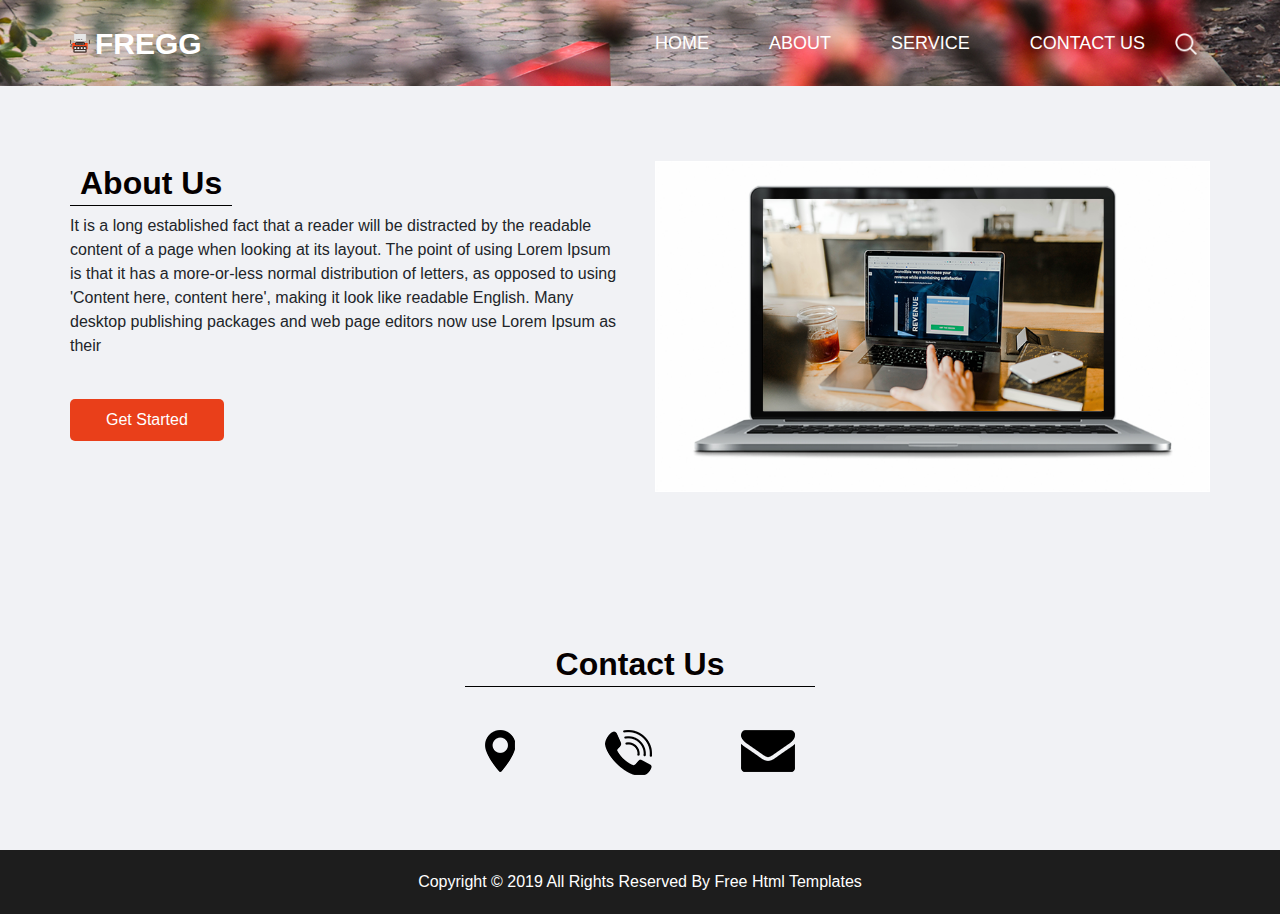
<file: about.html>
<!DOCTYPE html>
<html>

<head>
  <!-- Basic -->
  <meta charset="utf-8" />
  <meta http-equiv="X-UA-Compatible" content="IE=edge" />
  <!-- Mobile Metas -->
  <meta name="viewport" content="width=device-width, initial-scale=1, shrink-to-fit=no" />
  <!-- Site Metas -->
  <meta name="keywords" content="" />
  <meta name="description" content="" />
  <meta name="author" content="" />

  <title>Fregg</title>

  <!-- slider stylesheet -->
  <link rel="stylesheet" type="text/css"
    href="https://cdnjs.cloudflare.com/ajax/libs/OwlCarousel2/2.1.3/assets/owl.carousel.min.css" />


  <!-- font wesome stylesheet -->
  <link rel="stylesheet" href="https://maxcdn.bootstrapcdn.com/font-awesome/4.3.0/css/font-awesome.min.css">

  <!-- bootstrap core css -->
  <link rel="stylesheet" type="text/css" href="css/bootstrap.css" />

  <!-- fonts style -->
  <link href="https://fonts.googleapis.com/css?family=Poppins:400,600,700&display=swap" rel="stylesheet">
  <!-- Custom styles for this template -->
  <link href="css/style.css" rel="stylesheet" />
  <!-- responsive style -->
  <link href="css/responsive.css" rel="stylesheet" />
</head>

<body class="sub_page">
  <div class="hero_area">
    <!-- header section strats -->
    <header class="header_section">
      <div class="container">
        <nav class="navbar navbar-expand-lg custom_nav-container pt-3">
          <a class="navbar-brand mr-5" href="index.html">
            <img src="images/logo.png" alt="">
            <span>
              Fregg
            </span>
          </a>
          <button class="navbar-toggler" type="button" data-toggle="collapse" data-target="#navbarSupportedContent"
            aria-controls="navbarSupportedContent" aria-expanded="false" aria-label="Toggle navigation">
            <span class="navbar-toggler-icon"></span>
          </button>
          <div class="collapse navbar-collapse" id="navbarSupportedContent">
            <div class="d-flex ml-auto flex-column flex-lg-row align-items-center">
              <ul class="navbar-nav  ">
                <li class="nav-item ">
                  <a class="nav-link" href="index.html">Home <span class="sr-only">(current)</span></a>
                </li>
                <li class="nav-item active">
                  <a class="nav-link" href="about.html"> About </a>
                </li>
                <li class="nav-item">
                  <a class="nav-link" href="service.html"> Service </a>
                </li>
                <li class="nav-item">
                  <a class="nav-link" href="contact.html">Contact us</a>
                </li>
              </ul>
              <form class="form-inline">
                <button class="btn  my-2 my-sm-0 nav_search-btn" type="submit"></button>
              </form>
            </div>
          </div>
        </nav>
      </div>
    </header>
    <!-- end header section -->
  </div>

  <!-- about section -->

  <section class="about_section layout_padding">
    <div class="container">
      <div class="row">
        <div class="col-md-6">
          <div class="detail-box">
            <div class="heading_container">
              <h2>
                About Us
              </h2>
            </div>
            <p>
              It is a long established fact that a reader will be distracted by the readable content of a page when
              looking at its layout. The point of using Lorem Ipsum is that it has a more-or-less normal distribution of
              letters, as opposed to using 'Content here, content here', making it look like readable English. Many
              desktop publishing packages and web page editors now use Lorem Ipsum as their
            </p>
            <a href="">
              Get Started
            </a>
          </div>
        </div>
        <div class="col-md-6">
          <div class="img-box">
            <img src="images/about-img.png" alt="">
          </div>
        </div>
      </div>
    </div>
  </section>
  <!-- end about section -->

  <!-- info section -->

  <section class="info_section layout_padding">
    <div class="footer_contact">
      <div class="heading_container">
        <h2>
          Contact Us
        </h2>
      </div>
      <div class="box">
        <a href="" class="img-box">
          <img src="images/location.png" alt="" class="img-1">
          <img src="images/location-o.png" alt="" class="img-2">
        </a>
        <a href="" class="img-box">
          <img src="images/call.png" alt="" class="img-1">
          <img src="images/call-o.png" alt="" class="img-2">
        </a>
        <a href="" class="img-box">
          <img src="images/envelope.png" alt="" class="img-1">
          <img src="images/envelope-o.png" alt="" class="img-2">
        </a>
      </div>
    </div>


  </section>


  <!-- end info section -->

  <!-- footer section -->
  <section class="container-fluid footer_section">
    <p>
      Copyright &copy; 2019 All Rights Reserved By
      <a href="https://html.design/">Free Html Templates</a>
    </p>
  </section>
  <!-- footer section -->

  <script type="text/javascript" src="js/jquery-3.4.1.min.js"></script>
  <script type="text/javascript" src="js/bootstrap.js"></script>

</body>

</html>
</file>
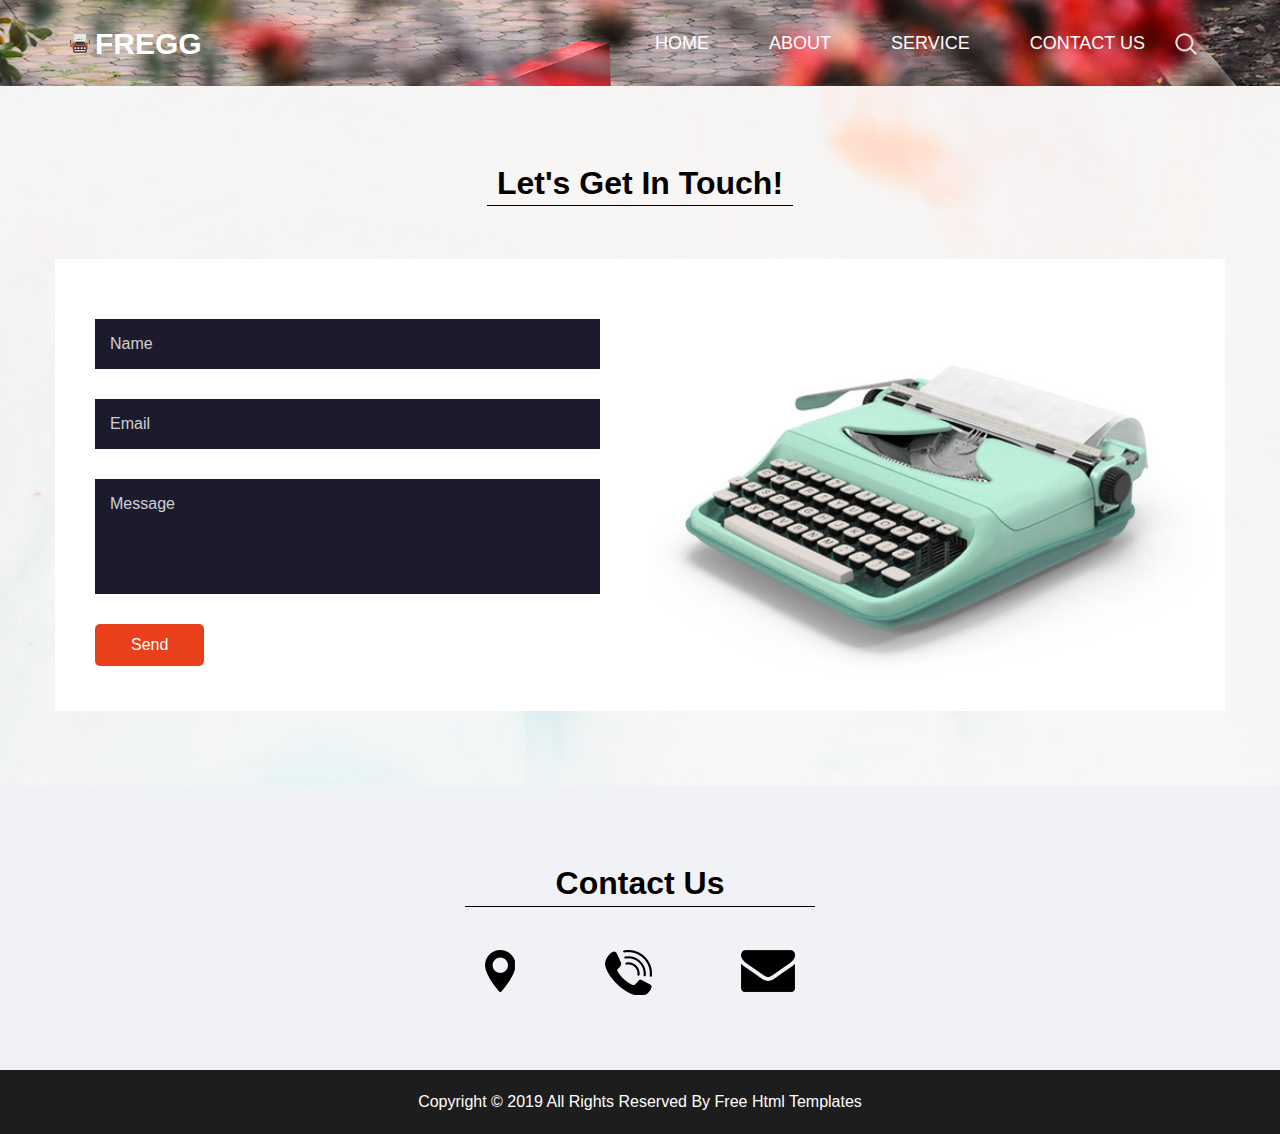
<file: contact.html>
<!DOCTYPE html>
<html>

<head>
  <!-- Basic -->
  <meta charset="utf-8" />
  <meta http-equiv="X-UA-Compatible" content="IE=edge" />
  <!-- Mobile Metas -->
  <meta name="viewport" content="width=device-width, initial-scale=1, shrink-to-fit=no" />
  <!-- Site Metas -->
  <meta name="keywords" content="" />
  <meta name="description" content="" />
  <meta name="author" content="" />

  <title>Fregg</title>

  <!-- slider stylesheet -->
  <link rel="stylesheet" type="text/css"
    href="https://cdnjs.cloudflare.com/ajax/libs/OwlCarousel2/2.1.3/assets/owl.carousel.min.css" />


  <!-- font wesome stylesheet -->
  <link rel="stylesheet" href="https://maxcdn.bootstrapcdn.com/font-awesome/4.3.0/css/font-awesome.min.css">

  <!-- bootstrap core css -->
  <link rel="stylesheet" type="text/css" href="css/bootstrap.css" />

  <!-- fonts style -->
  <link href="https://fonts.googleapis.com/css?family=Poppins:400,600,700&display=swap" rel="stylesheet">
  <!-- Custom styles for this template -->
  <link href="css/style.css" rel="stylesheet" />
  <!-- responsive style -->
  <link href="css/responsive.css" rel="stylesheet" />
</head>

<body class="sub_page">
  <div class="hero_area">
    <!-- header section strats -->
    <header class="header_section">
      <div class="container">
        <nav class="navbar navbar-expand-lg custom_nav-container pt-3">
          <a class="navbar-brand mr-5" href="index.html">
            <img src="images/logo.png" alt="">
            <span>
              Fregg
            </span>
          </a>
          <button class="navbar-toggler" type="button" data-toggle="collapse" data-target="#navbarSupportedContent"
            aria-controls="navbarSupportedContent" aria-expanded="false" aria-label="Toggle navigation">
            <span class="navbar-toggler-icon"></span>
          </button>
          <div class="collapse navbar-collapse" id="navbarSupportedContent">
            <div class="d-flex ml-auto flex-column flex-lg-row align-items-center">
              <ul class="navbar-nav  ">
                <li class="nav-item ">
                  <a class="nav-link" href="index.html">Home <span class="sr-only">(current)</span></a>
                </li>
                <li class="nav-item">
                  <a class="nav-link" href="about.html"> About </a>
                </li>
                <li class="nav-item">
                  <a class="nav-link" href="service.html"> Service </a>
                </li>
                <li class="nav-item active">
                  <a class="nav-link" href="contact.html">Contact us</a>
                </li>
              </ul>
              <form class="form-inline">
                <button class="btn  my-2 my-sm-0 nav_search-btn" type="submit"></button>
              </form>
            </div>
          </div>
        </nav>
      </div>
    </header>
    <!-- end header section -->

  </div>


  <div class="body_bg layout_padding">


    <!-- contact section -->

    <section class="contact_section">
      <div class="container">
        <div class="heading_container">
          <h2>
            Let's Get In Touch!
          </h2>
        </div>
      </div>
      <div class="container contact_bg layout_padding2-top">
        <div class="row">
          <div class="col-md-6">
            <div class="contact_form ">
              <form action="">
                <input type="text" placeholder="Name ">
                <input type="email" placeholder="Email">
                <input type="text" placeholder="Message" class="message_input">
                <button>
                  Send
                </button>
              </form>
            </div>
          </div>
          <div class="col-md-6">
            <div class="img-box">
              <img src="images/contact-img.jpg" alt="">
            </div>
          </div>
        </div>
      </div>
    </section>

    <!-- end contact section -->

  </div>
  <!-- info section -->

  <section class="info_section layout_padding">
    <div class="footer_contact">
      <div class="heading_container">
        <h2>
          Contact Us
        </h2>
      </div>
      <div class="box">
        <a href="" class="img-box">
          <img src="images/location.png" alt="" class="img-1">
          <img src="images/location-o.png" alt="" class="img-2">
        </a>
        <a href="" class="img-box">
          <img src="images/call.png" alt="" class="img-1">
          <img src="images/call-o.png" alt="" class="img-2">
        </a>
        <a href="" class="img-box">
          <img src="images/envelope.png" alt="" class="img-1">
          <img src="images/envelope-o.png" alt="" class="img-2">
        </a>
      </div>
    </div>


  </section>


  <!-- end info section -->

  <!-- footer section -->
  <section class="container-fluid footer_section">
    <p>
      Copyright &copy; 2019 All Rights Reserved By
      <a href="https://html.design/">Free Html Templates</a>
    </p>
  </section>
  <!-- footer section -->

  <script type="text/javascript" src="js/jquery-3.4.1.min.js"></script>
  <script type="text/javascript" src="js/bootstrap.js"></script>

</body>

</html>
</file>
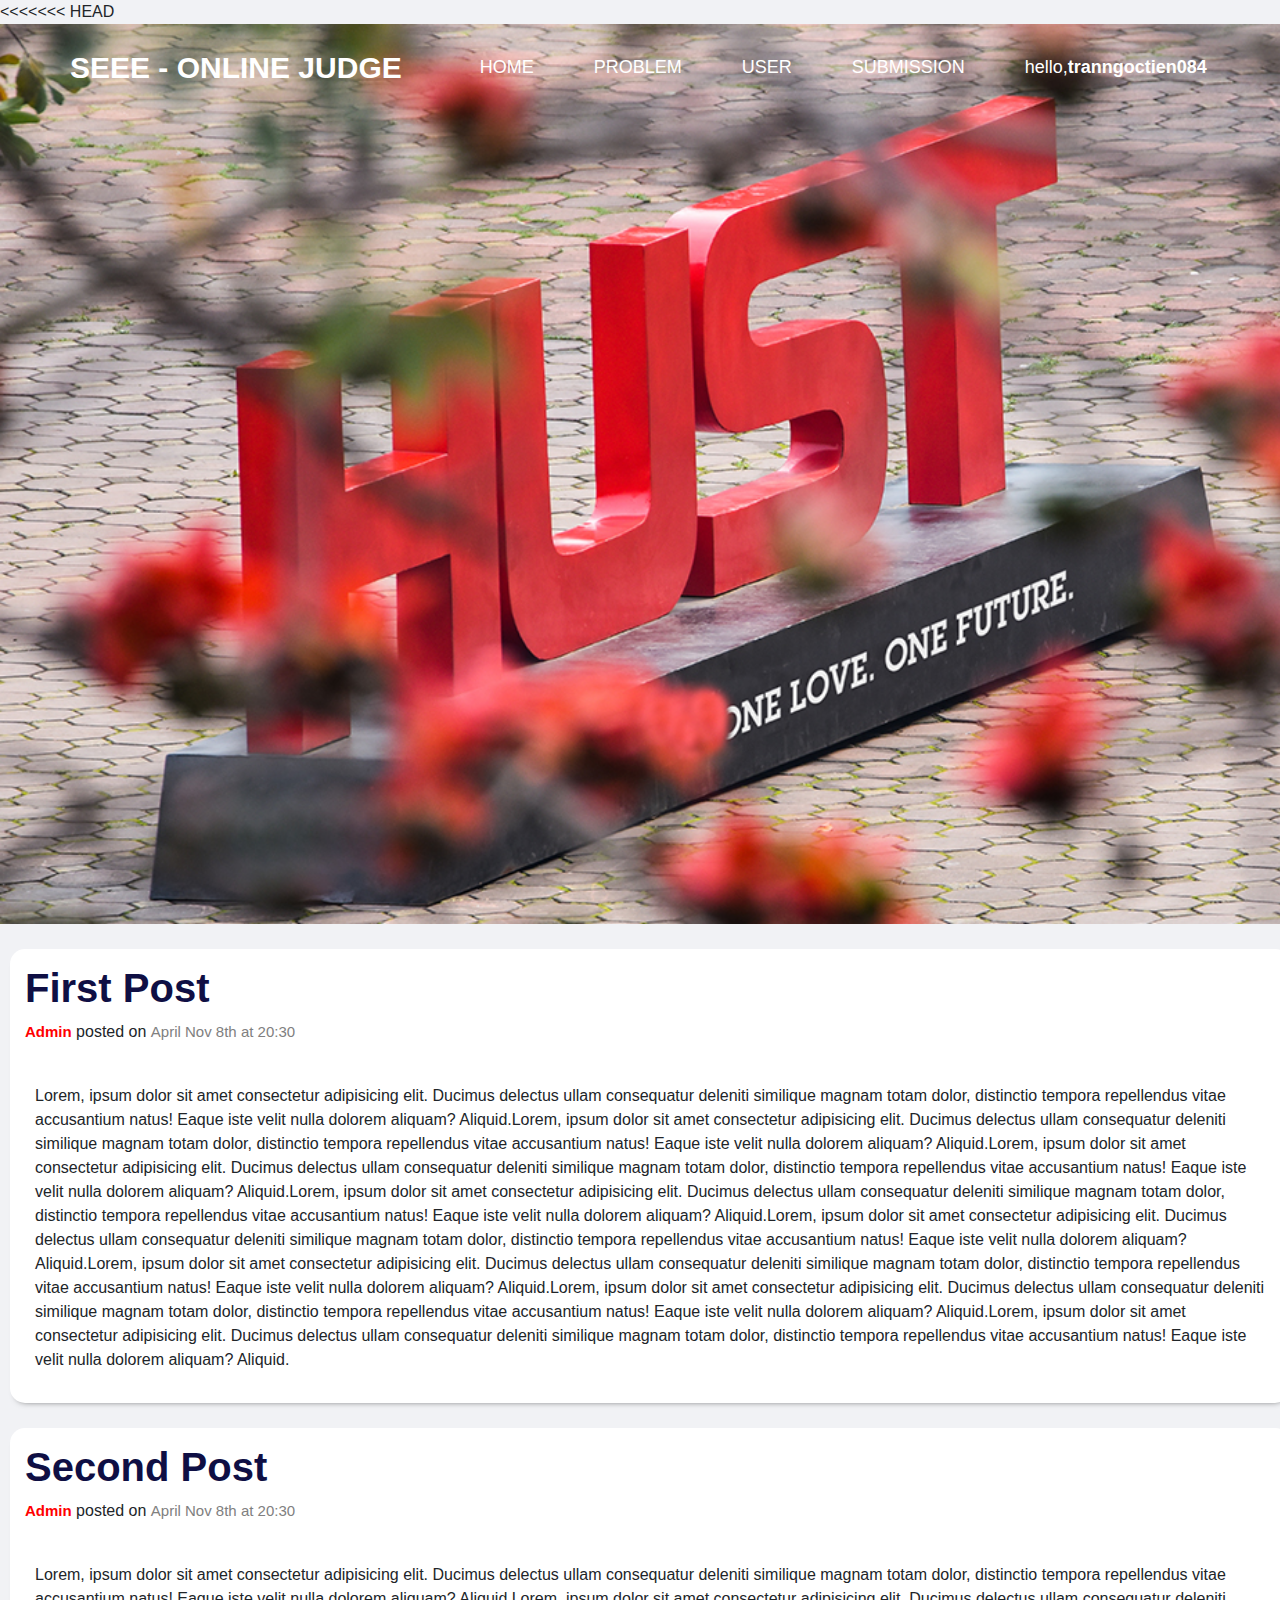
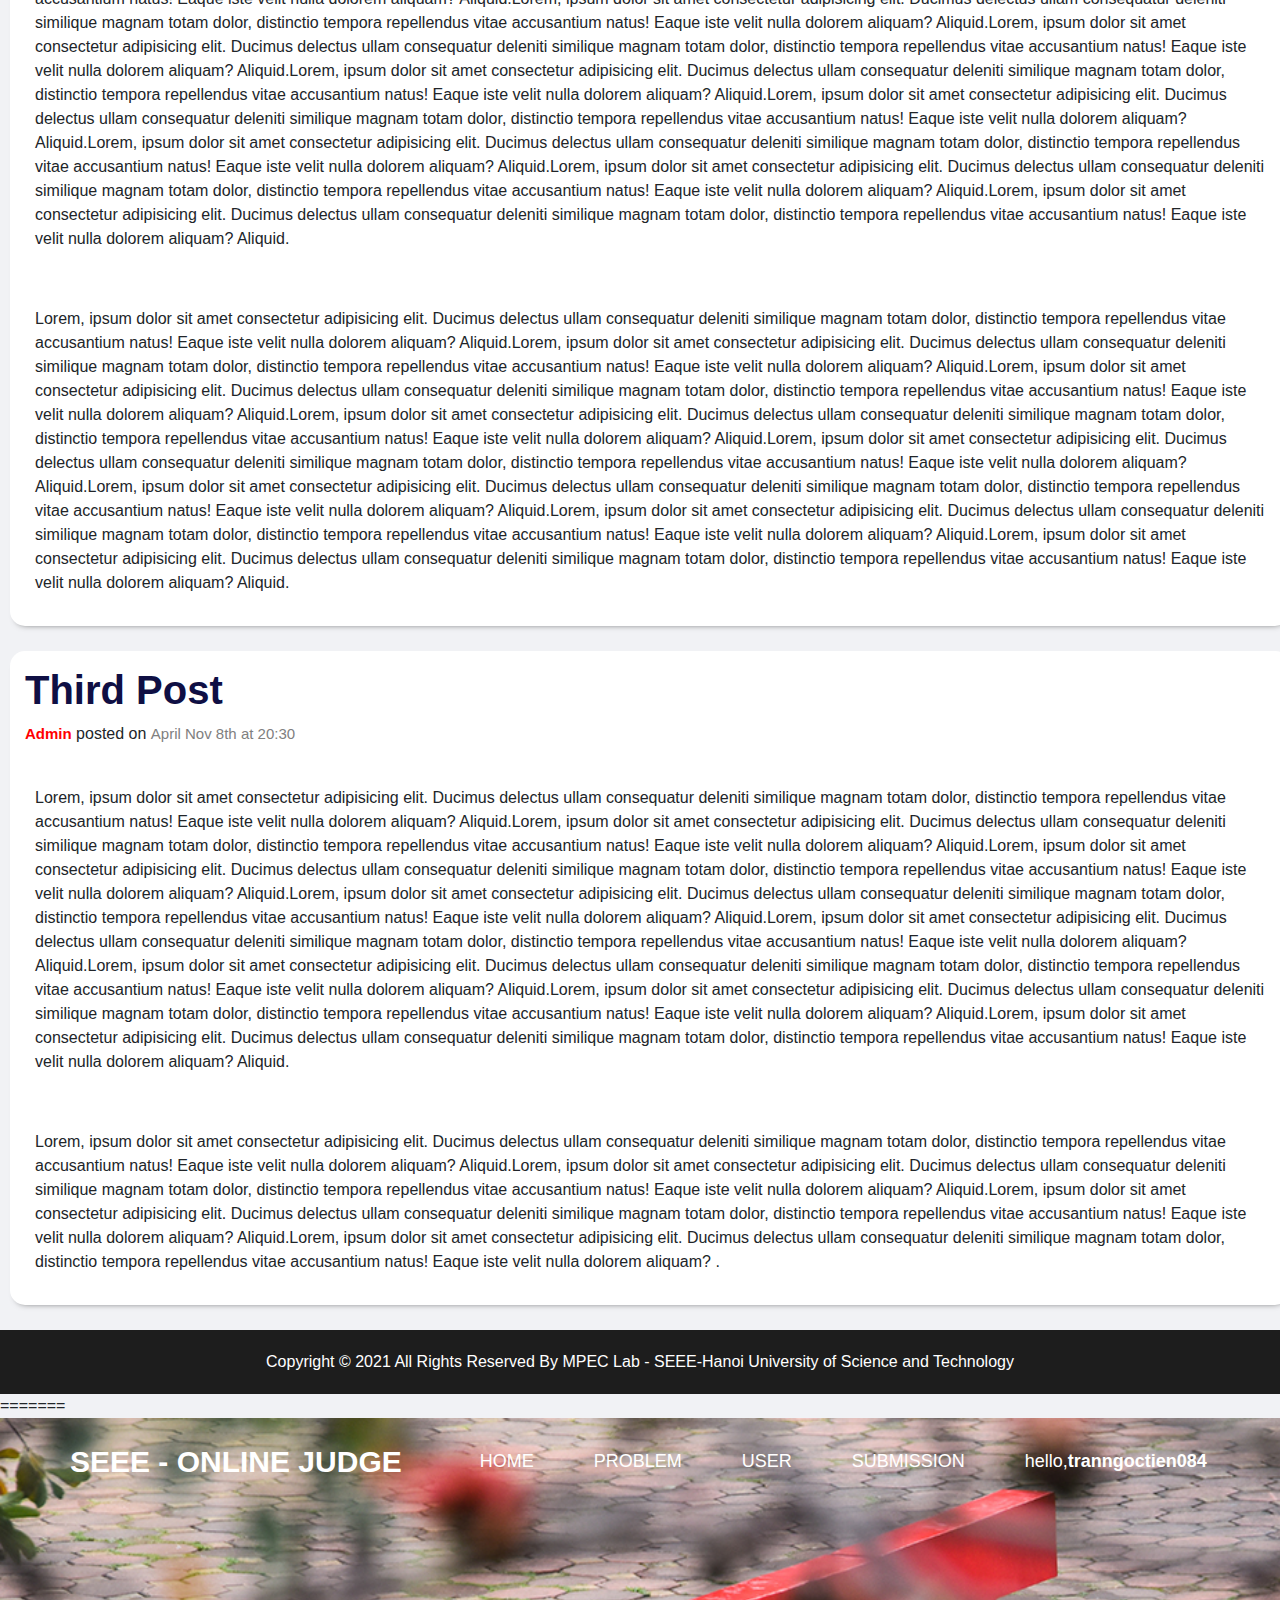
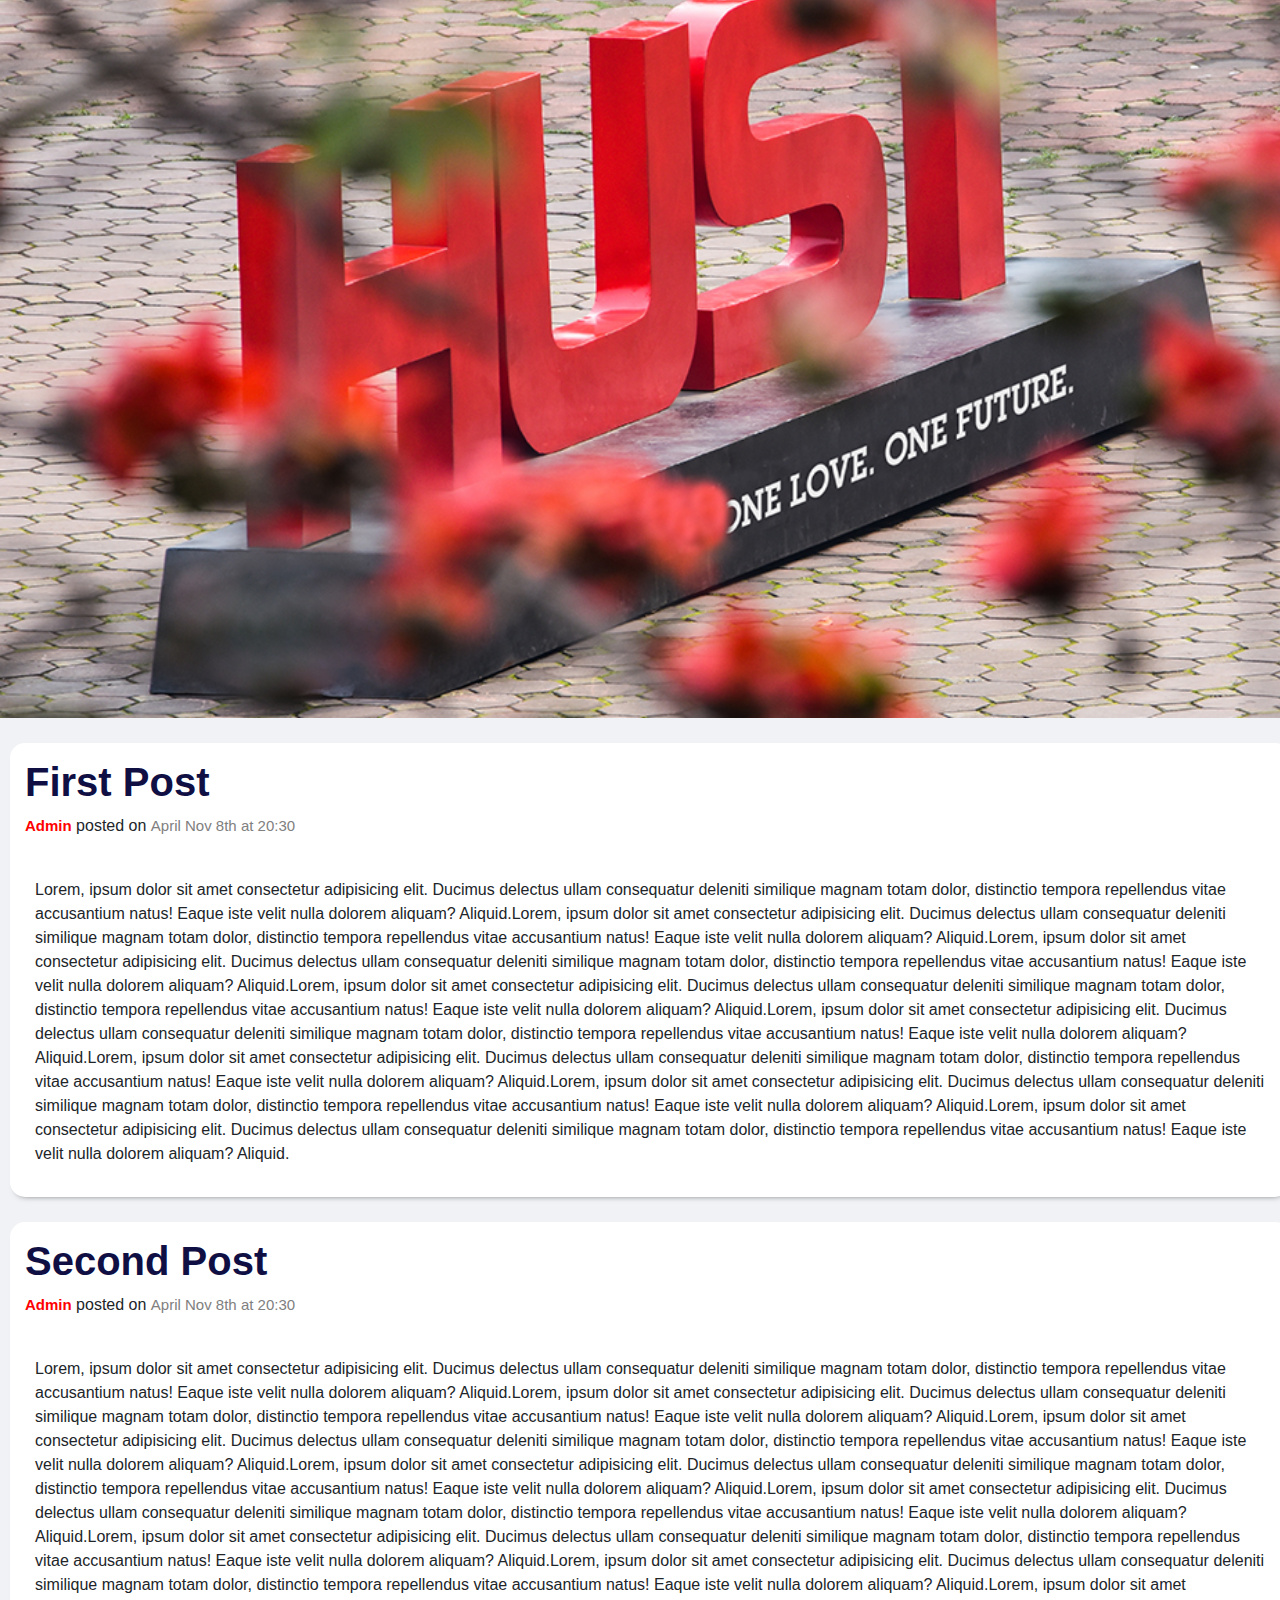
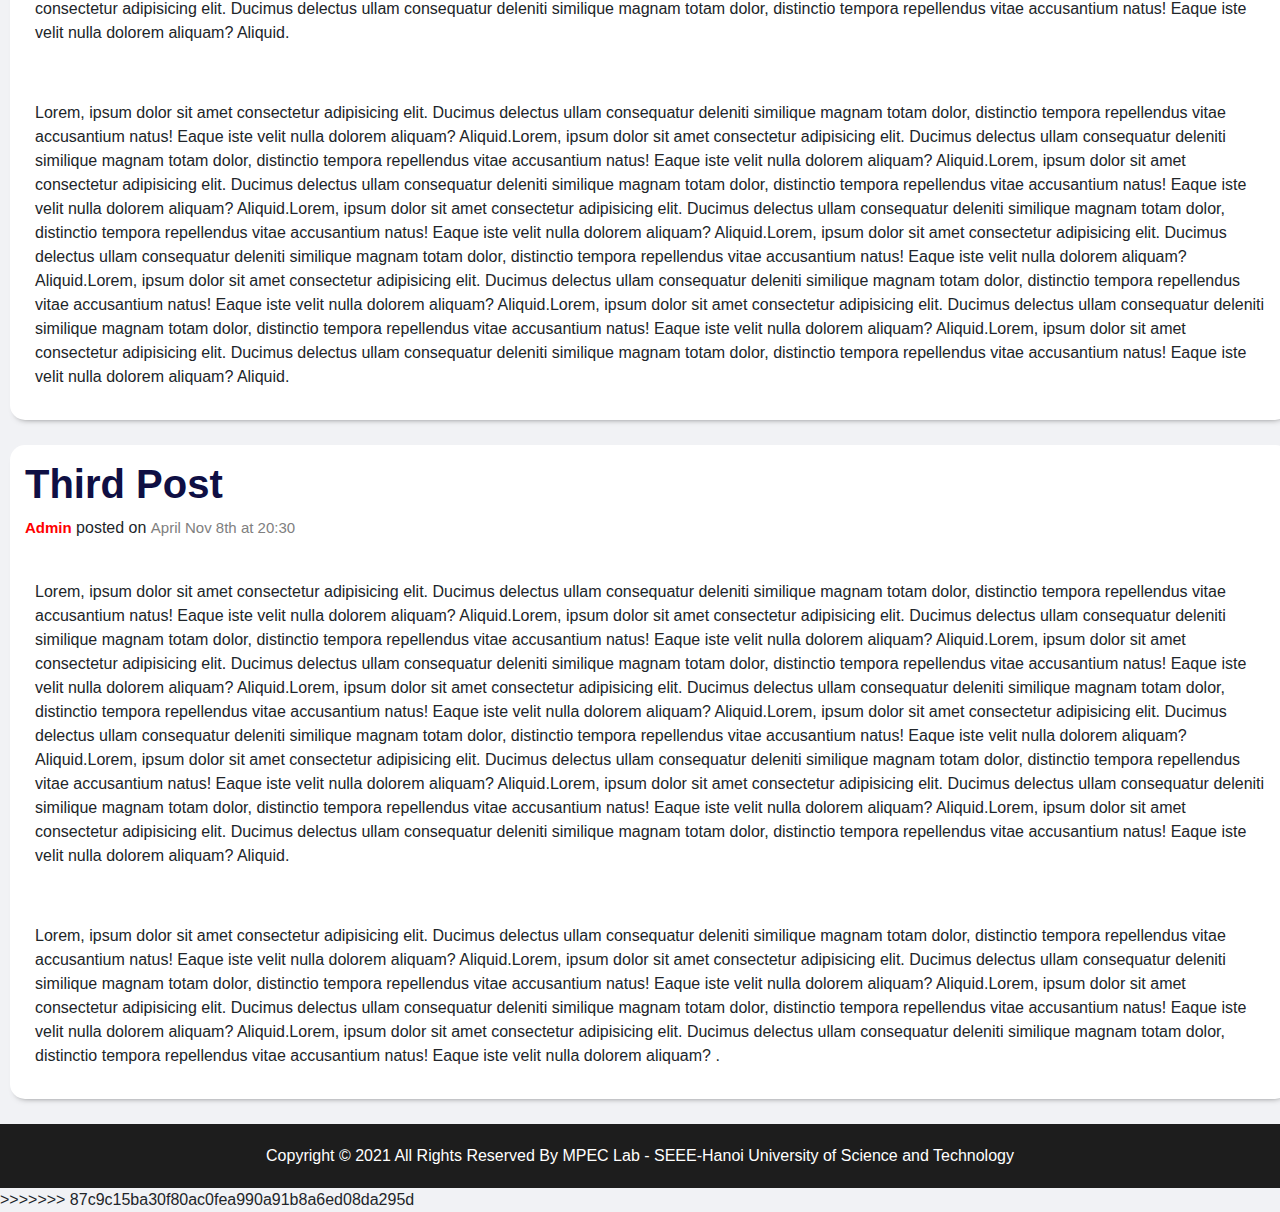
<file: index_login_complete.html>
<<<<<<< HEAD
<!DOCTYPE html>
<html>

<head>
  <!-- Basic -->
  <meta charset="utf-8" />
  <meta http-equiv="X-UA-Compatible" content="IE=edge" />
  <!-- Mobile Metas -->
  <meta name="viewport" content="width=device-width, initial-scale=1, shrink-to-fit=no" />
  <!-- Site Metas -->
  <meta name="keywords" content="" />
  <meta name="description" content="" />
  <meta name="author" content="" />

  <title>SEEE-Hust Online Judge</title>

  <!-- slider stylesheet -->
  <link rel="stylesheet" type="text/css"
    href="https://cdnjs.cloudflare.com/ajax/libs/OwlCarousel2/2.1.3/assets/owl.carousel.min.css" />


  <!-- font wesome stylesheet -->
  <link rel="stylesheet" href="https://maxcdn.bootstrapcdn.com/font-awesome/4.3.0/css/font-awesome.min.css">

  <!-- bootstrap core css -->
  <link rel="stylesheet" type="text/css" href="css/bootstrap.css" />

  <!-- fonts style -->
  <link href="https://fonts.googleapis.com/css?family=Poppins:400,600,700&display=swap" rel="stylesheet">
  <!-- Custom styles for this template -->
  <link href="css/style.css" rel="stylesheet" />
  <!-- responsive style -->
  <link href="css/responsive.css" rel="stylesheet" />

  <style>
    .dropbtn {
  background-color: #04aa6d00;
  color: white;
  padding: 0px;
  font-size: 16px;
  border: none;
}

.dropdown {
  position: relative;
  display: inline-block;
}

.dropdown-content {
  display: none;
  position: absolute;
  background-color: #f1f1f1;
  min-width: 160px;
  box-shadow: 0px 8px 16px 0px rgba(0,0,0,0.2);
  z-index: 1;
}

.dropdown-content a {
  color: rgba(0, 0, 0, 0.555);
  padding: 12px 16px;
  text-decoration: none;
  display: block;
}

.dropdown-content a:hover {background-color: #ffffff;}

.dropdown:hover .dropdown-content {display: block;}

.dropdown:hover .dropbtn {background-color: blue;}
  </style>
</head>

<body>
  <div class="hero_area">
    <!-- header section strats -->
    <header class="header_section">
      <div class="container">
        <nav class="navbar navbar-expand-lg custom_nav-container pt-3">
          <a class="navbar-brand mr-5" href="index.html">
            <!-- <img src="images/logo.png" alt=""> -->
            <span>
              SEEE - Online Judge
            </span>
          </a>
          <button class="navbar-toggler" type="button" data-toggle="collapse" data-target="#navbarSupportedContent"
            aria-controls="navbarSupportedContent" aria-expanded="false" aria-label="Toggle navigation">
            <span class="navbar-toggler-icon"></span>
          </button>
          <div class="collapse navbar-collapse" id="navbarSupportedContent">
            <div class="d-flex ml-auto flex-column flex-lg-row align-items-center">
              <ul class="navbar-nav  ">
                <li class="nav-item active">
                  <a class="nav-link" href="index.html">Home <span class="sr-only">(current)</span></a>
                </li>
                <li class="nav-item">
                  <a class="nav-link" href="about.html"> Problem </a>
                </li>
                <li class="nav-item">
                  <a class="nav-link" href="service.html"> User </a>
                </li>
                <li class="nav-item">
                  <a class="nav-link" href="contact.html"> Submission </a>
                </li>
                <div class="nav-anon">
                <li class="nav-item user-name">
                  <div class="dropdown">
                    <button class="dropbtn">
                      <a class="nav-link" href="" ><span class="hello">Hello,<b>tranngoctien084</b></span></a></button>
                  <div class="dropdown-content">
                    <a href="">Admin</a> 
                    <a href="">Edit profile</a>
                    <a href="">Logout</a>
                  </div>
                  </div>
                </li>
              </div>
              </ul>
            </div>
          </div>
        </nav>
      </div>
    </header>
    <!-- end header section -->
    <!-- slider section -->
    <section class=" slider_section position-relative">
      <div id="carouselExampleIndicators" class="carousel slide" data-ride="carousel">
        <div class="carousel-inner">
          <div class="carousel-item active">
            <div class="container">
              <div class="row">
                <div class="col-md-7">
                  <div class="detail-box">
                    </div>
                  </div>
                </div>
              </div>
            </div>
          </div>
          <div class="carousel-item">
            <div class="container">
              <div class="row">
                <div class="col-md-7">
                  <div class="detail-box">
                    </div>
                  </div>
                </div>
              </div>
            </div>
          </div>
        </div>
      </div>
    </section>
    <!-- end slider section -->
  </div>

  <!-- about section -->
            <!-- post starts -->
            <div class="post">
              <div class="post__top">
                <div class="post__topInfo">
                  <h3>First Post</h3>
                  <span class="post__topUser">Admin</span> posted on <span class="post__topTime">April Nov 8th at 20:30</span>
                </div>
              </div>
    
              <div class="post__bottom">
                <p>Lorem, ipsum dolor sit amet consectetur adipisicing elit. Ducimus delectus ullam consequatur deleniti similique magnam totam dolor, distinctio tempora repellendus vitae accusantium natus! Eaque iste velit nulla dolorem aliquam? Aliquid.Lorem, ipsum dolor sit amet consectetur adipisicing elit. Ducimus delectus ullam consequatur deleniti similique magnam totam dolor, distinctio tempora repellendus vitae accusantium natus! Eaque iste velit nulla dolorem aliquam? Aliquid.Lorem, ipsum dolor sit amet consectetur adipisicing elit. Ducimus delectus ullam consequatur deleniti similique magnam totam dolor, distinctio tempora repellendus vitae accusantium natus! Eaque iste velit nulla dolorem aliquam? Aliquid.Lorem, ipsum dolor sit amet consectetur adipisicing elit. Ducimus delectus ullam consequatur deleniti similique magnam totam dolor, distinctio tempora repellendus vitae accusantium natus! Eaque iste velit nulla dolorem aliquam? Aliquid.Lorem, ipsum dolor sit amet consectetur adipisicing elit. Ducimus delectus ullam consequatur deleniti similique magnam totam dolor, distinctio tempora repellendus vitae accusantium natus! Eaque iste velit nulla dolorem aliquam? Aliquid.Lorem, ipsum dolor sit amet consectetur adipisicing elit. Ducimus delectus ullam consequatur deleniti similique magnam totam dolor, distinctio tempora repellendus vitae accusantium natus! Eaque iste velit nulla dolorem aliquam? Aliquid.Lorem, ipsum dolor sit amet consectetur adipisicing elit. Ducimus delectus ullam consequatur deleniti similique magnam totam dolor, distinctio tempora repellendus vitae accusantium natus! Eaque iste velit nulla dolorem aliquam? Aliquid.Lorem, ipsum dolor sit amet consectetur adipisicing elit. Ducimus delectus ullam consequatur deleniti similique magnam totam dolor, distinctio tempora repellendus vitae accusantium natus! Eaque iste velit nulla dolorem aliquam? Aliquid.</p>
              </div>    
              
            </div>
            <!-- post ends -->
            <div class="post">
              <div class="post__top">
                <div class="post__topInfo">
                  <h3>Second Post</h3>
                  <span class="post__topUser">Admin</span> posted on <span class="post__topTime">April Nov 8th at 20:30</span>
                </div>
              </div>
    
              <div class="post__bottom">
                <p>Lorem, ipsum dolor sit amet consectetur adipisicing elit. Ducimus delectus ullam consequatur deleniti similique magnam totam dolor, distinctio tempora repellendus vitae accusantium natus! Eaque iste velit nulla dolorem aliquam? Aliquid.Lorem, ipsum dolor sit amet consectetur adipisicing elit. Ducimus delectus ullam consequatur deleniti similique magnam totam dolor, distinctio tempora repellendus vitae accusantium natus! Eaque iste velit nulla dolorem aliquam? Aliquid.Lorem, ipsum dolor sit amet consectetur adipisicing elit. Ducimus delectus ullam consequatur deleniti similique magnam totam dolor, distinctio tempora repellendus vitae accusantium natus! Eaque iste velit nulla dolorem aliquam? Aliquid.Lorem, ipsum dolor sit amet consectetur adipisicing elit. Ducimus delectus ullam consequatur deleniti similique magnam totam dolor, distinctio tempora repellendus vitae accusantium natus! Eaque iste velit nulla dolorem aliquam? Aliquid.Lorem, ipsum dolor sit amet consectetur adipisicing elit. Ducimus delectus ullam consequatur deleniti similique magnam totam dolor, distinctio tempora repellendus vitae accusantium natus! Eaque iste velit nulla dolorem aliquam? Aliquid.Lorem, ipsum dolor sit amet consectetur adipisicing elit. Ducimus delectus ullam consequatur deleniti similique magnam totam dolor, distinctio tempora repellendus vitae accusantium natus! Eaque iste velit nulla dolorem aliquam? Aliquid.Lorem, ipsum dolor sit amet consectetur adipisicing elit. Ducimus delectus ullam consequatur deleniti similique magnam totam dolor, distinctio tempora repellendus vitae accusantium natus! Eaque iste velit nulla dolorem aliquam? Aliquid.Lorem, ipsum dolor sit amet consectetur adipisicing elit. Ducimus delectus ullam consequatur deleniti similique magnam totam dolor, distinctio tempora repellendus vitae accusantium natus! Eaque iste velit nulla dolorem aliquam? Aliquid.</p>
              </div>    
              <div class="post__bottom">
                <p>Lorem, ipsum dolor sit amet consectetur adipisicing elit. Ducimus delectus ullam consequatur deleniti similique magnam totam dolor, distinctio tempora repellendus vitae accusantium natus! Eaque iste velit nulla dolorem aliquam? Aliquid.Lorem, ipsum dolor sit amet consectetur adipisicing elit. Ducimus delectus ullam consequatur deleniti similique magnam totam dolor, distinctio tempora repellendus vitae accusantium natus! Eaque iste velit nulla dolorem aliquam? Aliquid.Lorem, ipsum dolor sit amet consectetur adipisicing elit. Ducimus delectus ullam consequatur deleniti similique magnam totam dolor, distinctio tempora repellendus vitae accusantium natus! Eaque iste velit nulla dolorem aliquam? Aliquid.Lorem, ipsum dolor sit amet consectetur adipisicing elit. Ducimus delectus ullam consequatur deleniti similique magnam totam dolor, distinctio tempora repellendus vitae accusantium natus! Eaque iste velit nulla dolorem aliquam? Aliquid.Lorem, ipsum dolor sit amet consectetur adipisicing elit. Ducimus delectus ullam consequatur deleniti similique magnam totam dolor, distinctio tempora repellendus vitae accusantium natus! Eaque iste velit nulla dolorem aliquam? Aliquid.Lorem, ipsum dolor sit amet consectetur adipisicing elit. Ducimus delectus ullam consequatur deleniti similique magnam totam dolor, distinctio tempora repellendus vitae accusantium natus! Eaque iste velit nulla dolorem aliquam? Aliquid.Lorem, ipsum dolor sit amet consectetur adipisicing elit. Ducimus delectus ullam consequatur deleniti similique magnam totam dolor, distinctio tempora repellendus vitae accusantium natus! Eaque iste velit nulla dolorem aliquam? Aliquid.Lorem, ipsum dolor sit amet consectetur adipisicing elit. Ducimus delectus ullam consequatur deleniti similique magnam totam dolor, distinctio tempora repellendus vitae accusantium natus! Eaque iste velit nulla dolorem aliquam? Aliquid.</p>
              </div>                  
            </div>
            <div class="post">
              <div class="post__top">
                <div class="post__topInfo">
                  <h3>Third Post</h3>
                  <span class="post__topUser">Admin</span> posted on <span class="post__topTime">April Nov 8th at 20:30</span>
                </div>
              </div>
    
              <div class="post__bottom">
                <p>Lorem, ipsum dolor sit amet consectetur adipisicing elit. Ducimus delectus ullam consequatur deleniti similique magnam totam dolor, distinctio tempora repellendus vitae accusantium natus! Eaque iste velit nulla dolorem aliquam? Aliquid.Lorem, ipsum dolor sit amet consectetur adipisicing elit. Ducimus delectus ullam consequatur deleniti similique magnam totam dolor, distinctio tempora repellendus vitae accusantium natus! Eaque iste velit nulla dolorem aliquam? Aliquid.Lorem, ipsum dolor sit amet consectetur adipisicing elit. Ducimus delectus ullam consequatur deleniti similique magnam totam dolor, distinctio tempora repellendus vitae accusantium natus! Eaque iste velit nulla dolorem aliquam? Aliquid.Lorem, ipsum dolor sit amet consectetur adipisicing elit. Ducimus delectus ullam consequatur deleniti similique magnam totam dolor, distinctio tempora repellendus vitae accusantium natus! Eaque iste velit nulla dolorem aliquam? Aliquid.Lorem, ipsum dolor sit amet consectetur adipisicing elit. Ducimus delectus ullam consequatur deleniti similique magnam totam dolor, distinctio tempora repellendus vitae accusantium natus! Eaque iste velit nulla dolorem aliquam? Aliquid.Lorem, ipsum dolor sit amet consectetur adipisicing elit. Ducimus delectus ullam consequatur deleniti similique magnam totam dolor, distinctio tempora repellendus vitae accusantium natus! Eaque iste velit nulla dolorem aliquam? Aliquid.Lorem, ipsum dolor sit amet consectetur adipisicing elit. Ducimus delectus ullam consequatur deleniti similique magnam totam dolor, distinctio tempora repellendus vitae accusantium natus! Eaque iste velit nulla dolorem aliquam? Aliquid.Lorem, ipsum dolor sit amet consectetur adipisicing elit. Ducimus delectus ullam consequatur deleniti similique magnam totam dolor, distinctio tempora repellendus vitae accusantium natus! Eaque iste velit nulla dolorem aliquam? Aliquid.</p>
              </div>    
              <div class="post__bottom">
                <p>Lorem, ipsum dolor sit amet consectetur adipisicing elit. Ducimus delectus ullam consequatur deleniti similique magnam totam dolor, distinctio tempora repellendus vitae accusantium natus! Eaque iste velit nulla dolorem aliquam? Aliquid.Lorem, ipsum dolor sit amet consectetur adipisicing elit. Ducimus delectus ullam consequatur deleniti similique magnam totam dolor, distinctio tempora repellendus vitae accusantium natus! Eaque iste velit nulla dolorem aliquam? Aliquid.Lorem, ipsum dolor sit amet consectetur adipisicing elit. Ducimus delectus ullam consequatur deleniti similique magnam totam dolor, distinctio tempora repellendus vitae accusantium natus! Eaque iste velit nulla dolorem aliquam? Aliquid.Lorem, ipsum dolor sit amet consectetur adipisicing elit. Ducimus delectus ullam consequatur deleniti similique magnam totam dolor, distinctio tempora repellendus vitae accusantium natus! Eaque iste velit nulla dolorem aliquam? .</p>
              </div>                  
            </div>


  <!-- footer section -->
  <section class="container-fluid footer_section">
    <p>
      Copyright &copy; 2021 All Rights Reserved By
      <a href="#">MPEC Lab - SEEE-Hanoi University of Science and Technology</a>
    </p>
  </section>
  <!-- footer section -->

  <script type="text/javascript" src="js/jquery-3.4.1.min.js"></script>
  <script type="text/javascript" src="js/bootstrap.js"></script>

</body>

=======
<!DOCTYPE html>
<html>

<head>
  <!-- Basic -->
  <meta charset="utf-8" />
  <meta http-equiv="X-UA-Compatible" content="IE=edge" />
  <!-- Mobile Metas -->
  <meta name="viewport" content="width=device-width, initial-scale=1, shrink-to-fit=no" />
  <!-- Site Metas -->
  <meta name="keywords" content="" />
  <meta name="description" content="" />
  <meta name="author" content="" />

  <title>SEEE-Hust Online Judge</title>

  <!-- slider stylesheet -->
  <link rel="stylesheet" type="text/css"
    href="https://cdnjs.cloudflare.com/ajax/libs/OwlCarousel2/2.1.3/assets/owl.carousel.min.css" />


  <!-- font wesome stylesheet -->
  <link rel="stylesheet" href="https://maxcdn.bootstrapcdn.com/font-awesome/4.3.0/css/font-awesome.min.css">

  <!-- bootstrap core css -->
  <link rel="stylesheet" type="text/css" href="css/bootstrap.css" />

  <!-- fonts style -->
  <link href="https://fonts.googleapis.com/css?family=Poppins:400,600,700&display=swap" rel="stylesheet">
  <!-- Custom styles for this template -->
  <link href="css/style.css" rel="stylesheet" />
  <!-- responsive style -->
  <link href="css/responsive.css" rel="stylesheet" />

  <style>
    .dropbtn {
  background-color: #04aa6d00;
  color: white;
  padding: 0px;
  font-size: 16px;
  border: none;
}

.dropdown {
  position: relative;
  display: inline-block;
}

.dropdown-content {
  display: none;
  position: absolute;
  background-color: #f1f1f1;
  min-width: 160px;
  box-shadow: 0px 8px 16px 0px rgba(0,0,0,0.2);
  z-index: 1;
}

.dropdown-content a {
  color: rgba(0, 0, 0, 0.555);
  padding: 12px 16px;
  text-decoration: none;
  display: block;
}

.dropdown-content a:hover {background-color: #ffffff;}

.dropdown:hover .dropdown-content {display: block;}

.dropdown:hover .dropbtn {background-color: blue;}
  </style>
</head>

<body>
  <div class="hero_area">
    <!-- header section strats -->
    <header class="header_section">
      <div class="container">
        <nav class="navbar navbar-expand-lg custom_nav-container pt-3">
          <a class="navbar-brand mr-5" href="index.html">
            <!-- <img src="images/logo.png" alt=""> -->
            <span>
              SEEE - Online Judge
            </span>
          </a>
          <button class="navbar-toggler" type="button" data-toggle="collapse" data-target="#navbarSupportedContent"
            aria-controls="navbarSupportedContent" aria-expanded="false" aria-label="Toggle navigation">
            <span class="navbar-toggler-icon"></span>
          </button>
          <div class="collapse navbar-collapse" id="navbarSupportedContent">
            <div class="d-flex ml-auto flex-column flex-lg-row align-items-center">
              <ul class="navbar-nav  ">
                <li class="nav-item active">
                  <a class="nav-link" href="index.html">Home <span class="sr-only">(current)</span></a>
                </li>
                <li class="nav-item">
                  <a class="nav-link" href="about.html"> Problem </a>
                </li>
                <li class="nav-item">
                  <a class="nav-link" href="service.html"> User </a>
                </li>
                <li class="nav-item">
                  <a class="nav-link" href="contact.html"> Submission </a>
                </li>
                <li class="nav-item user-name">
                  <div class="dropdown">
                    <button class="dropbtn">
                      <a class="nav-link" href="" ><span class="hello">Hello,<b>tranngoctien084</b></span></a></button>
                  <div class="dropdown-content">
                    <a href="">Admin</a> 
                    <a href="">Edit profile</a>
                    <a href="">Logout</a>
                  </div>
                  </div>
                </li>
              </ul>
            </div>
          </div>
        </nav>
      </div>
    </header>
    <!-- end header section -->
    <!-- slider section -->
    <section class=" slider_section position-relative">
      <div id="carouselExampleIndicators" class="carousel slide" data-ride="carousel">
        <div class="carousel-inner">
          <div class="carousel-item active">
            <div class="container">
              <div class="row">
                <div class="col-md-7">
                  <div class="detail-box">
                    </div>
                  </div>
                </div>
              </div>
            </div>
          </div>
          <div class="carousel-item">
            <div class="container">
              <div class="row">
                <div class="col-md-7">
                  <div class="detail-box">
                    </div>
                  </div>
                </div>
              </div>
            </div>
          </div>
        </div>
      </div>
    </section>
    <!-- end slider section -->
  </div>

  <!-- about section -->
            <!-- post starts -->
            <div class="post">
              <div class="post__top">
                <div class="post__topInfo">
                  <h3>First Post</h3>
                  <span class="post__topUser">Admin</span> posted on <span class="post__topTime">April Nov 8th at 20:30</span>
                </div>
              </div>
    
              <div class="post__bottom">
                <p>Lorem, ipsum dolor sit amet consectetur adipisicing elit. Ducimus delectus ullam consequatur deleniti similique magnam totam dolor, distinctio tempora repellendus vitae accusantium natus! Eaque iste velit nulla dolorem aliquam? Aliquid.Lorem, ipsum dolor sit amet consectetur adipisicing elit. Ducimus delectus ullam consequatur deleniti similique magnam totam dolor, distinctio tempora repellendus vitae accusantium natus! Eaque iste velit nulla dolorem aliquam? Aliquid.Lorem, ipsum dolor sit amet consectetur adipisicing elit. Ducimus delectus ullam consequatur deleniti similique magnam totam dolor, distinctio tempora repellendus vitae accusantium natus! Eaque iste velit nulla dolorem aliquam? Aliquid.Lorem, ipsum dolor sit amet consectetur adipisicing elit. Ducimus delectus ullam consequatur deleniti similique magnam totam dolor, distinctio tempora repellendus vitae accusantium natus! Eaque iste velit nulla dolorem aliquam? Aliquid.Lorem, ipsum dolor sit amet consectetur adipisicing elit. Ducimus delectus ullam consequatur deleniti similique magnam totam dolor, distinctio tempora repellendus vitae accusantium natus! Eaque iste velit nulla dolorem aliquam? Aliquid.Lorem, ipsum dolor sit amet consectetur adipisicing elit. Ducimus delectus ullam consequatur deleniti similique magnam totam dolor, distinctio tempora repellendus vitae accusantium natus! Eaque iste velit nulla dolorem aliquam? Aliquid.Lorem, ipsum dolor sit amet consectetur adipisicing elit. Ducimus delectus ullam consequatur deleniti similique magnam totam dolor, distinctio tempora repellendus vitae accusantium natus! Eaque iste velit nulla dolorem aliquam? Aliquid.Lorem, ipsum dolor sit amet consectetur adipisicing elit. Ducimus delectus ullam consequatur deleniti similique magnam totam dolor, distinctio tempora repellendus vitae accusantium natus! Eaque iste velit nulla dolorem aliquam? Aliquid.</p>
              </div>    
              
            </div>
            <!-- post ends -->
            <div class="post">
              <div class="post__top">
                <div class="post__topInfo">
                  <h3>Second Post</h3>
                  <span class="post__topUser">Admin</span> posted on <span class="post__topTime">April Nov 8th at 20:30</span>
                </div>
              </div>
    
              <div class="post__bottom">
                <p>Lorem, ipsum dolor sit amet consectetur adipisicing elit. Ducimus delectus ullam consequatur deleniti similique magnam totam dolor, distinctio tempora repellendus vitae accusantium natus! Eaque iste velit nulla dolorem aliquam? Aliquid.Lorem, ipsum dolor sit amet consectetur adipisicing elit. Ducimus delectus ullam consequatur deleniti similique magnam totam dolor, distinctio tempora repellendus vitae accusantium natus! Eaque iste velit nulla dolorem aliquam? Aliquid.Lorem, ipsum dolor sit amet consectetur adipisicing elit. Ducimus delectus ullam consequatur deleniti similique magnam totam dolor, distinctio tempora repellendus vitae accusantium natus! Eaque iste velit nulla dolorem aliquam? Aliquid.Lorem, ipsum dolor sit amet consectetur adipisicing elit. Ducimus delectus ullam consequatur deleniti similique magnam totam dolor, distinctio tempora repellendus vitae accusantium natus! Eaque iste velit nulla dolorem aliquam? Aliquid.Lorem, ipsum dolor sit amet consectetur adipisicing elit. Ducimus delectus ullam consequatur deleniti similique magnam totam dolor, distinctio tempora repellendus vitae accusantium natus! Eaque iste velit nulla dolorem aliquam? Aliquid.Lorem, ipsum dolor sit amet consectetur adipisicing elit. Ducimus delectus ullam consequatur deleniti similique magnam totam dolor, distinctio tempora repellendus vitae accusantium natus! Eaque iste velit nulla dolorem aliquam? Aliquid.Lorem, ipsum dolor sit amet consectetur adipisicing elit. Ducimus delectus ullam consequatur deleniti similique magnam totam dolor, distinctio tempora repellendus vitae accusantium natus! Eaque iste velit nulla dolorem aliquam? Aliquid.Lorem, ipsum dolor sit amet consectetur adipisicing elit. Ducimus delectus ullam consequatur deleniti similique magnam totam dolor, distinctio tempora repellendus vitae accusantium natus! Eaque iste velit nulla dolorem aliquam? Aliquid.</p>
              </div>    
              <div class="post__bottom">
                <p>Lorem, ipsum dolor sit amet consectetur adipisicing elit. Ducimus delectus ullam consequatur deleniti similique magnam totam dolor, distinctio tempora repellendus vitae accusantium natus! Eaque iste velit nulla dolorem aliquam? Aliquid.Lorem, ipsum dolor sit amet consectetur adipisicing elit. Ducimus delectus ullam consequatur deleniti similique magnam totam dolor, distinctio tempora repellendus vitae accusantium natus! Eaque iste velit nulla dolorem aliquam? Aliquid.Lorem, ipsum dolor sit amet consectetur adipisicing elit. Ducimus delectus ullam consequatur deleniti similique magnam totam dolor, distinctio tempora repellendus vitae accusantium natus! Eaque iste velit nulla dolorem aliquam? Aliquid.Lorem, ipsum dolor sit amet consectetur adipisicing elit. Ducimus delectus ullam consequatur deleniti similique magnam totam dolor, distinctio tempora repellendus vitae accusantium natus! Eaque iste velit nulla dolorem aliquam? Aliquid.Lorem, ipsum dolor sit amet consectetur adipisicing elit. Ducimus delectus ullam consequatur deleniti similique magnam totam dolor, distinctio tempora repellendus vitae accusantium natus! Eaque iste velit nulla dolorem aliquam? Aliquid.Lorem, ipsum dolor sit amet consectetur adipisicing elit. Ducimus delectus ullam consequatur deleniti similique magnam totam dolor, distinctio tempora repellendus vitae accusantium natus! Eaque iste velit nulla dolorem aliquam? Aliquid.Lorem, ipsum dolor sit amet consectetur adipisicing elit. Ducimus delectus ullam consequatur deleniti similique magnam totam dolor, distinctio tempora repellendus vitae accusantium natus! Eaque iste velit nulla dolorem aliquam? Aliquid.Lorem, ipsum dolor sit amet consectetur adipisicing elit. Ducimus delectus ullam consequatur deleniti similique magnam totam dolor, distinctio tempora repellendus vitae accusantium natus! Eaque iste velit nulla dolorem aliquam? Aliquid.</p>
              </div>                  
            </div>
            <div class="post">
              <div class="post__top">
                <div class="post__topInfo">
                  <h3>Third Post</h3>
                  <span class="post__topUser">Admin</span> posted on <span class="post__topTime">April Nov 8th at 20:30</span>
                </div>
              </div>
    
              <div class="post__bottom">
                <p>Lorem, ipsum dolor sit amet consectetur adipisicing elit. Ducimus delectus ullam consequatur deleniti similique magnam totam dolor, distinctio tempora repellendus vitae accusantium natus! Eaque iste velit nulla dolorem aliquam? Aliquid.Lorem, ipsum dolor sit amet consectetur adipisicing elit. Ducimus delectus ullam consequatur deleniti similique magnam totam dolor, distinctio tempora repellendus vitae accusantium natus! Eaque iste velit nulla dolorem aliquam? Aliquid.Lorem, ipsum dolor sit amet consectetur adipisicing elit. Ducimus delectus ullam consequatur deleniti similique magnam totam dolor, distinctio tempora repellendus vitae accusantium natus! Eaque iste velit nulla dolorem aliquam? Aliquid.Lorem, ipsum dolor sit amet consectetur adipisicing elit. Ducimus delectus ullam consequatur deleniti similique magnam totam dolor, distinctio tempora repellendus vitae accusantium natus! Eaque iste velit nulla dolorem aliquam? Aliquid.Lorem, ipsum dolor sit amet consectetur adipisicing elit. Ducimus delectus ullam consequatur deleniti similique magnam totam dolor, distinctio tempora repellendus vitae accusantium natus! Eaque iste velit nulla dolorem aliquam? Aliquid.Lorem, ipsum dolor sit amet consectetur adipisicing elit. Ducimus delectus ullam consequatur deleniti similique magnam totam dolor, distinctio tempora repellendus vitae accusantium natus! Eaque iste velit nulla dolorem aliquam? Aliquid.Lorem, ipsum dolor sit amet consectetur adipisicing elit. Ducimus delectus ullam consequatur deleniti similique magnam totam dolor, distinctio tempora repellendus vitae accusantium natus! Eaque iste velit nulla dolorem aliquam? Aliquid.Lorem, ipsum dolor sit amet consectetur adipisicing elit. Ducimus delectus ullam consequatur deleniti similique magnam totam dolor, distinctio tempora repellendus vitae accusantium natus! Eaque iste velit nulla dolorem aliquam? Aliquid.</p>
              </div>    
              <div class="post__bottom">
                <p>Lorem, ipsum dolor sit amet consectetur adipisicing elit. Ducimus delectus ullam consequatur deleniti similique magnam totam dolor, distinctio tempora repellendus vitae accusantium natus! Eaque iste velit nulla dolorem aliquam? Aliquid.Lorem, ipsum dolor sit amet consectetur adipisicing elit. Ducimus delectus ullam consequatur deleniti similique magnam totam dolor, distinctio tempora repellendus vitae accusantium natus! Eaque iste velit nulla dolorem aliquam? Aliquid.Lorem, ipsum dolor sit amet consectetur adipisicing elit. Ducimus delectus ullam consequatur deleniti similique magnam totam dolor, distinctio tempora repellendus vitae accusantium natus! Eaque iste velit nulla dolorem aliquam? Aliquid.Lorem, ipsum dolor sit amet consectetur adipisicing elit. Ducimus delectus ullam consequatur deleniti similique magnam totam dolor, distinctio tempora repellendus vitae accusantium natus! Eaque iste velit nulla dolorem aliquam? .</p>
              </div>                  
            </div>


  <!-- footer section -->
  <section class="container-fluid footer_section">
    <p>
      Copyright &copy; 2021 All Rights Reserved By
      <a href="#">MPEC Lab - SEEE-Hanoi University of Science and Technology</a>
    </p>
  </section>
  <!-- footer section -->

  <script type="text/javascript" src="js/jquery-3.4.1.min.js"></script>
  <script type="text/javascript" src="js/bootstrap.js"></script>

</body>

>>>>>>> 87c9c15ba30f80ac0fea990a91b8a6ed08da295d
</html>
</file>
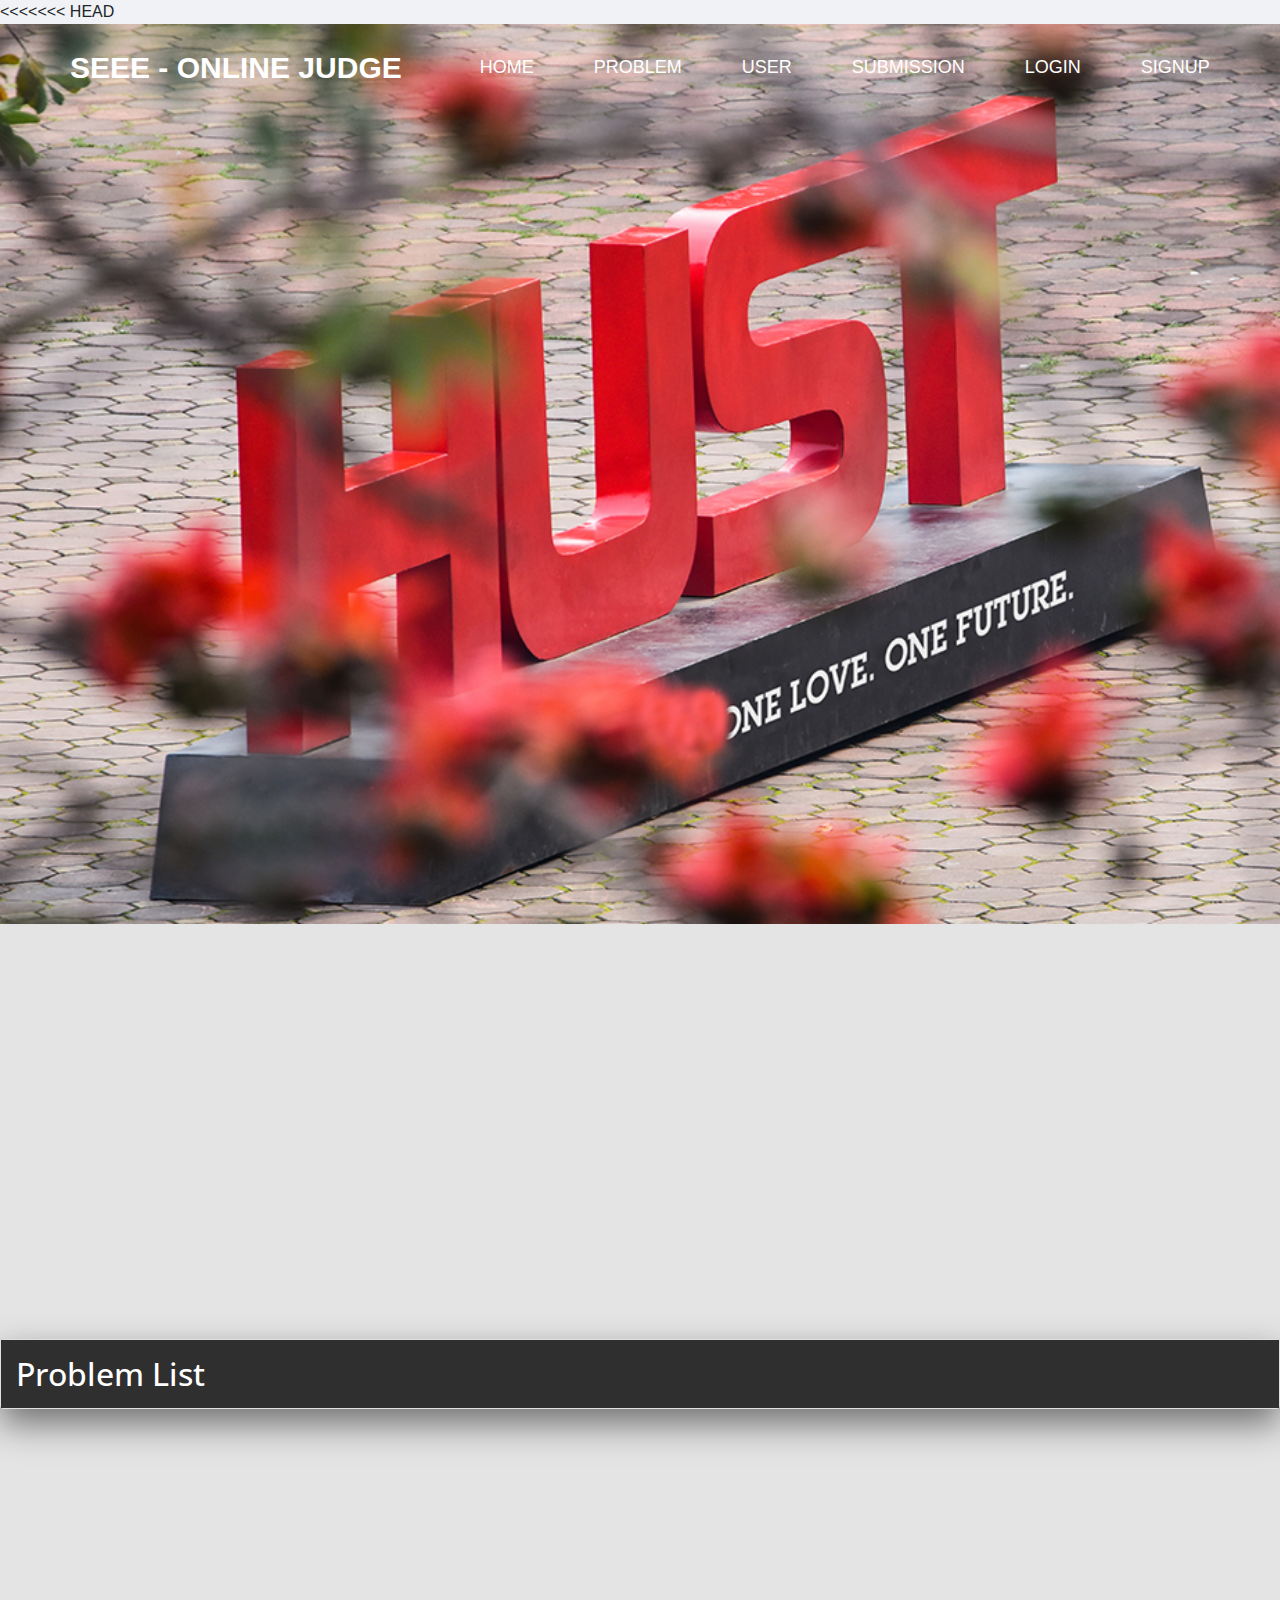
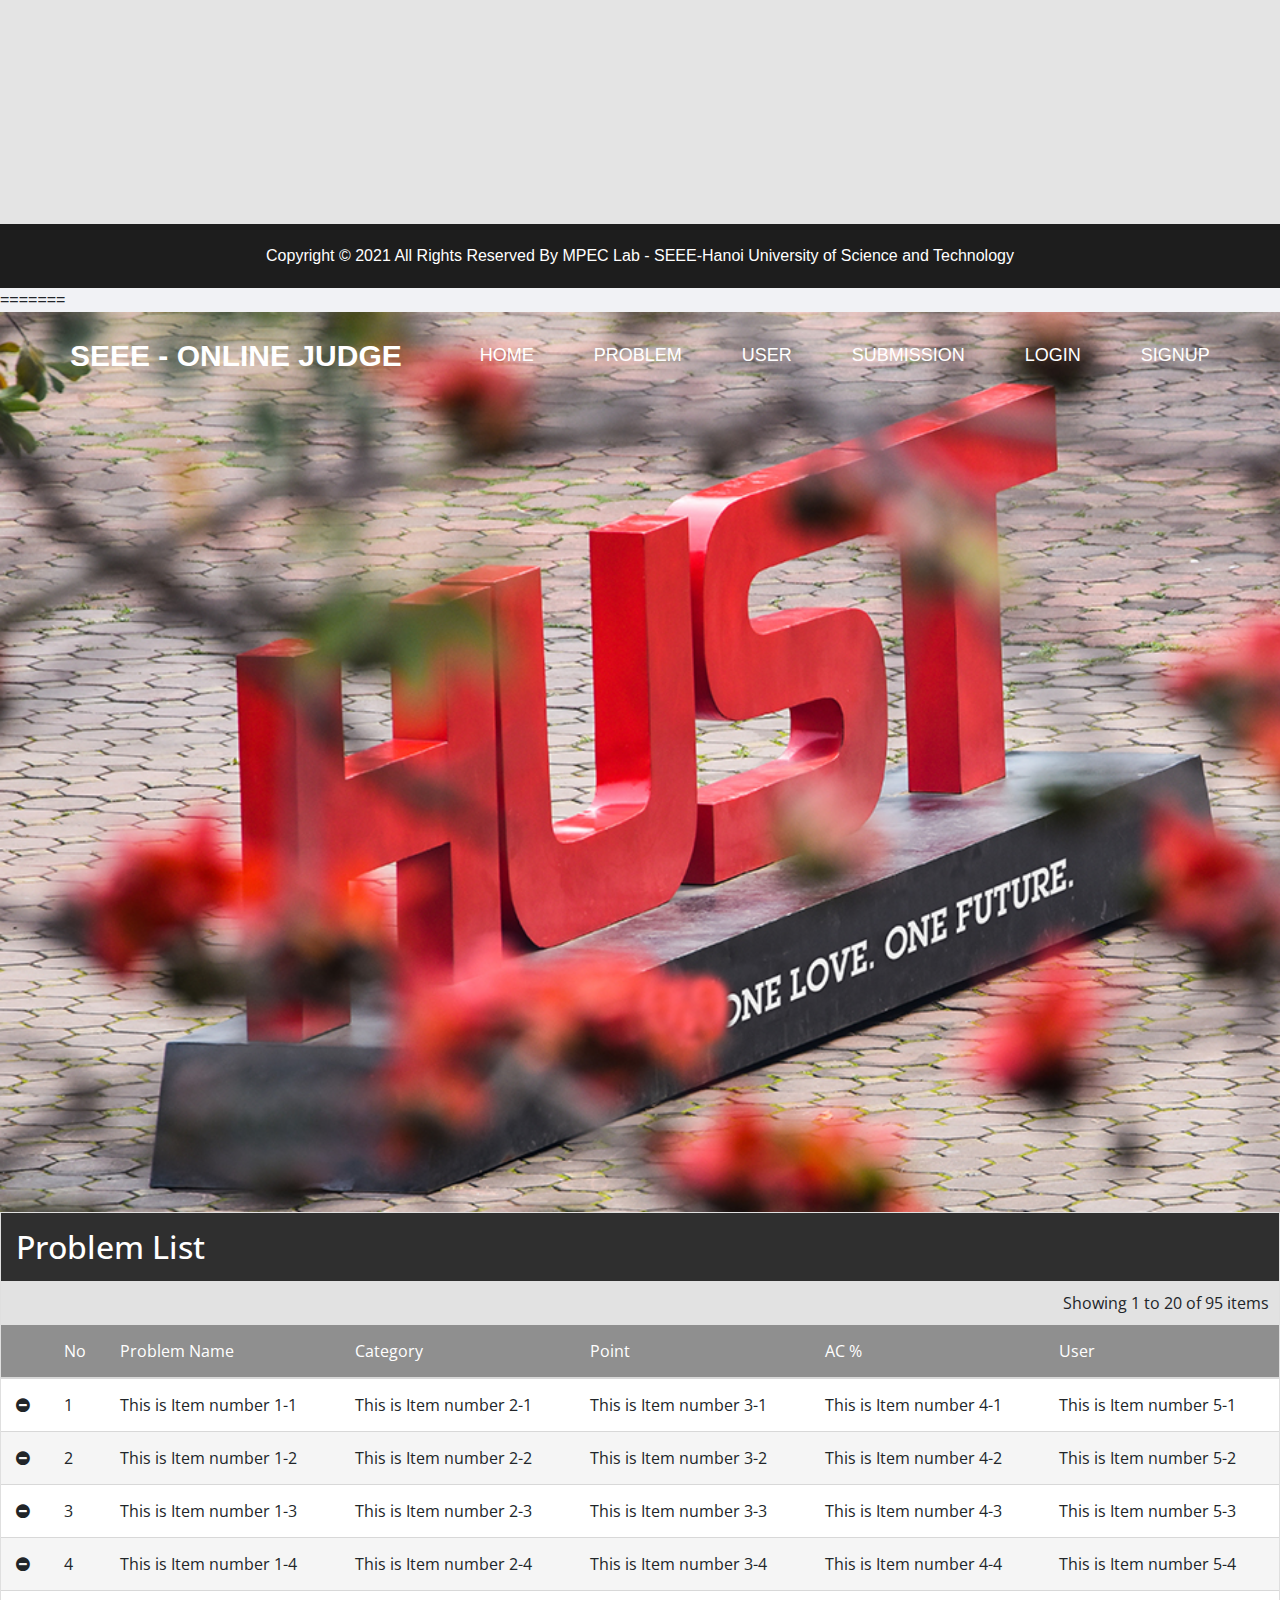
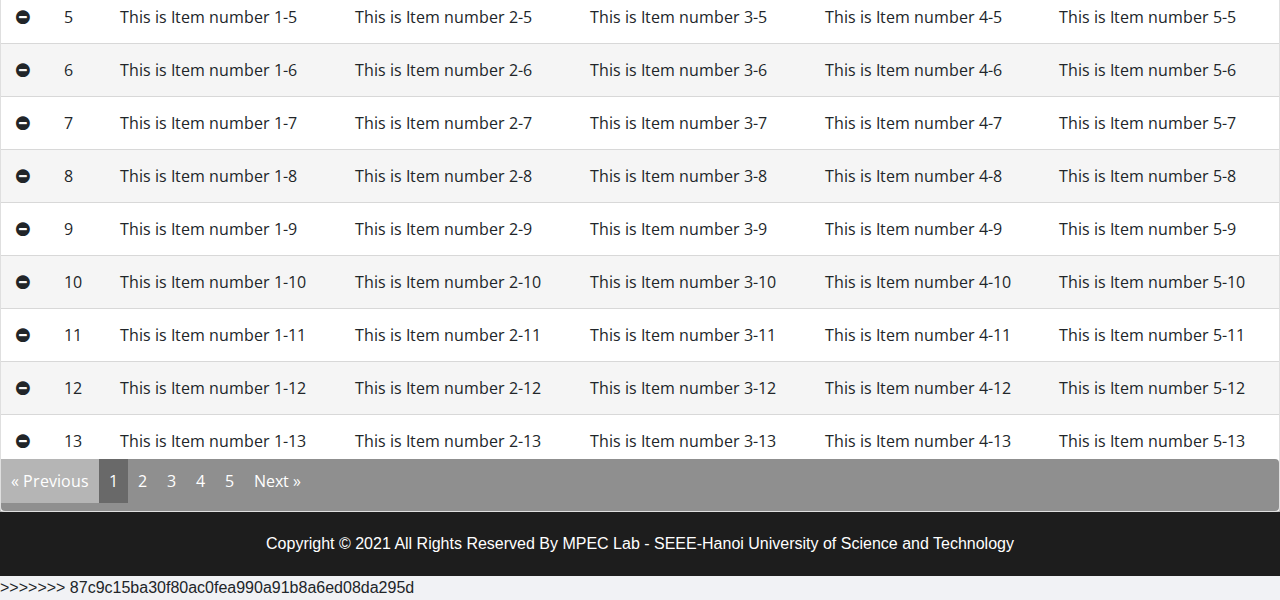
<file: problem.html>
<<<<<<< HEAD
<!DOCTYPE html>
<html>

<head>
  <!-- Basic -->
  <meta charset="utf-8" />
  <meta http-equiv="X-UA-Compatible" content="IE=edge" />
  <!-- Mobile Metas -->
  <meta name="viewport" content="width=device-width, initial-scale=1, shrink-to-fit=no" />
  <!-- Site Metas -->
  <meta name="keywords" content="" />
  <meta name="description" content="" />
  <meta name="author" content="" />

  <title>SEEE-Hust Online Judge</title>

  <!-- slider stylesheet -->
  <link rel="stylesheet" type="text/css"
    href="https://cdnjs.cloudflare.com/ajax/libs/OwlCarousel2/2.1.3/assets/owl.carousel.min.css" />


  <!-- font wesome stylesheet -->
  <link rel="stylesheet" href="https://maxcdn.bootstrapcdn.com/font-awesome/4.3.0/css/font-awesome.min.css">

  <!-- bootstrap core css -->
  <link rel="stylesheet" type="text/css" href="css/bootstrap.css" />

  <!-- fonts style -->
  <link href="https://fonts.googleapis.com/css?family=Poppins:400,600,700&display=swap" rel="stylesheet">
  <!-- Custom styles for this template -->
  <link href="css/style.css" rel="stylesheet" />
  <!-- responsive style -->
  <link href="css/responsive.css" rel="stylesheet" />

  <style>
    @import url("https://fonts.googleapis.com/css?family=Open+Sans:400,400i,700");
    .container-table  {
        font-family: "Open Sans", sans-serif !important ; 
        background-color: #e4e4e4 !important;
        width: 100vw  !important;
        height: 100vh  !important;
        display: flex  !important;
        align-items: center  !important;
        justify-content: center  !important;
        overflow: hidden  !important;
        
   }
    .card {
        background-color: #fff  !important;
        width: 100%  !important;
        max-width: 100%  !important;
        max-height: 100%  !important;
        display: flex  !important;
        flex-direction: column !important;
        box-shadow: 0 15px 35px rgba(0, 0, 0, 0.5)  !important;
   }
    .table-concept {
        width: 100%  !important;
        height: 100%  !important;
        max-height: 100% !important;
        overflow: auto !important;
        box-sizing: border-box !important;
   }
    .table-concept .table-radio {
        display: none !important;
   }
    .table-concept .table-radio:checked + .table-display {
        display: block !important;
   }
    .table-concept .table-radio:checked + .table-display + table {
        width: 100% !important;
        display: table !important;
   }
    .table-concept .table-radio:checked + .table-display + table + .pagination {
        display: flex !important;
   }
    .table-concept .table-radio:checked + .table-display + table + .pagination > label.active {
        color: #fff !important;
        background-color: #696969 !important;
        cursor: default !important;
   }
    .table-concept .table-radio:checked + .table-display + table + .pagination > label.disabled {
        color: #fff !important;
        background-color: #b5b5b5 !important;
        cursor: default !important;
   }
    .table-concept .table-display {
        background-color: #e2e2e2 !important;
        text-align: right !important;
        padding: 10px !important;
        display: none !important;
        position: sticky !important;
        left: 0 !important;
   }
    .table-concept table {
        background-color: #fff !important;
        font-size: 16px !important;
        border-collapse: collapse !important;
        display: none !important;
   }
    .table-concept table tr:last-child td {
        border-bottom: 0 !important;
   }
    .table-concept table tr th, .table-concept table tr td {
        text-align: left  !important;
        padding: 15px  !important;
        box-sizing: border-box  !important;
   }
    .table-concept table tr th {
        color: #fff  !important;
        font-weight: normal  !important;
        background-color: #8f8f8f  !important;
        border-bottom: solid 2px #d8d8d8 !important;
        position: sticky !important;
        top: 0 !important;
   }
    .table-concept table tr td {
        border: solid 1px #d8d8d8 !important;
        border-left: 0 !important;
        border-right: 0 !important;
        white-space: nowrap !important;
   }
    .table-concept table tbody tr {
        transition: background-color 150ms ease-out !important;
   }
    .table-concept table tbody tr:nth-child(2n) {
        background-color: #f5f5f5 !important;
   }
    .table-concept table tbody tr:hover {
        background-color: #ebebeb  !important;
   }
    .table-concept .pagination {
        background-color: #8f8f8f !important;
        width: 100% !important;
        display: none !important;
        position: sticky !important;
        bottom: 0 !important;
        left: 0 !important;
   }
    .table-concept .pagination > label {
        background-color: #8f8f8f  !important;
        color: #fff !important;
        padding: 10px !important;
        cursor: pointer !important;
   }
    .table-concept .pagination > label:hover {
        background-color: #a9a9a9  !important;
   }
    .table-concept .pagination > label:active {
        background-color: #767676 !important;
   }
    .table-title {
        color: #fff !important;
        background-color: #2f2f2f !important;
        padding: 15px !important;
   }
    .table-title h2 {
        margin: 0 !important;
        padding: 0 !important;
   }
    .button-container {
        width: 100% !important;
        box-sizing: border-box !important;
        display: flex !important;
        justify-content: flex-end !important;
   }
    .button-container span {
        color: #8f8f8f !important;
        text-align: right !important;
        min-height: 100% !important;
        display: flex !important;
        align-items: center !important;
        justify-content: center !important;
        margin-left: 10px !important;
        margin-right: 10px !important;
   }
    .button-container button {
        font-family: inherit !important;
        font-size: inherit !important;
        color: #fff !important;
        padding: 10px 15px !important;
        border: 0 !important;
        margin: 0 !important;
        outline: 0 !important;
        border-radius: 0 !important;
        transition: background-color 225ms ease-out  !important;
   }
    .button-container button.primary {
        background-color: #147eff !important;
   }
    .button-container button.primary:hover {
        background-color: #479aff !important;
   }
    .button-container button.primary:active {
        background-color: #0065e0 !important;
   }
    .button-container button.primary {
        background-color: #147eff !important;
   }
    .button-container button.primary:hover {
        background-color: #479aff !important;
   }
    .button-container button.primary:active {
        background-color: #0065e0 !important;
   }
    .button-container button.danger {
        background-color: #d11800 !important;
   }
    .button-container button.danger:hover {
        background-color: #ff2205 !important;
   }
    .button-container button.danger:active {
        background-color: #9e1200 !important;
   }
    .button-container button svg {
        fill: #fff !important;
        vertical-align: middle !important;
        padding: 0 !important;
        margin: 0 !important;
   }
    
   
  </style>
</head>

<body>
  <div class="hero_area">
    <!-- header section strats -->
    <header class="header_section">
      <div class="container">
        <nav class="navbar navbar-expand-lg custom_nav-container pt-3">
          <a class="navbar-brand mr-5" href="index.html">
            <!-- <img src="images/logo.png" alt=""> -->
            <span>
              SEEE - Online Judge
            </span>
          </a>
          <button class="navbar-toggler" type="button" data-toggle="collapse" data-target="#navbarSupportedContent"
            aria-controls="navbarSupportedContent" aria-expanded="false" aria-label="Toggle navigation">
            <span class="navbar-toggler-icon"></span>
          </button>
          <div class="collapse navbar-collapse" id="navbarSupportedContent">
            <div class="d-flex ml-auto flex-column flex-lg-row align-items-center">
              <ul class="navbar-nav  ">
                <li class="nav-item active">
                  <a class="nav-link" href="index.html">Home <span class="sr-only">(current)</span></a>
                </li>
                <li class="nav-item">
                  <a class="nav-link" href="/problem.html"> Problem </a>
                </li>
                <li class="nav-item">
                  <a class="nav-link" href="#"> User </a>
                </li>
                <li class="nav-item">
                  <a class="nav-link" href="#">Submission</a>
                </li>
                <li class="nav-item">
                  <a class="nav-link " href="/login.html">Login</a>
                </li>
                <li class="nav-item">
                  <a class="nav-link " href="/signup.html">Signup</a>
                </li>
              </ul>
            </div>
          </div>
        </nav>
      </div>
    </header>
    <!-- end header section -->
    <!-- slider section -->
    <section class=" slider_section position-relative">
      <div id="carouselExampleIndicators" class="carousel slide" data-ride="carousel">
        <div class="carousel-inner">
          <div class="carousel-item active">
            <div class="container">
              <div class="row">
                <div class="col-md-7">
                  <div class="detail-box">
                    </div>
                  </div>
                </div>
              </div>
            </div>
          </div>
          <div class="carousel-item">
            <div class="container">
              <div class="row">
                <div class="col-md-7">
                  <div class="detail-box">
                    </div>
                  </div>
                </div>
              </div>
            </div>
          </div>
        </div>
      </div>
    </section>
    <!-- end slider section -->
  </div>

  <div class="container-table">
    <div class="card">
        <div class="table-title">
            <h2>Problem List</h2>
        </div>
        <div class="table-concept"><input class="table-radio" type="radio" name="table_radio" id="table_radio_0" checked="checked" />
            <div class="table-display">Showing 1 to 20
                of 95 items</div>
            <table>
                <thead>
                    <tr>
                        <th></th>
                        <th>No</th>
                        <th>Problem Name</th>
                        <th>Category </th>
                        <th>Point</th>
                        <th>AC %</th>
                        <th>User</th>
                    </tr>
                </thead>
                <tbody>
                    <tr>
                        <td><i class="unsolved-problem-color fa fa-minus-circle"></td>
                        <td>1</td>
                        <td>This is Item number 1-1</td>
                        <td>This is Item number 2-1</td>
                        <td>This is Item number 3-1</td>
                        <td>This is Item number 4-1</td>
                        <td>This is Item number 5-1</td>
                    </tr>
                    <tr>
                        <td><i class="unsolved-problem-color fa fa-minus-circle"></td>
                        <td>2</td>
                        <td>This is Item number 1-2</td>
                        <td>This is Item number 2-2</td>
                        <td>This is Item number 3-2</td>
                        <td>This is Item number 4-2</td>
                        <td>This is Item number 5-2</td>
                    </tr>
                    <tr>
                        <td><i class="unsolved-problem-color fa fa-minus-circle"></td>
                        <td>3</td>
                        <td>This is Item number 1-3</td>
                        <td>This is Item number 2-3</td>
                        <td>This is Item number 3-3</td>
                        <td>This is Item number 4-3</td>
                        <td>This is Item number 5-3</td>
                    </tr>
                    <tr>
                        <td><i class="unsolved-problem-color fa fa-minus-circle"></td>
                        <td>4</td>
                        <td>This is Item number 1-4</td>
                        <td>This is Item number 2-4</td>
                        <td>This is Item number 3-4</td>
                        <td>This is Item number 4-4</td>
                        <td>This is Item number 5-4</td>
                    </tr>
                    <tr>
                        <td><i class="unsolved-problem-color fa fa-minus-circle"></td>
                        <td>5</td>
                        <td>This is Item number 1-5</td>
                        <td>This is Item number 2-5</td>
                        <td>This is Item number 3-5</td>
                        <td>This is Item number 4-5</td>
                        <td>This is Item number 5-5</td>
                    </tr>
                    <tr>
                        <td><i class="unsolved-problem-color fa fa-minus-circle"></td>
                        <td>6</td>
                        <td>This is Item number 1-6</td>
                        <td>This is Item number 2-6</td>
                        <td>This is Item number 3-6</td>
                        <td>This is Item number 4-6</td>
                        <td>This is Item number 5-6</td>
                    </tr>
                    <tr>
                        <td><i class="unsolved-problem-color fa fa-minus-circle"></td>
                        <td>7</td>
                        <td>This is Item number 1-7</td>
                        <td>This is Item number 2-7</td>
                        <td>This is Item number 3-7</td>
                        <td>This is Item number 4-7</td>
                        <td>This is Item number 5-7</td>
                    </tr>
                    <tr>
                        <td><i class="unsolved-problem-color fa fa-minus-circle"></td>
                        <td>8</td>
                        <td>This is Item number 1-8</td>
                        <td>This is Item number 2-8</td>
                        <td>This is Item number 3-8</td>
                        <td>This is Item number 4-8</td>
                        <td>This is Item number 5-8</td>
                    </tr>
                    <tr>
                        <td><i class="unsolved-problem-color fa fa-minus-circle"></td>
                        <td>9</td>
                        <td>This is Item number 1-9</td>
                        <td>This is Item number 2-9</td>
                        <td>This is Item number 3-9</td>
                        <td>This is Item number 4-9</td>
                        <td>This is Item number 5-9</td>
                    </tr>
                    <tr>
                        <td><i class="unsolved-problem-color fa fa-minus-circle"></td>
                        <td>10</td>
                        <td>This is Item number 1-10</td>
                        <td>This is Item number 2-10</td>
                        <td>This is Item number 3-10</td>
                        <td>This is Item number 4-10</td>
                        <td>This is Item number 5-10</td>
                    </tr>
                    <tr>
                        <td><i class="unsolved-problem-color fa fa-minus-circle"></td>
                        <td>11</td>
                        <td>This is Item number 1-11</td>
                        <td>This is Item number 2-11</td>
                        <td>This is Item number 3-11</td>
                        <td>This is Item number 4-11</td>
                        <td>This is Item number 5-11</td>
                    </tr>
                    <tr>
                        <td><i class="unsolved-problem-color fa fa-minus-circle"></td>
                        <td>12</td>
                        <td>This is Item number 1-12</td>
                        <td>This is Item number 2-12</td>
                        <td>This is Item number 3-12</td>
                        <td>This is Item number 4-12</td>
                        <td>This is Item number 5-12</td>
                    </tr>
                    <tr>
                        <td><i class="unsolved-problem-color fa fa-minus-circle"></td>
                        <td>13</td>
                        <td>This is Item number 1-13</td>
                        <td>This is Item number 2-13</td>
                        <td>This is Item number 3-13</td>
                        <td>This is Item number 4-13</td>
                        <td>This is Item number 5-13</td>
                    </tr>
                    <tr>
                        <td><i class="unsolved-problem-color fa fa-minus-circle"></td>
                        <td>14</td>
                        <td>This is Item number 1-14</td>
                        <td>This is Item number 2-14</td>
                        <td>This is Item number 3-14</td>
                        <td>This is Item number 4-14</td>
                        <td>This is Item number 5-14</td>
                    </tr>
                    <tr>
                        <td><i class="unsolved-problem-color fa fa-minus-circle"></td>
                        <td>15</td>
                        <td>This is Item number 1-15</td>
                        <td>This is Item number 2-15</td>
                        <td>This is Item number 3-15</td>
                        <td>This is Item number 4-15</td>
                        <td>This is Item number 5-15</td>
                    </tr>
                    <tr>
                        <td><i class="unsolved-problem-color fa fa-minus-circle"></td>
                        <td>16</td>
                        <td>This is Item number 1-16</td>
                        <td>This is Item number 2-16</td>
                        <td>This is Item number 3-16</td>
                        <td>This is Item number 4-16</td>
                        <td>This is Item number 5-16</td>
                    </tr>
                    <tr>
                        <td><i class="unsolved-problem-color fa fa-minus-circle"></td>
                        <td>17</td>
                        <td>This is Item number 1-17</td>
                        <td>This is Item number 2-17</td>
                        <td>This is Item number 3-17</td>
                        <td>This is Item number 4-17</td>
                        <td>This is Item number 5-17</td>
                    </tr>
                    <tr>
                        <td><i class="unsolved-problem-color fa fa-minus-circle"></td>
                        <td>18</td>
                        <td>This is Item number 1-18</td>
                        <td>This is Item number 2-18</td>
                        <td>This is Item number 3-18</td>
                        <td>This is Item number 4-18</td>
                        <td>This is Item number 5-18</td>
                    </tr>
                    <tr>
                        <td><i class="unsolved-problem-color fa fa-minus-circle"></td>
                        <td>19</td>
                        <td>This is Item number 1-19</td>
                        <td>This is Item number 2-19</td>
                        <td>This is Item number 3-19</td>
                        <td>This is Item number 4-19</td>
                        <td>This is Item number 5-19</td>
                    </tr>
                    <tr>
                        <td><i class="unsolved-problem-color fa fa-minus-circle"></td>
                        <td>20</td>
                        <td>This is Item number 1-20</td>
                        <td>This is Item number 2-20</td>
                        <td>This is Item number 3-20</td>
                        <td>This is Item number 4-20</td>
                        <td>This is Item number 5-20</td>
                    </tr>
                </tbody>
            </table>
            <div class="pagination"><label class="disabled" for="table_radio_-1">&laquo; Previous</label><label class="active" for="table_radio_0" id="table_pager_0">1</label><label for="table_radio_1" id="table_pager_1">2</label><label for="table_radio_2" id="table_pager_2">3</label><label for="table_radio_3" id="table_pager_3">4</label><label for="table_radio_4" id="table_pager_4">5</label><label for="table_radio_1">Next &raquo;</label></div><input class="table-radio" type="radio" name="table_radio" id="table_radio_1" />
            <div class="table-display">Showing 21 to 40
                of 95 items</div>
            <table>
                <thead>
                    <tr>
                        <th></th>
                        <th>No</th>
                        <th>FIRST HEADER</th>
                        <th>SECOND HEADER</th>
                        <th>THIRD HEADER</th>
                        <th>FOURTH HEADER</th>
                        <th>FIFTH HEADER</th>
                    </tr>
                </thead>
                <tbody>
                    <tr>
                        <td><i class="unsolved-problem-color fa fa-minus-circle"></td>
                        <td>21</td>
                        <td>This is Item number 1-21</td>
                        <td>This is Item number 2-21</td>
                        <td>This is Item number 3-21</td>
                        <td>This is Item number 4-21</td>
                        <td>This is Item number 5-21</td>
                    </tr>
                    <tr>
                        <td><i class="unsolved-problem-color fa fa-minus-circle"></td>
                        <td>22</td>
                        <td>This is Item number 1-22</td>
                        <td>This is Item number 2-22</td>
                        <td>This is Item number 3-22</td>
                        <td>This is Item number 4-22</td>
                        <td>This is Item number 5-22</td>
                    </tr>
                    <tr>
                        <td><i class="unsolved-problem-color fa fa-minus-circle"></td>
                        <td>23</td>
                        <td>This is Item number 1-23</td>
                        <td>This is Item number 2-23</td>
                        <td>This is Item number 3-23</td>
                        <td>This is Item number 4-23</td>
                        <td>This is Item number 5-23</td>
                    </tr>
                    <tr>
                        <td><i class="unsolved-problem-color fa fa-minus-circle"></td>
                        <td>24</td>
                        <td>This is Item number 1-24</td>
                        <td>This is Item number 2-24</td>
                        <td>This is Item number 3-24</td>
                        <td>This is Item number 4-24</td>
                        <td>This is Item number 5-24</td>
                    </tr>
                    <tr>
                        <td><i class="unsolved-problem-color fa fa-minus-circle"></td>
                        <td>25</td>
                        <td>This is Item number 1-25</td>
                        <td>This is Item number 2-25</td>
                        <td>This is Item number 3-25</td>
                        <td>This is Item number 4-25</td>
                        <td>This is Item number 5-25</td>
                    </tr>
                    <tr>
                        <td><i class="unsolved-problem-color fa fa-minus-circle"></td>
                        <td>26</td>
                        <td>This is Item number 1-26</td>
                        <td>This is Item number 2-26</td>
                        <td>This is Item number 3-26</td>
                        <td>This is Item number 4-26</td>
                        <td>This is Item number 5-26</td>
                    </tr>
                    <tr>
                        <td><i class="unsolved-problem-color fa fa-minus-circle"></td>
                        <td>27</td>
                        <td>This is Item number 1-27</td>
                        <td>This is Item number 2-27</td>
                        <td>This is Item number 3-27</td>
                        <td>This is Item number 4-27</td>
                        <td>This is Item number 5-27</td>
                    </tr>
                    <tr>
                        <td><i class="unsolved-problem-color fa fa-minus-circle"></td>
                        <td>28</td>
                        <td>This is Item number 1-28</td>
                        <td>This is Item number 2-28</td>
                        <td>This is Item number 3-28</td>
                        <td>This is Item number 4-28</td>
                        <td>This is Item number 5-28</td>
                    </tr>
                    <tr>
                        <td><i class="unsolved-problem-color fa fa-minus-circle"></td>
                        <td>29</td>
                        <td>This is Item number 1-29</td>
                        <td>This is Item number 2-29</td>
                        <td>This is Item number 3-29</td>
                        <td>This is Item number 4-29</td>
                        <td>This is Item number 5-29</td>
                    </tr>
                    <tr>
                        <td><i class="unsolved-problem-color fa fa-minus-circle"></td>
                        <td>30</td>
                        <td>This is Item number 1-30</td>
                        <td>This is Item number 2-30</td>
                        <td>This is Item number 3-30</td>
                        <td>This is Item number 4-30</td>
                        <td>This is Item number 5-30</td>
                    </tr>
                    <tr>
                        <td><i class="unsolved-problem-color fa fa-minus-circle"></td>
                        <td>31</td>
                        <td>This is Item number 1-31</td>
                        <td>This is Item number 2-31</td>
                        <td>This is Item number 3-31</td>
                        <td>This is Item number 4-31</td>
                        <td>This is Item number 5-31</td>
                    </tr>
                    <tr>
                        <td><i class="unsolved-problem-color fa fa-minus-circle"></td>
                        <td>32</td>
                        <td>This is Item number 1-32</td>
                        <td>This is Item number 2-32</td>
                        <td>This is Item number 3-32</td>
                        <td>This is Item number 4-32</td>
                        <td>This is Item number 5-32</td>
                    </tr>
                    <tr>
                        <td><i class="unsolved-problem-color fa fa-minus-circle"></td>
                        <td>33</td>
                        <td>This is Item number 1-33</td>
                        <td>This is Item number 2-33</td>
                        <td>This is Item number 3-33</td>
                        <td>This is Item number 4-33</td>
                        <td>This is Item number 5-33</td>
                    </tr>
                    <tr>
                        <td><i class="unsolved-problem-color fa fa-minus-circle"></td>
                        <td>34</td>
                        <td>This is Item number 1-34</td>
                        <td>This is Item number 2-34</td>
                        <td>This is Item number 3-34</td>
                        <td>This is Item number 4-34</td>
                        <td>This is Item number 5-34</td>
                    </tr>
                    <tr>
                        <td><i class="unsolved-problem-color fa fa-minus-circle"></td>
                        <td>35</td>
                        <td>This is Item number 1-35</td>
                        <td>This is Item number 2-35</td>
                        <td>This is Item number 3-35</td>
                        <td>This is Item number 4-35</td>
                        <td>This is Item number 5-35</td>
                    </tr>
                    <tr>
                        <td><i class="unsolved-problem-color fa fa-minus-circle"></td>
                        <td>36</td>
                        <td>This is Item number 1-36</td>
                        <td>This is Item number 2-36</td>
                        <td>This is Item number 3-36</td>
                        <td>This is Item number 4-36</td>
                        <td>This is Item number 5-36</td>
                    </tr>
                    <tr>
                        <td><i class="unsolved-problem-color fa fa-minus-circle"></td>
                        <td>37</td>
                        <td>This is Item number 1-37</td>
                        <td>This is Item number 2-37</td>
                        <td>This is Item number 3-37</td>
                        <td>This is Item number 4-37</td>
                        <td>This is Item number 5-37</td>
                    </tr>
                    <tr>
                        <td><i class="unsolved-problem-color fa fa-minus-circle"></td>
                        <td>38</td>
                        <td>This is Item number 1-38</td>
                        <td>This is Item number 2-38</td>
                        <td>This is Item number 3-38</td>
                        <td>This is Item number 4-38</td>
                        <td>This is Item number 5-38</td>
                    </tr>
                    <tr>
                        <td><i class="unsolved-problem-color fa fa-minus-circle"></td>
                        <td>39</td>
                        <td>This is Item number 1-39</td>
                        <td>This is Item number 2-39</td>
                        <td>This is Item number 3-39</td>
                        <td>This is Item number 4-39</td>
                        <td>This is Item number 5-39</td>
                    </tr>
                    <tr>
                        <td><i class="unsolved-problem-color fa fa-minus-circle"></td>
                        <td>40</td>
                        <td>This is Item number 1-40</td>
                        <td>This is Item number 2-40</td>
                        <td>This is Item number 3-40</td>
                        <td>This is Item number 4-40</td>
                        <td>This is Item number 5-40</td>
                    </tr>
                </tbody>
            </table>
            <div class="pagination"><label for="table_radio_0">&laquo; Previous</label><label for="table_radio_0" id="table_pager_0">1</label><label class="active" for="table_radio_1" id="table_pager_1">2</label><label for="table_radio_2" id="table_pager_2">3</label><label for="table_radio_3" id="table_pager_3">4</label><label for="table_radio_4" id="table_pager_4">5</label><label for="table_radio_2">Next &raquo;</label></div><input class="table-radio" type="radio" name="table_radio" id="table_radio_2" />
            <div class="table-display">Showing 41 to 60
                of 95 items</div>
            <table>
                <thead>
                    <tr>
                        <th></th>
                        <th>No</th>
                        <th>FIRST HEADER</th>
                        <th>SECOND HEADER</th>
                        <th>THIRD HEADER</th>
                        <th>FOURTH HEADER</th>
                        <th>FIFTH HEADER</th>
                    </tr>
                </thead>
                <tbody>
                    <tr>
                        <td><i class="unsolved-problem-color fa fa-minus-circle"></td>
                        <td>41</td>
                        <td>This is Item number 1-41</td>
                        <td>This is Item number 2-41</td>
                        <td>This is Item number 3-41</td>
                        <td>This is Item number 4-41</td>
                        <td>This is Item number 5-41</td>
                    </tr>
                    <tr>
                        <td><i class="unsolved-problem-color fa fa-minus-circle"></td>
                        <td>42</td>
                        <td>This is Item number 1-42</td>
                        <td>This is Item number 2-42</td>
                        <td>This is Item number 3-42</td>
                        <td>This is Item number 4-42</td>
                        <td>This is Item number 5-42</td>
                    </tr>
                    <tr>
                        <td><i class="unsolved-problem-color fa fa-minus-circle"></td>
                        <td>43</td>
                        <td>This is Item number 1-43</td>
                        <td>This is Item number 2-43</td>
                        <td>This is Item number 3-43</td>
                        <td>This is Item number 4-43</td>
                        <td>This is Item number 5-43</td>
                    </tr>
                    <tr>
                        <td><i class="unsolved-problem-color fa fa-minus-circle"></td>
                        <td>44</td>
                        <td>This is Item number 1-44</td>
                        <td>This is Item number 2-44</td>
                        <td>This is Item number 3-44</td>
                        <td>This is Item number 4-44</td>
                        <td>This is Item number 5-44</td>
                    </tr>
                    <tr>
                        <td><i class="unsolved-problem-color fa fa-minus-circle"></td>
                        <td>45</td>
                        <td>This is Item number 1-45</td>
                        <td>This is Item number 2-45</td>
                        <td>This is Item number 3-45</td>
                        <td>This is Item number 4-45</td>
                        <td>This is Item number 5-45</td>
                    </tr>
                    <tr>
                        <td><i class="unsolved-problem-color fa fa-minus-circle"></td>
                        <td>46</td>
                        <td>This is Item number 1-46</td>
                        <td>This is Item number 2-46</td>
                        <td>This is Item number 3-46</td>
                        <td>This is Item number 4-46</td>
                        <td>This is Item number 5-46</td>
                    </tr>
                    <tr>
                        <td><i class="unsolved-problem-color fa fa-minus-circle"></td>
                        <td>47</td>
                        <td>This is Item number 1-47</td>
                        <td>This is Item number 2-47</td>
                        <td>This is Item number 3-47</td>
                        <td>This is Item number 4-47</td>
                        <td>This is Item number 5-47</td>
                    </tr>
                    <tr>
                        <td><i class="unsolved-problem-color fa fa-minus-circle"></td>
                        <td>48</td>
                        <td>This is Item number 1-48</td>
                        <td>This is Item number 2-48</td>
                        <td>This is Item number 3-48</td>
                        <td>This is Item number 4-48</td>
                        <td>This is Item number 5-48</td>
                    </tr>
                    <tr>
                        <td><i class="unsolved-problem-color fa fa-minus-circle"></td>
                        <td>49</td>
                        <td>This is Item number 1-49</td>
                        <td>This is Item number 2-49</td>
                        <td>This is Item number 3-49</td>
                        <td>This is Item number 4-49</td>
                        <td>This is Item number 5-49</td>
                    </tr>
                    <tr>
                        <td><i class="unsolved-problem-color fa fa-minus-circle"></td>
                        <td>50</td>
                        <td>This is Item number 1-50</td>
                        <td>This is Item number 2-50</td>
                        <td>This is Item number 3-50</td>
                        <td>This is Item number 4-50</td>
                        <td>This is Item number 5-50</td>
                    </tr>
                    <tr>
                        <td><i class="unsolved-problem-color fa fa-minus-circle"></td>
                        <td>51</td>
                        <td>This is Item number 1-51</td>
                        <td>This is Item number 2-51</td>
                        <td>This is Item number 3-51</td>
                        <td>This is Item number 4-51</td>
                        <td>This is Item number 5-51</td>
                    </tr>
                    <tr>
                        <td><i class="unsolved-problem-color fa fa-minus-circle"></td>
                        <td>52</td>
                        <td>This is Item number 1-52</td>
                        <td>This is Item number 2-52</td>
                        <td>This is Item number 3-52</td>
                        <td>This is Item number 4-52</td>
                        <td>This is Item number 5-52</td>
                    </tr>
                    <tr>
                        <td><i class="unsolved-problem-color fa fa-minus-circle"></td>
                        <td>53</td>
                        <td>This is Item number 1-53</td>
                        <td>This is Item number 2-53</td>
                        <td>This is Item number 3-53</td>
                        <td>This is Item number 4-53</td>
                        <td>This is Item number 5-53</td>
                    </tr>
                    <tr>
                        <td><i class="unsolved-problem-color fa fa-minus-circle"></td>
                        <td>54</td>
                        <td>This is Item number 1-54</td>
                        <td>This is Item number 2-54</td>
                        <td>This is Item number 3-54</td>
                        <td>This is Item number 4-54</td>
                        <td>This is Item number 5-54</td>
                    </tr>
                    <tr>
                        <td><i class="unsolved-problem-color fa fa-minus-circle"></td>
                        <td>55</td>
                        <td>This is Item number 1-55</td>
                        <td>This is Item number 2-55</td>
                        <td>This is Item number 3-55</td>
                        <td>This is Item number 4-55</td>
                        <td>This is Item number 5-55</td>
                    </tr>
                    <tr>
                        <td><i class="unsolved-problem-color fa fa-minus-circle"></td>
                        <td>56</td>
                        <td>This is Item number 1-56</td>
                        <td>This is Item number 2-56</td>
                        <td>This is Item number 3-56</td>
                        <td>This is Item number 4-56</td>
                        <td>This is Item number 5-56</td>
                    </tr>
                    <tr>
                        <td><i class="unsolved-problem-color fa fa-minus-circle"></td>
                        <td>57</td>
                        <td>This is Item number 1-57</td>
                        <td>This is Item number 2-57</td>
                        <td>This is Item number 3-57</td>
                        <td>This is Item number 4-57</td>
                        <td>This is Item number 5-57</td>
                    </tr>
                    <tr>
                        <td><i class="unsolved-problem-color fa fa-minus-circle"></td>
                        <td>58</td>
                        <td>This is Item number 1-58</td>
                        <td>This is Item number 2-58</td>
                        <td>This is Item number 3-58</td>
                        <td>This is Item number 4-58</td>
                        <td>This is Item number 5-58</td>
                    </tr>
                    <tr>
                        <td><i class="unsolved-problem-color fa fa-minus-circle"></td>
                        <td>59</td>
                        <td>This is Item number 1-59</td>
                        <td>This is Item number 2-59</td>
                        <td>This is Item number 3-59</td>
                        <td>This is Item number 4-59</td>
                        <td>This is Item number 5-59</td>
                    </tr>
                    <tr>
                        <td><i class="unsolved-problem-color fa fa-minus-circle"></td>
                        <td>60</td>
                        <td>This is Item number 1-60</td>
                        <td>This is Item number 2-60</td>
                        <td>This is Item number 3-60</td>
                        <td>This is Item number 4-60</td>
                        <td>This is Item number 5-60</td>
                    </tr>
                </tbody>
            </table>
            <div class="pagination"><label for="table_radio_1">&laquo; Previous</label><label for="table_radio_0" id="table_pager_0">1</label><label for="table_radio_1" id="table_pager_1">2</label><label class="active" for="table_radio_2" id="table_pager_2">3</label><label for="table_radio_3" id="table_pager_3">4</label><label for="table_radio_4" id="table_pager_4">5</label><label for="table_radio_3">Next &raquo;</label></div><input class="table-radio" type="radio" name="table_radio" id="table_radio_3" />
            <div class="table-display">Showing 61 to 80
                of 95 items</div>
            <table>
                <thead>
                    <tr>
                        <th></th>
                        <th>No</th>
                        <th>FIRST HEADER</th>
                        <th>SECOND HEADER</th>
                        <th>THIRD HEADER</th>
                        <th>FOURTH HEADER</th>
                        <th>FIFTH HEADER</th>
                    </tr>
                </thead>
                <tbody>
                    <tr>
                        <td><i class="unsolved-problem-color fa fa-minus-circle"></td>
                        <td>61</td>
                        <td>This is Item number 1-61</td>
                        <td>This is Item number 2-61</td>
                        <td>This is Item number 3-61</td>
                        <td>This is Item number 4-61</td>
                        <td>This is Item number 5-61</td>
                    </tr>
                    <tr>
                        <td><i class="unsolved-problem-color fa fa-minus-circle"></td>
                        <td>62</td>
                        <td>This is Item number 1-62</td>
                        <td>This is Item number 2-62</td>
                        <td>This is Item number 3-62</td>
                        <td>This is Item number 4-62</td>
                        <td>This is Item number 5-62</td>
                    </tr>
                    <tr>
                        <td><i class="unsolved-problem-color fa fa-minus-circle"></td>
                        <td>63</td>
                        <td>This is Item number 1-63</td>
                        <td>This is Item number 2-63</td>
                        <td>This is Item number 3-63</td>
                        <td>This is Item number 4-63</td>
                        <td>This is Item number 5-63</td>
                    </tr>
                    <tr>
                        <td><i class="unsolved-problem-color fa fa-minus-circle"></td>
                        <td>64</td>
                        <td>This is Item number 1-64</td>
                        <td>This is Item number 2-64</td>
                        <td>This is Item number 3-64</td>
                        <td>This is Item number 4-64</td>
                        <td>This is Item number 5-64</td>
                    </tr>
                    <tr>
                        <td><i class="unsolved-problem-color fa fa-minus-circle"></td>
                        <td>65</td>
                        <td>This is Item number 1-65</td>
                        <td>This is Item number 2-65</td>
                        <td>This is Item number 3-65</td>
                        <td>This is Item number 4-65</td>
                        <td>This is Item number 5-65</td>
                    </tr>
                    <tr>
                        <td><i class="unsolved-problem-color fa fa-minus-circle"></td>
                        <td>66</td>
                        <td>This is Item number 1-66</td>
                        <td>This is Item number 2-66</td>
                        <td>This is Item number 3-66</td>
                        <td>This is Item number 4-66</td>
                        <td>This is Item number 5-66</td>
                    </tr>
                    <tr>
                        <td><i class="unsolved-problem-color fa fa-minus-circle"></td>
                        <td>67</td>
                        <td>This is Item number 1-67</td>
                        <td>This is Item number 2-67</td>
                        <td>This is Item number 3-67</td>
                        <td>This is Item number 4-67</td>
                        <td>This is Item number 5-67</td>
                    </tr>
                    <tr>
                        <td><i class="unsolved-problem-color fa fa-minus-circle"></td>
                        <td>68</td>
                        <td>This is Item number 1-68</td>
                        <td>This is Item number 2-68</td>
                        <td>This is Item number 3-68</td>
                        <td>This is Item number 4-68</td>
                        <td>This is Item number 5-68</td>
                    </tr>
                    <tr>
                        <td><i class="unsolved-problem-color fa fa-minus-circle"></td>
                        <td>69</td>
                        <td>This is Item number 1-69</td>
                        <td>This is Item number 2-69</td>
                        <td>This is Item number 3-69</td>
                        <td>This is Item number 4-69</td>
                        <td>This is Item number 5-69</td>
                    </tr>
                    <tr>
                        <td><i class="unsolved-problem-color fa fa-minus-circle"></td>
                        <td>70</td>
                        <td>This is Item number 1-70</td>
                        <td>This is Item number 2-70</td>
                        <td>This is Item number 3-70</td>
                        <td>This is Item number 4-70</td>
                        <td>This is Item number 5-70</td>
                    </tr>
                    <tr>
                        <td><i class="unsolved-problem-color fa fa-minus-circle"></td>
                        <td>71</td>
                        <td>This is Item number 1-71</td>
                        <td>This is Item number 2-71</td>
                        <td>This is Item number 3-71</td>
                        <td>This is Item number 4-71</td>
                        <td>This is Item number 5-71</td>
                    </tr>
                    <tr>
                        <td><i class="unsolved-problem-color fa fa-minus-circle"></td>
                        <td>72</td>
                        <td>This is Item number 1-72</td>
                        <td>This is Item number 2-72</td>
                        <td>This is Item number 3-72</td>
                        <td>This is Item number 4-72</td>
                        <td>This is Item number 5-72</td>
                    </tr>
                    <tr>
                        <td><i class="unsolved-problem-color fa fa-minus-circle"></td>
                        <td>73</td>
                        <td>This is Item number 1-73</td>
                        <td>This is Item number 2-73</td>
                        <td>This is Item number 3-73</td>
                        <td>This is Item number 4-73</td>
                        <td>This is Item number 5-73</td>
                    </tr>
                    <tr>
                        <td><i class="unsolved-problem-color fa fa-minus-circle"></td>
                        <td>74</td>
                        <td>This is Item number 1-74</td>
                        <td>This is Item number 2-74</td>
                        <td>This is Item number 3-74</td>
                        <td>This is Item number 4-74</td>
                        <td>This is Item number 5-74</td>
                    </tr>
                    <tr>
                        <td><i class="unsolved-problem-color fa fa-minus-circle"></td>
                        <td>75</td>
                        <td>This is Item number 1-75</td>
                        <td>This is Item number 2-75</td>
                        <td>This is Item number 3-75</td>
                        <td>This is Item number 4-75</td>
                        <td>This is Item number 5-75</td>
                    </tr>
                    <tr>
                        <td><i class="unsolved-problem-color fa fa-minus-circle"></td>
                        <td>76</td>
                        <td>This is Item number 1-76</td>
                        <td>This is Item number 2-76</td>
                        <td>This is Item number 3-76</td>
                        <td>This is Item number 4-76</td>
                        <td>This is Item number 5-76</td>
                    </tr>
                    <tr>
                        <td><i class="unsolved-problem-color fa fa-minus-circle"></td>
                        <td>77</td>
                        <td>This is Item number 1-77</td>
                        <td>This is Item number 2-77</td>
                        <td>This is Item number 3-77</td>
                        <td>This is Item number 4-77</td>
                        <td>This is Item number 5-77</td>
                    </tr>
                    <tr>
                        <td><i class="unsolved-problem-color fa fa-minus-circle"></td>
                        <td>78</td>
                        <td>This is Item number 1-78</td>
                        <td>This is Item number 2-78</td>
                        <td>This is Item number 3-78</td>
                        <td>This is Item number 4-78</td>
                        <td>This is Item number 5-78</td>
                    </tr>
                    <tr>
                        <td><i class="unsolved-problem-color fa fa-minus-circle"></td>
                        <td>79</td>
                        <td>This is Item number 1-79</td>
                        <td>This is Item number 2-79</td>
                        <td>This is Item number 3-79</td>
                        <td>This is Item number 4-79</td>
                        <td>This is Item number 5-79</td>
                    </tr>
                    <tr>
                        <td><i class="unsolved-problem-color fa fa-minus-circle"></td>
                        <td>80</td>
                        <td>This is Item number 1-80</td>
                        <td>This is Item number 2-80</td>
                        <td>This is Item number 3-80</td>
                        <td>This is Item number 4-80</td>
                        <td>This is Item number 5-80</td>
                    </tr>
                </tbody>
            </table>
            <div class="pagination"><label for="table_radio_2">&laquo; Previous</label><label for="table_radio_0" id="table_pager_0">1</label><label for="table_radio_1" id="table_pager_1">2</label><label for="table_radio_2" id="table_pager_2">3</label><label class="active" for="table_radio_3" id="table_pager_3">4</label><label for="table_radio_4" id="table_pager_4">5</label><label for="table_radio_4">Next &raquo;</label></div><input class="table-radio" type="radio" name="table_radio" id="table_radio_4" />
            <div class="table-display">Showing 81 to 85
                of 95 items</div>
            <table>
                <thead>
                    <tr>
                        <th></th>
                        <th>No</th>
                        <th>FIRST HEADER</th>
                        <th>SECOND HEADER</th>
                        <th>THIRD HEADER</th>
                        <th>FOURTH HEADER</th>
                        <th>FIFTH HEADER</th>
                    </tr>
                </thead>
                <tbody>
                    <tr>
                        <td><i class="unsolved-problem-color fa fa-minus-circle"></td>
                        <td>81</td>
                        <td>This is Item number 1-81</td>
                        <td>This is Item number 2-81</td>
                        <td>This is Item number 3-81</td>
                        <td>This is Item number 4-81</td>
                        <td>This is Item number 5-81</td>
                    </tr>
                    <tr>
                        <td><i class="unsolved-problem-color fa fa-minus-circle"></td>
                        <td>82</td>
                        <td>This is Item number 1-82</td>
                        <td>This is Item number 2-82</td>
                        <td>This is Item number 3-82</td>
                        <td>This is Item number 4-82</td>
                        <td>This is Item number 5-82</td>
                    </tr>
                    <tr>
                        <td><i class="unsolved-problem-color fa fa-minus-circle"></td>
                        <td>83</td>
                        <td>This is Item number 1-83</td>
                        <td>This is Item number 2-83</td>
                        <td>This is Item number 3-83</td>
                        <td>This is Item number 4-83</td>
                        <td>This is Item number 5-83</td>
                    </tr>
                    <tr>
                        <td><i class="unsolved-problem-color fa fa-minus-circle"></td>
                        <td>84</td>
                        <td>This is Item number 1-84</td>
                        <td>This is Item number 2-84</td>
                        <td>This is Item number 3-84</td>
                        <td>This is Item number 4-84</td>
                        <td>This is Item number 5-84</td>
                    </tr>
                    <tr>
                        <td><i class="unsolved-problem-color fa fa-minus-circle"></td>
                        <td>85</td>
                        <td>This is Item number 1-85</td>
                        <td>This is Item number 2-85</td>
                        <td>This is Item number 3-85</td>
                        <td>This is Item number 4-85</td>
                        <td>This is Item number 5-85</td>
                    </tr>
                </tbody>
            </table>
            <div class="pagination"><label for="table_radio_3">&laquo; Previous</label><label for="table_radio_0" id="table_pager_0">1</label><label for="table_radio_1" id="table_pager_1">2</label><label for="table_radio_2" id="table_pager_2">3</label><label for="table_radio_3" id="table_pager_3">4</label><label class="active" for="table_radio_4" id="table_pager_4">5</label><label class="disabled" for="table_radio_5">Next &raquo;</label></div>
        </div>
    </div>
  </div>
  <section class="container-fluid footer_section">
    <p>
      Copyright &copy; 2021 All Rights Reserved By
      <a href="#">MPEC Lab - SEEE-Hanoi University of Science and Technology</a>
    </p>
  </section>
  <!-- footer section -->

  <script type="text/javascript" src="js/jquery-3.4.1.min.js"></script>
  <script type="text/javascript" src="js/bootstrap.js"></script>

=======
<!DOCTYPE html>
<html>

<head>
  <!-- Basic -->
  <meta charset="utf-8" />
  <meta http-equiv="X-UA-Compatible" content="IE=edge" />
  <!-- Mobile Metas -->
  <meta name="viewport" content="width=device-width, initial-scale=1, shrink-to-fit=no" />
  <!-- Site Metas -->
  <meta name="keywords" content="" />
  <meta name="description" content="" />
  <meta name="author" content="" />

  <title>SEEE-Hust Online Judge</title>

  <!-- slider stylesheet -->
  <link rel="stylesheet" type="text/css"
    href="https://cdnjs.cloudflare.com/ajax/libs/OwlCarousel2/2.1.3/assets/owl.carousel.min.css" />


  <!-- font wesome stylesheet -->
  <link rel="stylesheet" href="https://maxcdn.bootstrapcdn.com/font-awesome/4.3.0/css/font-awesome.min.css">

  <!-- bootstrap core css -->
  <link rel="stylesheet" type="text/css" href="css/bootstrap.css" />

  <!-- fonts style -->
  <link href="https://fonts.googleapis.com/css?family=Poppins:400,600,700&display=swap" rel="stylesheet">
  <!-- Custom styles for this template -->
  <link href="css/style.css" rel="stylesheet" />
  <!-- responsive style -->
  <link href="css/responsive.css" rel="stylesheet" />

  <style>
    @import url("https://fonts.googleapis.com/css?family=Open+Sans:400,400i,700");
    .container-table  {
        font-family: "Open Sans", sans-serif !important ; 
        background-color: #e4e4e4 !important;
        width: 100vw  !important;
        height: 100vh  !important;
        display: flex  !important;
        align-items: center  !important;
        justify-content: center  !important;
        overflow: hidden  !important;
        
   }
    .card {
        background-color: #fff  !important;
        width: 100%  !important;
        max-width: 100%  !important;
        max-height: 100%  !important;
        display: flex  !important;
        flex-direction: column !important;
        box-shadow: 0 15px 35px rgba(0, 0, 0, 0.5)  !important;
   }
    .table-concept {
        width: 100%  !important;
        height: 100%  !important;
        max-height: 100% !important;
        overflow: auto !important;
        box-sizing: border-box !important;
   }
    .table-concept .table-radio {
        display: none !important;
   }
    .table-concept .table-radio:checked + .table-display {
        display: block !important;
   }
    .table-concept .table-radio:checked + .table-display + table {
        width: 100% !important;
        display: table !important;
   }
    .table-concept .table-radio:checked + .table-display + table + .pagination {
        display: flex !important;
   }
    .table-concept .table-radio:checked + .table-display + table + .pagination > label.active {
        color: #fff !important;
        background-color: #696969 !important;
        cursor: default !important;
   }
    .table-concept .table-radio:checked + .table-display + table + .pagination > label.disabled {
        color: #fff !important;
        background-color: #b5b5b5 !important;
        cursor: default !important;
   }
    .table-concept .table-display {
        background-color: #e2e2e2 !important;
        text-align: right !important;
        padding: 10px !important;
        display: none !important;
        position: sticky !important;
        left: 0 !important;
   }
    .table-concept table {
        background-color: #fff !important;
        font-size: 16px !important;
        border-collapse: collapse !important;
        display: none !important;
   }
    .table-concept table tr:last-child td {
        border-bottom: 0 !important;
   }
    .table-concept table tr th, .table-concept table tr td {
        text-align: left  !important;
        padding: 15px  !important;
        box-sizing: border-box  !important;
   }
    .table-concept table tr th {
        color: #fff  !important;
        font-weight: normal  !important;
        background-color: #8f8f8f  !important;
        border-bottom: solid 2px #d8d8d8 !important;
        position: sticky !important;
        top: 0 !important;
   }
    .table-concept table tr td {
        border: solid 1px #d8d8d8 !important;
        border-left: 0 !important;
        border-right: 0 !important;
        white-space: nowrap !important;
   }
    .table-concept table tbody tr {
        transition: background-color 150ms ease-out !important;
   }
    .table-concept table tbody tr:nth-child(2n) {
        background-color: #f5f5f5 !important;
   }
    .table-concept table tbody tr:hover {
        background-color: #ebebeb  !important;
   }
    .table-concept .pagination {
        background-color: #8f8f8f !important;
        width: 100% !important;
        display: none !important;
        position: sticky !important;
        bottom: 0 !important;
        left: 0 !important;
   }
    .table-concept .pagination > label {
        background-color: #8f8f8f  !important;
        color: #fff !important;
        padding: 10px !important;
        cursor: pointer !important;
   }
    .table-concept .pagination > label:hover {
        background-color: #a9a9a9  !important;
   }
    .table-concept .pagination > label:active {
        background-color: #767676 !important;
   }
    .table-title {
        color: #fff !important;
        background-color: #2f2f2f !important;
        padding: 15px !important;
   }
    .table-title h2 {
        margin: 0 !important;
        padding: 0 !important;
   }
    .button-container {
        width: 100% !important;
        box-sizing: border-box !important;
        display: flex !important;
        justify-content: flex-end !important;
   }
    .button-container span {
        color: #8f8f8f !important;
        text-align: right !important;
        min-height: 100% !important;
        display: flex !important;
        align-items: center !important;
        justify-content: center !important;
        margin-left: 10px !important;
        margin-right: 10px !important;
   }
    .button-container button {
        font-family: inherit !important;
        font-size: inherit !important;
        color: #fff !important;
        padding: 10px 15px !important;
        border: 0 !important;
        margin: 0 !important;
        outline: 0 !important;
        border-radius: 0 !important;
        transition: background-color 225ms ease-out  !important;
   }
    .button-container button.primary {
        background-color: #147eff !important;
   }
    .button-container button.primary:hover {
        background-color: #479aff !important;
   }
    .button-container button.primary:active {
        background-color: #0065e0 !important;
   }
    .button-container button.primary {
        background-color: #147eff !important;
   }
    .button-container button.primary:hover {
        background-color: #479aff !important;
   }
    .button-container button.primary:active {
        background-color: #0065e0 !important;
   }
    .button-container button.danger {
        background-color: #d11800 !important;
   }
    .button-container button.danger:hover {
        background-color: #ff2205 !important;
   }
    .button-container button.danger:active {
        background-color: #9e1200 !important;
   }
    .button-container button svg {
        fill: #fff !important;
        vertical-align: middle !important;
        padding: 0 !important;
        margin: 0 !important;
   }
    
   
  </style>
</head>

<body>
  <div class="hero_area">
    <!-- header section strats -->
    <header class="header_section">
      <div class="container">
        <nav class="navbar navbar-expand-lg custom_nav-container pt-3">
          <a class="navbar-brand mr-5" href="index.html">
            <!-- <img src="images/logo.png" alt=""> -->
            <span>
              SEEE - Online Judge
            </span>
          </a>
          <button class="navbar-toggler" type="button" data-toggle="collapse" data-target="#navbarSupportedContent"
            aria-controls="navbarSupportedContent" aria-expanded="false" aria-label="Toggle navigation">
            <span class="navbar-toggler-icon"></span>
          </button>
          <div class="collapse navbar-collapse" id="navbarSupportedContent">
            <div class="d-flex ml-auto flex-column flex-lg-row align-items-center">
              <ul class="navbar-nav  ">
                <li class="nav-item active">
                  <a class="nav-link" href="index.html">Home <span class="sr-only">(current)</span></a>
                </li>
                <li class="nav-item">
                  <a class="nav-link" href="/problem.html"> Problem </a>
                </li>
                <li class="nav-item">
                  <a class="nav-link" href="#"> User </a>
                </li>
                <li class="nav-item">
                  <a class="nav-link" href="#">Submission</a>
                </li>
                <li class="nav-item">
                  <a class="nav-link " href="/login.html">Login</a>
                </li>
                <li class="nav-item">
                  <a class="nav-link " href="/signup.html">Signup</a>
                </li>
              </ul>
            </div>
          </div>
        </nav>
      </div>
    </header>
    <!-- end header section -->
    <!-- slider section -->
    <section class=" slider_section position-relative">
      <div id="carouselExampleIndicators" class="carousel slide" data-ride="carousel">
        <div class="carousel-inner">
          <div class="carousel-item active">
            <div class="container">
              <div class="row">
                <div class="col-md-7">
                  <div class="detail-box">
                    </div>
                  </div>
                </div>
              </div>
            </div>
          </div>
          <div class="carousel-item">
            <div class="container">
              <div class="row">
                <div class="col-md-7">
                  <div class="detail-box">
                    </div>
                  </div>
                </div>
              </div>
            </div>
          </div>
        </div>
      </div>
    </section>
    <!-- end slider section -->
  </div>

  <div class="container-table">
    <div class="card">
        <div class="table-title">
            <h2>Problem List</h2>
        </div>
        <div class="table-concept"><input class="table-radio" type="radio" name="table_radio" id="table_radio_0" checked="checked" />
            <div class="table-display">Showing 1 to 20
                of 95 items</div>
            <table>
                <thead>
                    <tr>
                        <th></th>
                        <th>No</th>
                        <th>Problem Name</th>
                        <th>Category </th>
                        <th>Point</th>
                        <th>AC %</th>
                        <th>User</th>
                    </tr>
                </thead>
                <tbody>
                    <tr>
                        <td><i class="unsolved-problem-color fa fa-minus-circle"></td>
                        <td>1</td>
                        <td>This is Item number 1-1</td>
                        <td>This is Item number 2-1</td>
                        <td>This is Item number 3-1</td>
                        <td>This is Item number 4-1</td>
                        <td>This is Item number 5-1</td>
                    </tr>
                    <tr>
                        <td><i class="unsolved-problem-color fa fa-minus-circle"></td>
                        <td>2</td>
                        <td>This is Item number 1-2</td>
                        <td>This is Item number 2-2</td>
                        <td>This is Item number 3-2</td>
                        <td>This is Item number 4-2</td>
                        <td>This is Item number 5-2</td>
                    </tr>
                    <tr>
                        <td><i class="unsolved-problem-color fa fa-minus-circle"></td>
                        <td>3</td>
                        <td>This is Item number 1-3</td>
                        <td>This is Item number 2-3</td>
                        <td>This is Item number 3-3</td>
                        <td>This is Item number 4-3</td>
                        <td>This is Item number 5-3</td>
                    </tr>
                    <tr>
                        <td><i class="unsolved-problem-color fa fa-minus-circle"></td>
                        <td>4</td>
                        <td>This is Item number 1-4</td>
                        <td>This is Item number 2-4</td>
                        <td>This is Item number 3-4</td>
                        <td>This is Item number 4-4</td>
                        <td>This is Item number 5-4</td>
                    </tr>
                    <tr>
                        <td><i class="unsolved-problem-color fa fa-minus-circle"></td>
                        <td>5</td>
                        <td>This is Item number 1-5</td>
                        <td>This is Item number 2-5</td>
                        <td>This is Item number 3-5</td>
                        <td>This is Item number 4-5</td>
                        <td>This is Item number 5-5</td>
                    </tr>
                    <tr>
                        <td><i class="unsolved-problem-color fa fa-minus-circle"></td>
                        <td>6</td>
                        <td>This is Item number 1-6</td>
                        <td>This is Item number 2-6</td>
                        <td>This is Item number 3-6</td>
                        <td>This is Item number 4-6</td>
                        <td>This is Item number 5-6</td>
                    </tr>
                    <tr>
                        <td><i class="unsolved-problem-color fa fa-minus-circle"></td>
                        <td>7</td>
                        <td>This is Item number 1-7</td>
                        <td>This is Item number 2-7</td>
                        <td>This is Item number 3-7</td>
                        <td>This is Item number 4-7</td>
                        <td>This is Item number 5-7</td>
                    </tr>
                    <tr>
                        <td><i class="unsolved-problem-color fa fa-minus-circle"></td>
                        <td>8</td>
                        <td>This is Item number 1-8</td>
                        <td>This is Item number 2-8</td>
                        <td>This is Item number 3-8</td>
                        <td>This is Item number 4-8</td>
                        <td>This is Item number 5-8</td>
                    </tr>
                    <tr>
                        <td><i class="unsolved-problem-color fa fa-minus-circle"></td>
                        <td>9</td>
                        <td>This is Item number 1-9</td>
                        <td>This is Item number 2-9</td>
                        <td>This is Item number 3-9</td>
                        <td>This is Item number 4-9</td>
                        <td>This is Item number 5-9</td>
                    </tr>
                    <tr>
                        <td><i class="unsolved-problem-color fa fa-minus-circle"></td>
                        <td>10</td>
                        <td>This is Item number 1-10</td>
                        <td>This is Item number 2-10</td>
                        <td>This is Item number 3-10</td>
                        <td>This is Item number 4-10</td>
                        <td>This is Item number 5-10</td>
                    </tr>
                    <tr>
                        <td><i class="unsolved-problem-color fa fa-minus-circle"></td>
                        <td>11</td>
                        <td>This is Item number 1-11</td>
                        <td>This is Item number 2-11</td>
                        <td>This is Item number 3-11</td>
                        <td>This is Item number 4-11</td>
                        <td>This is Item number 5-11</td>
                    </tr>
                    <tr>
                        <td><i class="unsolved-problem-color fa fa-minus-circle"></td>
                        <td>12</td>
                        <td>This is Item number 1-12</td>
                        <td>This is Item number 2-12</td>
                        <td>This is Item number 3-12</td>
                        <td>This is Item number 4-12</td>
                        <td>This is Item number 5-12</td>
                    </tr>
                    <tr>
                        <td><i class="unsolved-problem-color fa fa-minus-circle"></td>
                        <td>13</td>
                        <td>This is Item number 1-13</td>
                        <td>This is Item number 2-13</td>
                        <td>This is Item number 3-13</td>
                        <td>This is Item number 4-13</td>
                        <td>This is Item number 5-13</td>
                    </tr>
                    <tr>
                        <td><i class="unsolved-problem-color fa fa-minus-circle"></td>
                        <td>14</td>
                        <td>This is Item number 1-14</td>
                        <td>This is Item number 2-14</td>
                        <td>This is Item number 3-14</td>
                        <td>This is Item number 4-14</td>
                        <td>This is Item number 5-14</td>
                    </tr>
                    <tr>
                        <td><i class="unsolved-problem-color fa fa-minus-circle"></td>
                        <td>15</td>
                        <td>This is Item number 1-15</td>
                        <td>This is Item number 2-15</td>
                        <td>This is Item number 3-15</td>
                        <td>This is Item number 4-15</td>
                        <td>This is Item number 5-15</td>
                    </tr>
                    <tr>
                        <td><i class="unsolved-problem-color fa fa-minus-circle"></td>
                        <td>16</td>
                        <td>This is Item number 1-16</td>
                        <td>This is Item number 2-16</td>
                        <td>This is Item number 3-16</td>
                        <td>This is Item number 4-16</td>
                        <td>This is Item number 5-16</td>
                    </tr>
                    <tr>
                        <td><i class="unsolved-problem-color fa fa-minus-circle"></td>
                        <td>17</td>
                        <td>This is Item number 1-17</td>
                        <td>This is Item number 2-17</td>
                        <td>This is Item number 3-17</td>
                        <td>This is Item number 4-17</td>
                        <td>This is Item number 5-17</td>
                    </tr>
                    <tr>
                        <td><i class="unsolved-problem-color fa fa-minus-circle"></td>
                        <td>18</td>
                        <td>This is Item number 1-18</td>
                        <td>This is Item number 2-18</td>
                        <td>This is Item number 3-18</td>
                        <td>This is Item number 4-18</td>
                        <td>This is Item number 5-18</td>
                    </tr>
                    <tr>
                        <td><i class="unsolved-problem-color fa fa-minus-circle"></td>
                        <td>19</td>
                        <td>This is Item number 1-19</td>
                        <td>This is Item number 2-19</td>
                        <td>This is Item number 3-19</td>
                        <td>This is Item number 4-19</td>
                        <td>This is Item number 5-19</td>
                    </tr>
                    <tr>
                        <td><i class="unsolved-problem-color fa fa-minus-circle"></td>
                        <td>20</td>
                        <td>This is Item number 1-20</td>
                        <td>This is Item number 2-20</td>
                        <td>This is Item number 3-20</td>
                        <td>This is Item number 4-20</td>
                        <td>This is Item number 5-20</td>
                    </tr>
                </tbody>
            </table>
            <div class="pagination"><label class="disabled" for="table_radio_-1">&laquo; Previous</label><label class="active" for="table_radio_0" id="table_pager_0">1</label><label for="table_radio_1" id="table_pager_1">2</label><label for="table_radio_2" id="table_pager_2">3</label><label for="table_radio_3" id="table_pager_3">4</label><label for="table_radio_4" id="table_pager_4">5</label><label for="table_radio_1">Next &raquo;</label></div><input class="table-radio" type="radio" name="table_radio" id="table_radio_1" />
            <div class="table-display">Showing 21 to 40
                of 95 items</div>
            <table>
                <thead>
                    <tr>
                        <th></th>
                        <th>No</th>
                        <th>FIRST HEADER</th>
                        <th>SECOND HEADER</th>
                        <th>THIRD HEADER</th>
                        <th>FOURTH HEADER</th>
                        <th>FIFTH HEADER</th>
                    </tr>
                </thead>
                <tbody>
                    <tr>
                        <td><i class="unsolved-problem-color fa fa-minus-circle"></td>
                        <td>21</td>
                        <td>This is Item number 1-21</td>
                        <td>This is Item number 2-21</td>
                        <td>This is Item number 3-21</td>
                        <td>This is Item number 4-21</td>
                        <td>This is Item number 5-21</td>
                    </tr>
                    <tr>
                        <td><i class="unsolved-problem-color fa fa-minus-circle"></td>
                        <td>22</td>
                        <td>This is Item number 1-22</td>
                        <td>This is Item number 2-22</td>
                        <td>This is Item number 3-22</td>
                        <td>This is Item number 4-22</td>
                        <td>This is Item number 5-22</td>
                    </tr>
                    <tr>
                        <td><i class="unsolved-problem-color fa fa-minus-circle"></td>
                        <td>23</td>
                        <td>This is Item number 1-23</td>
                        <td>This is Item number 2-23</td>
                        <td>This is Item number 3-23</td>
                        <td>This is Item number 4-23</td>
                        <td>This is Item number 5-23</td>
                    </tr>
                    <tr>
                        <td><i class="unsolved-problem-color fa fa-minus-circle"></td>
                        <td>24</td>
                        <td>This is Item number 1-24</td>
                        <td>This is Item number 2-24</td>
                        <td>This is Item number 3-24</td>
                        <td>This is Item number 4-24</td>
                        <td>This is Item number 5-24</td>
                    </tr>
                    <tr>
                        <td><i class="unsolved-problem-color fa fa-minus-circle"></td>
                        <td>25</td>
                        <td>This is Item number 1-25</td>
                        <td>This is Item number 2-25</td>
                        <td>This is Item number 3-25</td>
                        <td>This is Item number 4-25</td>
                        <td>This is Item number 5-25</td>
                    </tr>
                    <tr>
                        <td><i class="unsolved-problem-color fa fa-minus-circle"></td>
                        <td>26</td>
                        <td>This is Item number 1-26</td>
                        <td>This is Item number 2-26</td>
                        <td>This is Item number 3-26</td>
                        <td>This is Item number 4-26</td>
                        <td>This is Item number 5-26</td>
                    </tr>
                    <tr>
                        <td><i class="unsolved-problem-color fa fa-minus-circle"></td>
                        <td>27</td>
                        <td>This is Item number 1-27</td>
                        <td>This is Item number 2-27</td>
                        <td>This is Item number 3-27</td>
                        <td>This is Item number 4-27</td>
                        <td>This is Item number 5-27</td>
                    </tr>
                    <tr>
                        <td><i class="unsolved-problem-color fa fa-minus-circle"></td>
                        <td>28</td>
                        <td>This is Item number 1-28</td>
                        <td>This is Item number 2-28</td>
                        <td>This is Item number 3-28</td>
                        <td>This is Item number 4-28</td>
                        <td>This is Item number 5-28</td>
                    </tr>
                    <tr>
                        <td><i class="unsolved-problem-color fa fa-minus-circle"></td>
                        <td>29</td>
                        <td>This is Item number 1-29</td>
                        <td>This is Item number 2-29</td>
                        <td>This is Item number 3-29</td>
                        <td>This is Item number 4-29</td>
                        <td>This is Item number 5-29</td>
                    </tr>
                    <tr>
                        <td><i class="unsolved-problem-color fa fa-minus-circle"></td>
                        <td>30</td>
                        <td>This is Item number 1-30</td>
                        <td>This is Item number 2-30</td>
                        <td>This is Item number 3-30</td>
                        <td>This is Item number 4-30</td>
                        <td>This is Item number 5-30</td>
                    </tr>
                    <tr>
                        <td><i class="unsolved-problem-color fa fa-minus-circle"></td>
                        <td>31</td>
                        <td>This is Item number 1-31</td>
                        <td>This is Item number 2-31</td>
                        <td>This is Item number 3-31</td>
                        <td>This is Item number 4-31</td>
                        <td>This is Item number 5-31</td>
                    </tr>
                    <tr>
                        <td><i class="unsolved-problem-color fa fa-minus-circle"></td>
                        <td>32</td>
                        <td>This is Item number 1-32</td>
                        <td>This is Item number 2-32</td>
                        <td>This is Item number 3-32</td>
                        <td>This is Item number 4-32</td>
                        <td>This is Item number 5-32</td>
                    </tr>
                    <tr>
                        <td><i class="unsolved-problem-color fa fa-minus-circle"></td>
                        <td>33</td>
                        <td>This is Item number 1-33</td>
                        <td>This is Item number 2-33</td>
                        <td>This is Item number 3-33</td>
                        <td>This is Item number 4-33</td>
                        <td>This is Item number 5-33</td>
                    </tr>
                    <tr>
                        <td><i class="unsolved-problem-color fa fa-minus-circle"></td>
                        <td>34</td>
                        <td>This is Item number 1-34</td>
                        <td>This is Item number 2-34</td>
                        <td>This is Item number 3-34</td>
                        <td>This is Item number 4-34</td>
                        <td>This is Item number 5-34</td>
                    </tr>
                    <tr>
                        <td><i class="unsolved-problem-color fa fa-minus-circle"></td>
                        <td>35</td>
                        <td>This is Item number 1-35</td>
                        <td>This is Item number 2-35</td>
                        <td>This is Item number 3-35</td>
                        <td>This is Item number 4-35</td>
                        <td>This is Item number 5-35</td>
                    </tr>
                    <tr>
                        <td><i class="unsolved-problem-color fa fa-minus-circle"></td>
                        <td>36</td>
                        <td>This is Item number 1-36</td>
                        <td>This is Item number 2-36</td>
                        <td>This is Item number 3-36</td>
                        <td>This is Item number 4-36</td>
                        <td>This is Item number 5-36</td>
                    </tr>
                    <tr>
                        <td><i class="unsolved-problem-color fa fa-minus-circle"></td>
                        <td>37</td>
                        <td>This is Item number 1-37</td>
                        <td>This is Item number 2-37</td>
                        <td>This is Item number 3-37</td>
                        <td>This is Item number 4-37</td>
                        <td>This is Item number 5-37</td>
                    </tr>
                    <tr>
                        <td><i class="unsolved-problem-color fa fa-minus-circle"></td>
                        <td>38</td>
                        <td>This is Item number 1-38</td>
                        <td>This is Item number 2-38</td>
                        <td>This is Item number 3-38</td>
                        <td>This is Item number 4-38</td>
                        <td>This is Item number 5-38</td>
                    </tr>
                    <tr>
                        <td><i class="unsolved-problem-color fa fa-minus-circle"></td>
                        <td>39</td>
                        <td>This is Item number 1-39</td>
                        <td>This is Item number 2-39</td>
                        <td>This is Item number 3-39</td>
                        <td>This is Item number 4-39</td>
                        <td>This is Item number 5-39</td>
                    </tr>
                    <tr>
                        <td><i class="unsolved-problem-color fa fa-minus-circle"></td>
                        <td>40</td>
                        <td>This is Item number 1-40</td>
                        <td>This is Item number 2-40</td>
                        <td>This is Item number 3-40</td>
                        <td>This is Item number 4-40</td>
                        <td>This is Item number 5-40</td>
                    </tr>
                </tbody>
            </table>
            <div class="pagination"><label for="table_radio_0">&laquo; Previous</label><label for="table_radio_0" id="table_pager_0">1</label><label class="active" for="table_radio_1" id="table_pager_1">2</label><label for="table_radio_2" id="table_pager_2">3</label><label for="table_radio_3" id="table_pager_3">4</label><label for="table_radio_4" id="table_pager_4">5</label><label for="table_radio_2">Next &raquo;</label></div><input class="table-radio" type="radio" name="table_radio" id="table_radio_2" />
            <div class="table-display">Showing 41 to 60
                of 95 items</div>
            <table>
                <thead>
                    <tr>
                        <th></th>
                        <th>No</th>
                        <th>FIRST HEADER</th>
                        <th>SECOND HEADER</th>
                        <th>THIRD HEADER</th>
                        <th>FOURTH HEADER</th>
                        <th>FIFTH HEADER</th>
                    </tr>
                </thead>
                <tbody>
                    <tr>
                        <td><i class="unsolved-problem-color fa fa-minus-circle"></td>
                        <td>41</td>
                        <td>This is Item number 1-41</td>
                        <td>This is Item number 2-41</td>
                        <td>This is Item number 3-41</td>
                        <td>This is Item number 4-41</td>
                        <td>This is Item number 5-41</td>
                    </tr>
                    <tr>
                        <td><i class="unsolved-problem-color fa fa-minus-circle"></td>
                        <td>42</td>
                        <td>This is Item number 1-42</td>
                        <td>This is Item number 2-42</td>
                        <td>This is Item number 3-42</td>
                        <td>This is Item number 4-42</td>
                        <td>This is Item number 5-42</td>
                    </tr>
                    <tr>
                        <td><i class="unsolved-problem-color fa fa-minus-circle"></td>
                        <td>43</td>
                        <td>This is Item number 1-43</td>
                        <td>This is Item number 2-43</td>
                        <td>This is Item number 3-43</td>
                        <td>This is Item number 4-43</td>
                        <td>This is Item number 5-43</td>
                    </tr>
                    <tr>
                        <td><i class="unsolved-problem-color fa fa-minus-circle"></td>
                        <td>44</td>
                        <td>This is Item number 1-44</td>
                        <td>This is Item number 2-44</td>
                        <td>This is Item number 3-44</td>
                        <td>This is Item number 4-44</td>
                        <td>This is Item number 5-44</td>
                    </tr>
                    <tr>
                        <td><i class="unsolved-problem-color fa fa-minus-circle"></td>
                        <td>45</td>
                        <td>This is Item number 1-45</td>
                        <td>This is Item number 2-45</td>
                        <td>This is Item number 3-45</td>
                        <td>This is Item number 4-45</td>
                        <td>This is Item number 5-45</td>
                    </tr>
                    <tr>
                        <td><i class="unsolved-problem-color fa fa-minus-circle"></td>
                        <td>46</td>
                        <td>This is Item number 1-46</td>
                        <td>This is Item number 2-46</td>
                        <td>This is Item number 3-46</td>
                        <td>This is Item number 4-46</td>
                        <td>This is Item number 5-46</td>
                    </tr>
                    <tr>
                        <td><i class="unsolved-problem-color fa fa-minus-circle"></td>
                        <td>47</td>
                        <td>This is Item number 1-47</td>
                        <td>This is Item number 2-47</td>
                        <td>This is Item number 3-47</td>
                        <td>This is Item number 4-47</td>
                        <td>This is Item number 5-47</td>
                    </tr>
                    <tr>
                        <td><i class="unsolved-problem-color fa fa-minus-circle"></td>
                        <td>48</td>
                        <td>This is Item number 1-48</td>
                        <td>This is Item number 2-48</td>
                        <td>This is Item number 3-48</td>
                        <td>This is Item number 4-48</td>
                        <td>This is Item number 5-48</td>
                    </tr>
                    <tr>
                        <td><i class="unsolved-problem-color fa fa-minus-circle"></td>
                        <td>49</td>
                        <td>This is Item number 1-49</td>
                        <td>This is Item number 2-49</td>
                        <td>This is Item number 3-49</td>
                        <td>This is Item number 4-49</td>
                        <td>This is Item number 5-49</td>
                    </tr>
                    <tr>
                        <td><i class="unsolved-problem-color fa fa-minus-circle"></td>
                        <td>50</td>
                        <td>This is Item number 1-50</td>
                        <td>This is Item number 2-50</td>
                        <td>This is Item number 3-50</td>
                        <td>This is Item number 4-50</td>
                        <td>This is Item number 5-50</td>
                    </tr>
                    <tr>
                        <td><i class="unsolved-problem-color fa fa-minus-circle"></td>
                        <td>51</td>
                        <td>This is Item number 1-51</td>
                        <td>This is Item number 2-51</td>
                        <td>This is Item number 3-51</td>
                        <td>This is Item number 4-51</td>
                        <td>This is Item number 5-51</td>
                    </tr>
                    <tr>
                        <td><i class="unsolved-problem-color fa fa-minus-circle"></td>
                        <td>52</td>
                        <td>This is Item number 1-52</td>
                        <td>This is Item number 2-52</td>
                        <td>This is Item number 3-52</td>
                        <td>This is Item number 4-52</td>
                        <td>This is Item number 5-52</td>
                    </tr>
                    <tr>
                        <td><i class="unsolved-problem-color fa fa-minus-circle"></td>
                        <td>53</td>
                        <td>This is Item number 1-53</td>
                        <td>This is Item number 2-53</td>
                        <td>This is Item number 3-53</td>
                        <td>This is Item number 4-53</td>
                        <td>This is Item number 5-53</td>
                    </tr>
                    <tr>
                        <td><i class="unsolved-problem-color fa fa-minus-circle"></td>
                        <td>54</td>
                        <td>This is Item number 1-54</td>
                        <td>This is Item number 2-54</td>
                        <td>This is Item number 3-54</td>
                        <td>This is Item number 4-54</td>
                        <td>This is Item number 5-54</td>
                    </tr>
                    <tr>
                        <td><i class="unsolved-problem-color fa fa-minus-circle"></td>
                        <td>55</td>
                        <td>This is Item number 1-55</td>
                        <td>This is Item number 2-55</td>
                        <td>This is Item number 3-55</td>
                        <td>This is Item number 4-55</td>
                        <td>This is Item number 5-55</td>
                    </tr>
                    <tr>
                        <td><i class="unsolved-problem-color fa fa-minus-circle"></td>
                        <td>56</td>
                        <td>This is Item number 1-56</td>
                        <td>This is Item number 2-56</td>
                        <td>This is Item number 3-56</td>
                        <td>This is Item number 4-56</td>
                        <td>This is Item number 5-56</td>
                    </tr>
                    <tr>
                        <td><i class="unsolved-problem-color fa fa-minus-circle"></td>
                        <td>57</td>
                        <td>This is Item number 1-57</td>
                        <td>This is Item number 2-57</td>
                        <td>This is Item number 3-57</td>
                        <td>This is Item number 4-57</td>
                        <td>This is Item number 5-57</td>
                    </tr>
                    <tr>
                        <td><i class="unsolved-problem-color fa fa-minus-circle"></td>
                        <td>58</td>
                        <td>This is Item number 1-58</td>
                        <td>This is Item number 2-58</td>
                        <td>This is Item number 3-58</td>
                        <td>This is Item number 4-58</td>
                        <td>This is Item number 5-58</td>
                    </tr>
                    <tr>
                        <td><i class="unsolved-problem-color fa fa-minus-circle"></td>
                        <td>59</td>
                        <td>This is Item number 1-59</td>
                        <td>This is Item number 2-59</td>
                        <td>This is Item number 3-59</td>
                        <td>This is Item number 4-59</td>
                        <td>This is Item number 5-59</td>
                    </tr>
                    <tr>
                        <td><i class="unsolved-problem-color fa fa-minus-circle"></td>
                        <td>60</td>
                        <td>This is Item number 1-60</td>
                        <td>This is Item number 2-60</td>
                        <td>This is Item number 3-60</td>
                        <td>This is Item number 4-60</td>
                        <td>This is Item number 5-60</td>
                    </tr>
                </tbody>
            </table>
            <div class="pagination"><label for="table_radio_1">&laquo; Previous</label><label for="table_radio_0" id="table_pager_0">1</label><label for="table_radio_1" id="table_pager_1">2</label><label class="active" for="table_radio_2" id="table_pager_2">3</label><label for="table_radio_3" id="table_pager_3">4</label><label for="table_radio_4" id="table_pager_4">5</label><label for="table_radio_3">Next &raquo;</label></div><input class="table-radio" type="radio" name="table_radio" id="table_radio_3" />
            <div class="table-display">Showing 61 to 80
                of 95 items</div>
            <table>
                <thead>
                    <tr>
                        <th></th>
                        <th>No</th>
                        <th>FIRST HEADER</th>
                        <th>SECOND HEADER</th>
                        <th>THIRD HEADER</th>
                        <th>FOURTH HEADER</th>
                        <th>FIFTH HEADER</th>
                    </tr>
                </thead>
                <tbody>
                    <tr>
                        <td><i class="unsolved-problem-color fa fa-minus-circle"></td>
                        <td>61</td>
                        <td>This is Item number 1-61</td>
                        <td>This is Item number 2-61</td>
                        <td>This is Item number 3-61</td>
                        <td>This is Item number 4-61</td>
                        <td>This is Item number 5-61</td>
                    </tr>
                    <tr>
                        <td><i class="unsolved-problem-color fa fa-minus-circle"></td>
                        <td>62</td>
                        <td>This is Item number 1-62</td>
                        <td>This is Item number 2-62</td>
                        <td>This is Item number 3-62</td>
                        <td>This is Item number 4-62</td>
                        <td>This is Item number 5-62</td>
                    </tr>
                    <tr>
                        <td><i class="unsolved-problem-color fa fa-minus-circle"></td>
                        <td>63</td>
                        <td>This is Item number 1-63</td>
                        <td>This is Item number 2-63</td>
                        <td>This is Item number 3-63</td>
                        <td>This is Item number 4-63</td>
                        <td>This is Item number 5-63</td>
                    </tr>
                    <tr>
                        <td><i class="unsolved-problem-color fa fa-minus-circle"></td>
                        <td>64</td>
                        <td>This is Item number 1-64</td>
                        <td>This is Item number 2-64</td>
                        <td>This is Item number 3-64</td>
                        <td>This is Item number 4-64</td>
                        <td>This is Item number 5-64</td>
                    </tr>
                    <tr>
                        <td><i class="unsolved-problem-color fa fa-minus-circle"></td>
                        <td>65</td>
                        <td>This is Item number 1-65</td>
                        <td>This is Item number 2-65</td>
                        <td>This is Item number 3-65</td>
                        <td>This is Item number 4-65</td>
                        <td>This is Item number 5-65</td>
                    </tr>
                    <tr>
                        <td><i class="unsolved-problem-color fa fa-minus-circle"></td>
                        <td>66</td>
                        <td>This is Item number 1-66</td>
                        <td>This is Item number 2-66</td>
                        <td>This is Item number 3-66</td>
                        <td>This is Item number 4-66</td>
                        <td>This is Item number 5-66</td>
                    </tr>
                    <tr>
                        <td><i class="unsolved-problem-color fa fa-minus-circle"></td>
                        <td>67</td>
                        <td>This is Item number 1-67</td>
                        <td>This is Item number 2-67</td>
                        <td>This is Item number 3-67</td>
                        <td>This is Item number 4-67</td>
                        <td>This is Item number 5-67</td>
                    </tr>
                    <tr>
                        <td><i class="unsolved-problem-color fa fa-minus-circle"></td>
                        <td>68</td>
                        <td>This is Item number 1-68</td>
                        <td>This is Item number 2-68</td>
                        <td>This is Item number 3-68</td>
                        <td>This is Item number 4-68</td>
                        <td>This is Item number 5-68</td>
                    </tr>
                    <tr>
                        <td><i class="unsolved-problem-color fa fa-minus-circle"></td>
                        <td>69</td>
                        <td>This is Item number 1-69</td>
                        <td>This is Item number 2-69</td>
                        <td>This is Item number 3-69</td>
                        <td>This is Item number 4-69</td>
                        <td>This is Item number 5-69</td>
                    </tr>
                    <tr>
                        <td><i class="unsolved-problem-color fa fa-minus-circle"></td>
                        <td>70</td>
                        <td>This is Item number 1-70</td>
                        <td>This is Item number 2-70</td>
                        <td>This is Item number 3-70</td>
                        <td>This is Item number 4-70</td>
                        <td>This is Item number 5-70</td>
                    </tr>
                    <tr>
                        <td><i class="unsolved-problem-color fa fa-minus-circle"></td>
                        <td>71</td>
                        <td>This is Item number 1-71</td>
                        <td>This is Item number 2-71</td>
                        <td>This is Item number 3-71</td>
                        <td>This is Item number 4-71</td>
                        <td>This is Item number 5-71</td>
                    </tr>
                    <tr>
                        <td><i class="unsolved-problem-color fa fa-minus-circle"></td>
                        <td>72</td>
                        <td>This is Item number 1-72</td>
                        <td>This is Item number 2-72</td>
                        <td>This is Item number 3-72</td>
                        <td>This is Item number 4-72</td>
                        <td>This is Item number 5-72</td>
                    </tr>
                    <tr>
                        <td><i class="unsolved-problem-color fa fa-minus-circle"></td>
                        <td>73</td>
                        <td>This is Item number 1-73</td>
                        <td>This is Item number 2-73</td>
                        <td>This is Item number 3-73</td>
                        <td>This is Item number 4-73</td>
                        <td>This is Item number 5-73</td>
                    </tr>
                    <tr>
                        <td><i class="unsolved-problem-color fa fa-minus-circle"></td>
                        <td>74</td>
                        <td>This is Item number 1-74</td>
                        <td>This is Item number 2-74</td>
                        <td>This is Item number 3-74</td>
                        <td>This is Item number 4-74</td>
                        <td>This is Item number 5-74</td>
                    </tr>
                    <tr>
                        <td><i class="unsolved-problem-color fa fa-minus-circle"></td>
                        <td>75</td>
                        <td>This is Item number 1-75</td>
                        <td>This is Item number 2-75</td>
                        <td>This is Item number 3-75</td>
                        <td>This is Item number 4-75</td>
                        <td>This is Item number 5-75</td>
                    </tr>
                    <tr>
                        <td><i class="unsolved-problem-color fa fa-minus-circle"></td>
                        <td>76</td>
                        <td>This is Item number 1-76</td>
                        <td>This is Item number 2-76</td>
                        <td>This is Item number 3-76</td>
                        <td>This is Item number 4-76</td>
                        <td>This is Item number 5-76</td>
                    </tr>
                    <tr>
                        <td><i class="unsolved-problem-color fa fa-minus-circle"></td>
                        <td>77</td>
                        <td>This is Item number 1-77</td>
                        <td>This is Item number 2-77</td>
                        <td>This is Item number 3-77</td>
                        <td>This is Item number 4-77</td>
                        <td>This is Item number 5-77</td>
                    </tr>
                    <tr>
                        <td><i class="unsolved-problem-color fa fa-minus-circle"></td>
                        <td>78</td>
                        <td>This is Item number 1-78</td>
                        <td>This is Item number 2-78</td>
                        <td>This is Item number 3-78</td>
                        <td>This is Item number 4-78</td>
                        <td>This is Item number 5-78</td>
                    </tr>
                    <tr>
                        <td><i class="unsolved-problem-color fa fa-minus-circle"></td>
                        <td>79</td>
                        <td>This is Item number 1-79</td>
                        <td>This is Item number 2-79</td>
                        <td>This is Item number 3-79</td>
                        <td>This is Item number 4-79</td>
                        <td>This is Item number 5-79</td>
                    </tr>
                    <tr>
                        <td><i class="unsolved-problem-color fa fa-minus-circle"></td>
                        <td>80</td>
                        <td>This is Item number 1-80</td>
                        <td>This is Item number 2-80</td>
                        <td>This is Item number 3-80</td>
                        <td>This is Item number 4-80</td>
                        <td>This is Item number 5-80</td>
                    </tr>
                </tbody>
            </table>
            <div class="pagination"><label for="table_radio_2">&laquo; Previous</label><label for="table_radio_0" id="table_pager_0">1</label><label for="table_radio_1" id="table_pager_1">2</label><label for="table_radio_2" id="table_pager_2">3</label><label class="active" for="table_radio_3" id="table_pager_3">4</label><label for="table_radio_4" id="table_pager_4">5</label><label for="table_radio_4">Next &raquo;</label></div><input class="table-radio" type="radio" name="table_radio" id="table_radio_4" />
            <div class="table-display">Showing 81 to 85
                of 95 items</div>
            <table>
                <thead>
                    <tr>
                        <th></th>
                        <th>No</th>
                        <th>FIRST HEADER</th>
                        <th>SECOND HEADER</th>
                        <th>THIRD HEADER</th>
                        <th>FOURTH HEADER</th>
                        <th>FIFTH HEADER</th>
                    </tr>
                </thead>
                <tbody>
                    <tr>
                        <td><i class="unsolved-problem-color fa fa-minus-circle"></td>
                        <td>81</td>
                        <td>This is Item number 1-81</td>
                        <td>This is Item number 2-81</td>
                        <td>This is Item number 3-81</td>
                        <td>This is Item number 4-81</td>
                        <td>This is Item number 5-81</td>
                    </tr>
                    <tr>
                        <td><i class="unsolved-problem-color fa fa-minus-circle"></td>
                        <td>82</td>
                        <td>This is Item number 1-82</td>
                        <td>This is Item number 2-82</td>
                        <td>This is Item number 3-82</td>
                        <td>This is Item number 4-82</td>
                        <td>This is Item number 5-82</td>
                    </tr>
                    <tr>
                        <td><i class="unsolved-problem-color fa fa-minus-circle"></td>
                        <td>83</td>
                        <td>This is Item number 1-83</td>
                        <td>This is Item number 2-83</td>
                        <td>This is Item number 3-83</td>
                        <td>This is Item number 4-83</td>
                        <td>This is Item number 5-83</td>
                    </tr>
                    <tr>
                        <td><i class="unsolved-problem-color fa fa-minus-circle"></td>
                        <td>84</td>
                        <td>This is Item number 1-84</td>
                        <td>This is Item number 2-84</td>
                        <td>This is Item number 3-84</td>
                        <td>This is Item number 4-84</td>
                        <td>This is Item number 5-84</td>
                    </tr>
                    <tr>
                        <td><i class="unsolved-problem-color fa fa-minus-circle"></td>
                        <td>85</td>
                        <td>This is Item number 1-85</td>
                        <td>This is Item number 2-85</td>
                        <td>This is Item number 3-85</td>
                        <td>This is Item number 4-85</td>
                        <td>This is Item number 5-85</td>
                    </tr>
                </tbody>
            </table>
            <div class="pagination"><label for="table_radio_3">&laquo; Previous</label><label for="table_radio_0" id="table_pager_0">1</label><label for="table_radio_1" id="table_pager_1">2</label><label for="table_radio_2" id="table_pager_2">3</label><label for="table_radio_3" id="table_pager_3">4</label><label class="active" for="table_radio_4" id="table_pager_4">5</label><label class="disabled" for="table_radio_5">Next &raquo;</label></div>
        </div>
    </div>
  </div>
  <section class="container-fluid footer_section">
    <p>
      Copyright &copy; 2021 All Rights Reserved By
      <a href="#">MPEC Lab - SEEE-Hanoi University of Science and Technology</a>
    </p>
  </section>
  <!-- footer section -->

  <script type="text/javascript" src="js/jquery-3.4.1.min.js"></script>
  <script type="text/javascript" src="js/bootstrap.js"></script>

>>>>>>> 87c9c15ba30f80ac0fea990a91b8a6ed08da295d
</file>
<file: css/style.css>
<<<<<<< HEAD
body {
  font-family: 'Poppins', sans-serif;
  color: #0c0c0c;
  background-color: #ffffff;
}

.layout_padding {
  padding: 75px 0;
}

.layout_padding2 {
  padding: 45px 0;
}

.layout_padding2-top {
  padding-top: 45px;
}

.layout_padding2-bottom {
  padding-bottom: 45px;
}

.layout_padding-top {
  padding-top: 75px;
}

.layout_padding-bottom {
  padding-bottom: 75px;
}

.heading_container {
  display: -webkit-box;
  display: -ms-flexbox;
  display: flex;
}

.heading_container h2 {
  font-weight: bold;
  color: #050000;
  padding: 3px 10px;
  border-bottom: 1px solid #000000;
}

/*header section*/
.hero_area {
  height: 100vh;
  background-image: url(../images/cover-tin-tuc_1.jpg);
  background-size: cover;
}

.sub_page .hero_area {
  height: auto;
}

.header_section .container-fluid {
  padding-right: 25px;
  padding-left: 25px;
}

.header_section .nav_container {
  margin: 0 auto;
}

.custom_nav-container.navbar-expand-lg .navbar-nav .nav-item .nav-link {
  font-size:18px;
  padding: 10px 30px;
  color: #ffffff;
  text-align: center;
  text-transform: uppercase;
}

.nav-item .hello {
  text-transform: lowercase;
}


.nav-item :hover {
  color: #fff;
  background-color: #e93f1a;
  border-radius: 5%;
}

.nav-item.user-name :hover {
  background-color: blue;
  color: #fff;
}

a,
a:hover,
a:focus {
  text-decoration: none;
}

a:hover,
a:focus {
  color: initial;
}

.btn,
.btn:focus {
  outline: none !important;
  -webkit-box-shadow: none;
          box-shadow: none;
}

.custom_nav-container .nav_search-btn {
  background-image: url(../images/search-icon.png);
  background-size: 22px;
  background-repeat: no-repeat;
  background-position-y: 7px;
  width: 35px;
  height: 35px;
  padding: 0;
  border: none;
}

.navbar-brand {
  display: -webkit-box;
  display: -ms-flexbox;
  display: flex;
  -webkit-box-align: center;
      -ms-flex-align: center;
          align-items: center;
}

.navbar-brand img {
  width: 20px;
  margin-right: 5px;
}

.navbar-brand span {
  font-size: 30px;
  font-weight: 700;
  color: #ffffff;
  text-transform: uppercase;
}

.custom_nav-container {
  z-index: 99999;
  padding: 15px 0;
}

.custom_nav-container .navbar-toggler {
  outline: none;
}

.custom_nav-container .navbar-toggler .navbar-toggler-icon {
  background-image: url(../images/menu.png);
  background-size: 55px;
}

/*end header section*/
/* slider section */
.slider_section {
  height: calc(100% - 80px);
  display: -webkit-box;
  display: -ms-flexbox;
  display: flex;
  -webkit-box-align: center;
      -ms-flex-align: center;
          align-items: center;
}

.slider_section .detail-box {
  color: #ffffff;
}

.slider_section .detail-box h1 {
  text-transform: uppercase;
}

.slider_section .detail-box h1 span {
  color: #e93f1a;
}

.slider_section .detail-box p {
  margin-top: 15px;
}

.slider_section .detail-box .btn-box {
  margin-top: 45px;
}

.slider_section .detail-box .btn-box a {
  display: inline-block;
  padding: 10px 45px;
  background-color: #e93f1a;
  color: #ffffff;
  -webkit-transition: all 0.3s;
  transition: all 0.3s;
  border: 1px solid transparent;
  border-radius: 5px;
}

.slider_section .detail-box .btn-box a:hover {
  background-color: transparent;
  border-color: #e93f1a;
  color: #e93f1a;
}

.slider_section #carouselExampleIndicators {
  width: 100%;
}

.slider_section .carousel-indicators {
  -webkit-box-orient: vertical;
  -webkit-box-direction: normal;
      -ms-flex-direction: column;
          flex-direction: column;
  color: #ffffff;
  -webkit-box-pack: justify;
      -ms-flex-pack: justify;
          justify-content: space-between;
  left: initial;
  width: 25px;
  height: 200%;
  margin: 0;
  bottom: 50%;
  right: 45px;
  -webkit-transform: translateY(50%);
          transform: translateY(50%);
}

.slider_section .carousel-indicators::before {
  content: "";
  position: absolute;
  top: 50%;
  left: 50%;
  width: 1px;
  height: 55%;
  background-color: #ffffff;
  -webkit-transform: translate(-50%, -50%);
          transform: translate(-50%, -50%);
}

.slider_section .carousel-indicators span {
  margin: 0 2px;
}

.slider_section .carousel-indicators li {
  text-indent: unset;
  margin: 0;
  border: none;
  opacity: 1;
  background-color: transparent;
  width: auto;
  height: auto;
}

.slider_section .carousel-indicators li.active {
  color: #e93f1a;
}

.slider_section .custom_carousel-control {
  position: absolute;
  top: 50%;
  left: 25px;
  width: 105px;
  -webkit-transform: translateY(-50%);
          transform: translateY(-50%);
}

.slider_section .custom_carousel-control .carousel-control-prev,
.slider_section .custom_carousel-control .carousel-control-next {
  margin: 10px 0;
  position: relative;
  width: 45px;
  height: 45px;
  border: none;
  opacity: 1;
  background-repeat: no-repeat;
  background-size: 8px;
  background-position: center;
  background-color: #e8e8e8;
  border-radius: 100%;
}

.slider_section .custom_carousel-control .carousel-control-prev:hover,
.slider_section .custom_carousel-control .carousel-control-next:hover {
  background-color: #e93f1a;
}

.slider_section .custom_carousel-control .carousel-control-prev {
  background-image: url(../images/prev.png);
}

.slider_section .custom_carousel-control .carousel-control-prev:hover {
  background-image: url(../images/prev-white.png);
}

.slider_section .custom_carousel-control .carousel-control-next {
  background-image: url(../images/next.png);
}

.slider_section .custom_carousel-control .carousel-control-next:hover {
  background-image: url(../images/next-white.png);
}

/* end slider section */
.about_section .img-box img {
  width: 100%;
}

.about_section .detail-box a {
  display: inline-block;
  padding: 8px 35px;
  background-color: #e93f1a;
  color: #ffffff;
  -webkit-transition: all 0.3s;
  transition: all 0.3s;
  border: 1px solid transparent;
  border-radius: 5px;
  margin-top: 25px;
}

.about_section .detail-box a:hover {
  background-color: transparent;
  border-color: #e93f1a;
  color: #e93f1a;
}

.body_bg {
  background-image: url(../images/body_bg.jpg);
  background-size: cover;
}

.service_section .heading_container {
  -webkit-box-pack: center;
      -ms-flex-pack: center;
          justify-content: center;
  margin-bottom: 25px;
}

.service_section .box {
  display: -webkit-box;
  display: -ms-flexbox;
  display: flex;
  -webkit-box-orient: vertical;
  -webkit-box-direction: normal;
      -ms-flex-direction: column;
          flex-direction: column;
  -webkit-box-align: start;
      -ms-flex-align: start;
          align-items: flex-start;
  margin: 15px 0;
  width: 85%;
}

.service_section .box h4 {
  margin-top: 5px;
}

.service_section .box a {
  padding: 6px 25px;
  border: 1px solid #e93f1a;
  color: #e93f1a;
  text-transform: uppercase;
}

.quote_section .box {
  display: -webkit-box;
  display: -ms-flexbox;
  display: flex;
  -webkit-box-pack: justify;
      -ms-flex-pack: justify;
          justify-content: space-between;
  -webkit-box-align: center;
      -ms-flex-align: center;
          align-items: center;
}

.quote_section .box .btn-box a {
  display: inline-block;
  padding: 10px 55px;
  background-color: #e93f1a;
  color: #ffffff;
  -webkit-transition: all 0.3s;
  transition: all 0.3s;
  border: 1px solid transparent;
  border-radius: 5px;
}

.quote_section .box .btn-box a:hover {
  background-color: transparent;
  border-color: #e93f1a;
  color: #e93f1a;
}

.contact_section .contact_bg {
  background-color: #ffffff;
}

.contact_section .heading_container {
  -webkit-box-pack: center;
      -ms-flex-pack: center;
          justify-content: center;
  margin-bottom: 45px;
}

.contact_section .contact_form {
  padding-left: 25px;
  padding-right: 25px;
}

.contact_section .contact_form .top_input {
  display: -webkit-box;
  display: -ms-flexbox;
  display: flex;
  -webkit-box-pack: justify;
      -ms-flex-pack: justify;
          justify-content: space-between;
}

.contact_section .contact_form .top_input input {
  width: 48%;
}

.contact_section .contact_form input {
  width: 100%;
  margin: 15px 0;
  height: 50px;
  padding-left: 15px;
  border: none;
  outline: none;
  background-color: #1c1b2d;
  color: #ffffff;
}

.contact_section .contact_form input.message_input {
  padding: 25px 0 90px 15px;
}

.contact_section .contact_form input::-webkit-input-placeholder {
  color: rgba(255, 255, 255, 0.8);
}

.contact_section .contact_form input:-ms-input-placeholder {
  color: rgba(255, 255, 255, 0.8);
}

.contact_section .contact_form input::-ms-input-placeholder {
  color: rgba(255, 255, 255, 0.8);
}

.contact_section .contact_form input::placeholder {
  color: rgba(255, 255, 255, 0.8);
}

.contact_section .contact_form button {
  display: inline-block;
  padding: 8px 35px;
  background-color: #e93f1a;
  color: #ffffff;
  -webkit-transition: all 0.3s;
  transition: all 0.3s;
  border: 1px solid transparent;
  border-radius: 5px;
  margin-top: 15px;
  margin-bottom: 45px;
}

.contact_section .contact_form button:hover {
  background-color: transparent;
  border-color: #e93f1a;
  color: #e93f1a;
}

.contact_section .img-box img {
  width: 100%;
}

/* client_section */
.client_section {
  font-family: "Roboto", sans-serif;
}

.client_section .img-box {
  min-width: 175px;
  max-width: 175px;
}

.client_section .img-box img {
  width: 100%;
}

.client_section .client_container {
  width: 70%;
  margin: auto;
}

.client_section .client-id {
  display: -webkit-box;
  display: -ms-flexbox;
  display: flex;
  -webkit-box-align: center;
      -ms-flex-align: center;
          align-items: center;
}

.client_section .client_name {
  display: -webkit-box;
  display: -ms-flexbox;
  display: flex;
  text-align: right;
  padding-left: 20px;
}

.client_section .client_name h3 {
  font-weight: 600px;
  text-transform: uppercase;
}

.client_section .client_name p {
  color: #e93f1a;
}

.client_section .client_detail {
  padding: 25px 45px;
  background-color: #e93f1a;
}

.client_section .client_text p,
.client_section .client_text blockquote {
  margin: 0;
  position: relative;
  color: #fff;
}

.client_section .client_text blockquote::before,
.client_section .client_text blockquote::after {
  position: absolute;
  font-family: "FontAwesome";
  font-size: 20px;
}

.client_section .client_text blockquote::before {
  content: "\f10d";
  top: -6px;
  left: -30px;
}

.client_section .client_text blockquote::after {
  content: "\f10e";
  bottom: -10px;
  right: 5px;
}

.client_section .carousel-indicators {
  bottom: -75px;
  -webkit-box-pack: center;
      -ms-flex-pack: center;
          justify-content: center;
}

.client_section .carousel-indicators li {
  width: 15px;
  height: 15px;
  -webkit-box-sizing: unset;
          box-sizing: unset;
  background-color: #e93f1a;
  opacity: 1;
  border-radius: 100%;
}

.client_section .carousel-indicators li.active {
  background-color: #000;
}

/* end client_section */
.info_section {
  display: -webkit-box;
  display: -ms-flexbox;
  display: flex;
  -webkit-box-pack: center;
      -ms-flex-pack: center;
          justify-content: center;
}

.info_section .footer_contact {
  width: 350px;
}

.info_section .footer_contact .heading_container h2 {
  width: 100%;
  text-align: center;
}

.info_section .footer_contact .box {
  display: -webkit-box;
  display: -ms-flexbox;
  display: flex;
  -webkit-box-pack: justify;
      -ms-flex-pack: justify;
          justify-content: space-between;
  padding: 35px 20px 0 20px;
}

.info_section .footer_contact .box .img-box .img-2 {
  display: none;
}

.info_section .footer_contact .box .img-box:hover .img-1 {
  display: none;
}

.info_section .footer_contact .box .img-box:hover .img-2 {
  display: inline;
}

/* footer section*/
.footer_section {
  font-weight: 500;
  -webkit-box-pack: center;
      -ms-flex-pack: center;
          justify-content: center;
  padding: 20px;
  background-color: #1d1d1d;
}

.footer_section p {
  color: #ffffff;
  margin: 0;
  text-align: center;
}

.footer_section a {
  color: #ffffff;
}

.header__left img {
  height: 40px;
}

.user__avatar {
  border-radius: 50%;
  width: 45px;
}

.header {
  padding: 15px 20px;
  display: flex;
  justify-content: space-between;
  position: sticky;
  background-color: white;
  z-index: 100;
  top: 0;
  box-shadow: 0 5px 8px -9px rgba(0, 0, 0, 0.75);
}

.header__left {
  display: flex;
  align-items: center;
  justify-content: space-evenly;
}

.header__input {
  display: flex;
  align-items: center;
  background-color: #eff2f5;
  padding: 10px;
  margin-left: 10px;
  border-radius: 999px;
}

.header__input input {
  border: none;
  background-color: transparent;
  outline-width: 0;
}

.header__middle {
  display: flex;
  flex: 1;
  justify-content: center;
}

.header__option .material-icons {
  font-size: xx-large;
  color: gray;
}

.header__option:hover .material-icons {
  color: #2e81f4;
}

.header__option {
  display: flex;
  align-items: center;
  padding: 0 30px;
  cursor: pointer;
}

.header__option.active .material-icons {
  color: #2e81f4;
}

.header__option.active {
  border-bottom: 4px solid #2e81f4;
}

.header__option:hover {
  background-color: #eff2f5;
  border-radius: 10px;
  align-items: center;
  padding: 0 30px;
  border-bottom: none;
}

.header__info {
  display: flex;
  align-items: center;
}

.header__info h4 {
  margin-left: 10px;
}

.header__right {
  display: flex;
  align-items: center;
}

.header__right .material-icons {
  color: gray;
  margin: 0 10px;
}

.header__right .material-icons:hover {
  cursor: pointer;
}

/* sidebar  */

.sidebarRow {
  display: flex;
  align-items: center;
  padding: 10px;
  cursor: pointer;
}

.sidebarRow:hover {
  background-color: lightgray;
  border-radius: 10px;
}

.sidebarRow h4 {
  margin-left: 20px;
  font-weight: 600;
}

.sidebarRow .material-icons {
  font-size: xx-large;
  color: #2e81f4;
}

/* story */
.story {
  position: relative;
  background-repeat: no-repeat;
  background-size: cover;
  width: 120px;
  height: 200px;
  box-shadow: 0px 5px 17px -7px rgba(0, 0, 0, 0.75);
  border-radius: 10px;
  margin-right: 10px;
  transition: transform 100ms ease-in;
  cursor: pointer;
}

.story:hover {
  transform: scale(1.07);
}

.story__avatar {
  margin: 10px;
  color: blue;
}

.story h4 {
  position: absolute;
  bottom: 20px;
  left: 20px;
  color: white;
}

.storyReel {
  padding: 10px 0;
  display: flex;
}

.main__body {
  display: flex;
}

body {
  background-color: #f1f2f5;
}

.feed {
  flex: 1;
  padding: 30px 100px;
  display: flex;
  flex-direction: column;
  justify-content: center;
  align-items: center;
}

.sidebar {
  padding: 25px 10px;
  flex: 0.33;
}

/* message sender */

.messageSender {
  display: flex;
  margin-top: 30px;
  flex-direction: column;
  background-color: white;
  border-radius: 15px;
  box-shadow: 0px 5px 7px -7px rgba(0, 0, 0, 0.75);
  width: 100%;
}

.messageSender__top {
  display: flex;
  align-items: center;
  border-bottom: 1px solid #eff2f5;
  padding: 15px;
}

.messageSender__top form {
  flex: 1;
  display: flex;
}

.messageSender__top form input {
  flex: 1;
  outline-width: 0;
  border: none;
  padding: 15px 20px;
  margin: 0 10px;
  border-radius: 999px;
  background-color: #eff2f5;
}

.messageSender__bottom {
  display: flex;
  justify-content: space-evenly;
}

.messageSender__option {
  padding: 8px;
  display: flex;
  align-items: center;
  color: gray;
  margin: 5px;
}

.messageSender__option h3 {
  font-size: medium;
  margin-left: 10px;
}

.messageSender__option:hover {
  cursor: pointer;
  background-color: #eff2f5;
  border-radius: 20px;
}

/* post */

.post {
  width: 100%;
  margin: 25px 10px 25px 10px;
  border-radius: 15px;
  background-color: white;
  box-shadow: 0px 5px 7px -7px rgba(0, 0, 0, 0.75);
}

.post__image img {
  width: 100%;
}

.post__top {
  display: flex;
  position: relative;
  align-items: center;
  padding: 15px;
}

.post__avatar {
  margin-right: 10px;
}

.post__topInfo h3 {
  font-size: 40px;
  font-weight: bold;
  color: rgb(15, 15, 68)
}

.post__topUser  {
  font-size: 15px;
  color: rgb(255, 0, 0);
  font-weight: bold;
}

.post__topTime  {
  font-size: 15px;
  color: gray;
}

.post__bottom {
  margin-top: 10px;
  margin-bottom: 10px;
  padding: 15px 25px;
}

.post__options {
  padding-top: 10px;
  border-top: 1px solid lightgray;
  display: flex;
  justify-content: space-evenly;
  font-size: medium;
  color: gray;
  cursor: pointer;
  padding: 15px;
}

.post__option {
  display: flex;
  align-items: center;
  justify-content: center;
  padding: 5px;
  flex: 1;
}

.post__option p {
  margin-left: 10px;
}

.post__option:hover {
  background-color: #eff2f5;
  border-radius: 10px;
}

@media (max-width: 768px) {
  .sidebar {
    display: none;
  }

  .header__input input {
    display: none;
  }

  .header__middle {
    display: none;
  }

  .header__info {
    display: none;
  }

  .widgets {
    display: none;
  }

  .feed {
    margin-top: 20px;
    width: 100%;
    padding: 0;
  }

  .story h4 {
    font-size: 10px;
  }

  .story img {
    width: 40px;
  }
}

@media (min-width: 320px) {
  .storyReel {
    width: 100%;
    overflow-x: scroll;
  }
}

@media (min-width: 769px) and (max-width: 1440px) {
  /* CSS To Target 767 px width of screen */

  .feed {
    width: 50%;
    padding: 10px 50px;
  }
}

 
/* end footer section*/
=======
body {
  font-family: 'Poppins', sans-serif;
  color: #0c0c0c;
  background-color: #ffffff;
}

.layout_padding {
  padding: 75px 0;
}

.layout_padding2 {
  padding: 45px 0;
}

.layout_padding2-top {
  padding-top: 45px;
}

.layout_padding2-bottom {
  padding-bottom: 45px;
}

.layout_padding-top {
  padding-top: 75px;
}

.layout_padding-bottom {
  padding-bottom: 75px;
}

.heading_container {
  display: -webkit-box;
  display: -ms-flexbox;
  display: flex;
}

.heading_container h2 {
  font-weight: bold;
  color: #050000;
  padding: 3px 10px;
  border-bottom: 1px solid #000000;
}

/*header section*/
.hero_area {
  height: 100vh;
  background-image: url(../images/cover-tin-tuc_1.jpg);
  background-size: cover;
}

.sub_page .hero_area {
  height: auto;
}

.header_section .container-fluid {
  padding-right: 25px;
  padding-left: 25px;
}

.header_section .nav_container {
  margin: 0 auto;
}

.custom_nav-container.navbar-expand-lg .navbar-nav .nav-item .nav-link {
  font-size:18px;
  padding: 10px 30px;
  color: #ffffff;
  text-align: center;
  text-transform: uppercase;
}

.nav-item .hello {
  text-transform: lowercase;
}


.nav-item :hover {
  color: #fff;
  background-color: #e93f1a;
  border-radius: 5%;
}

.nav-item.user-name :hover {
  background-color: blue;
  color: #fff;
}

a,
a:hover,
a:focus {
  text-decoration: none;
}

a:hover,
a:focus {
  color: initial;
}

.btn,
.btn:focus {
  outline: none !important;
  -webkit-box-shadow: none;
          box-shadow: none;
}

.custom_nav-container .nav_search-btn {
  background-image: url(../images/search-icon.png);
  background-size: 22px;
  background-repeat: no-repeat;
  background-position-y: 7px;
  width: 35px;
  height: 35px;
  padding: 0;
  border: none;
}

.navbar-brand {
  display: -webkit-box;
  display: -ms-flexbox;
  display: flex;
  -webkit-box-align: center;
      -ms-flex-align: center;
          align-items: center;
}

.navbar-brand img {
  width: 20px;
  margin-right: 5px;
}

.navbar-brand span {
  font-size: 30px;
  font-weight: 700;
  color: #ffffff;
  text-transform: uppercase;
}

.custom_nav-container {
  z-index: 99999;
  padding: 15px 0;
}

.custom_nav-container .navbar-toggler {
  outline: none;
}

.custom_nav-container .navbar-toggler .navbar-toggler-icon {
  background-image: url(../images/menu.png);
  background-size: 55px;
}

/*end header section*/
/* slider section */
.slider_section {
  height: calc(100% - 80px);
  display: -webkit-box;
  display: -ms-flexbox;
  display: flex;
  -webkit-box-align: center;
      -ms-flex-align: center;
          align-items: center;
}

.slider_section .detail-box {
  color: #ffffff;
}

.slider_section .detail-box h1 {
  text-transform: uppercase;
}

.slider_section .detail-box h1 span {
  color: #e93f1a;
}

.slider_section .detail-box p {
  margin-top: 15px;
}

.slider_section .detail-box .btn-box {
  margin-top: 45px;
}

.slider_section .detail-box .btn-box a {
  display: inline-block;
  padding: 10px 45px;
  background-color: #e93f1a;
  color: #ffffff;
  -webkit-transition: all 0.3s;
  transition: all 0.3s;
  border: 1px solid transparent;
  border-radius: 5px;
}

.slider_section .detail-box .btn-box a:hover {
  background-color: transparent;
  border-color: #e93f1a;
  color: #e93f1a;
}

.slider_section #carouselExampleIndicators {
  width: 100%;
}

.slider_section .carousel-indicators {
  -webkit-box-orient: vertical;
  -webkit-box-direction: normal;
      -ms-flex-direction: column;
          flex-direction: column;
  color: #ffffff;
  -webkit-box-pack: justify;
      -ms-flex-pack: justify;
          justify-content: space-between;
  left: initial;
  width: 25px;
  height: 200%;
  margin: 0;
  bottom: 50%;
  right: 45px;
  -webkit-transform: translateY(50%);
          transform: translateY(50%);
}

.slider_section .carousel-indicators::before {
  content: "";
  position: absolute;
  top: 50%;
  left: 50%;
  width: 1px;
  height: 55%;
  background-color: #ffffff;
  -webkit-transform: translate(-50%, -50%);
          transform: translate(-50%, -50%);
}

.slider_section .carousel-indicators span {
  margin: 0 2px;
}

.slider_section .carousel-indicators li {
  text-indent: unset;
  margin: 0;
  border: none;
  opacity: 1;
  background-color: transparent;
  width: auto;
  height: auto;
}

.slider_section .carousel-indicators li.active {
  color: #e93f1a;
}

.slider_section .custom_carousel-control {
  position: absolute;
  top: 50%;
  left: 25px;
  width: 105px;
  -webkit-transform: translateY(-50%);
          transform: translateY(-50%);
}

.slider_section .custom_carousel-control .carousel-control-prev,
.slider_section .custom_carousel-control .carousel-control-next {
  margin: 10px 0;
  position: relative;
  width: 45px;
  height: 45px;
  border: none;
  opacity: 1;
  background-repeat: no-repeat;
  background-size: 8px;
  background-position: center;
  background-color: #e8e8e8;
  border-radius: 100%;
}

.slider_section .custom_carousel-control .carousel-control-prev:hover,
.slider_section .custom_carousel-control .carousel-control-next:hover {
  background-color: #e93f1a;
}

.slider_section .custom_carousel-control .carousel-control-prev {
  background-image: url(../images/prev.png);
}

.slider_section .custom_carousel-control .carousel-control-prev:hover {
  background-image: url(../images/prev-white.png);
}

.slider_section .custom_carousel-control .carousel-control-next {
  background-image: url(../images/next.png);
}

.slider_section .custom_carousel-control .carousel-control-next:hover {
  background-image: url(../images/next-white.png);
}

/* end slider section */
.about_section .img-box img {
  width: 100%;
}

.about_section .detail-box a {
  display: inline-block;
  padding: 8px 35px;
  background-color: #e93f1a;
  color: #ffffff;
  -webkit-transition: all 0.3s;
  transition: all 0.3s;
  border: 1px solid transparent;
  border-radius: 5px;
  margin-top: 25px;
}

.about_section .detail-box a:hover {
  background-color: transparent;
  border-color: #e93f1a;
  color: #e93f1a;
}

.body_bg {
  background-image: url(../images/body_bg.jpg);
  background-size: cover;
}

.service_section .heading_container {
  -webkit-box-pack: center;
      -ms-flex-pack: center;
          justify-content: center;
  margin-bottom: 25px;
}

.service_section .box {
  display: -webkit-box;
  display: -ms-flexbox;
  display: flex;
  -webkit-box-orient: vertical;
  -webkit-box-direction: normal;
      -ms-flex-direction: column;
          flex-direction: column;
  -webkit-box-align: start;
      -ms-flex-align: start;
          align-items: flex-start;
  margin: 15px 0;
  width: 85%;
}

.service_section .box h4 {
  margin-top: 5px;
}

.service_section .box a {
  padding: 6px 25px;
  border: 1px solid #e93f1a;
  color: #e93f1a;
  text-transform: uppercase;
}

.quote_section .box {
  display: -webkit-box;
  display: -ms-flexbox;
  display: flex;
  -webkit-box-pack: justify;
      -ms-flex-pack: justify;
          justify-content: space-between;
  -webkit-box-align: center;
      -ms-flex-align: center;
          align-items: center;
}

.quote_section .box .btn-box a {
  display: inline-block;
  padding: 10px 55px;
  background-color: #e93f1a;
  color: #ffffff;
  -webkit-transition: all 0.3s;
  transition: all 0.3s;
  border: 1px solid transparent;
  border-radius: 5px;
}

.quote_section .box .btn-box a:hover {
  background-color: transparent;
  border-color: #e93f1a;
  color: #e93f1a;
}

.contact_section .contact_bg {
  background-color: #ffffff;
}

.contact_section .heading_container {
  -webkit-box-pack: center;
      -ms-flex-pack: center;
          justify-content: center;
  margin-bottom: 45px;
}

.contact_section .contact_form {
  padding-left: 25px;
  padding-right: 25px;
}

.contact_section .contact_form .top_input {
  display: -webkit-box;
  display: -ms-flexbox;
  display: flex;
  -webkit-box-pack: justify;
      -ms-flex-pack: justify;
          justify-content: space-between;
}

.contact_section .contact_form .top_input input {
  width: 48%;
}

.contact_section .contact_form input {
  width: 100%;
  margin: 15px 0;
  height: 50px;
  padding-left: 15px;
  border: none;
  outline: none;
  background-color: #1c1b2d;
  color: #ffffff;
}

.contact_section .contact_form input.message_input {
  padding: 25px 0 90px 15px;
}

.contact_section .contact_form input::-webkit-input-placeholder {
  color: rgba(255, 255, 255, 0.8);
}

.contact_section .contact_form input:-ms-input-placeholder {
  color: rgba(255, 255, 255, 0.8);
}

.contact_section .contact_form input::-ms-input-placeholder {
  color: rgba(255, 255, 255, 0.8);
}

.contact_section .contact_form input::placeholder {
  color: rgba(255, 255, 255, 0.8);
}

.contact_section .contact_form button {
  display: inline-block;
  padding: 8px 35px;
  background-color: #e93f1a;
  color: #ffffff;
  -webkit-transition: all 0.3s;
  transition: all 0.3s;
  border: 1px solid transparent;
  border-radius: 5px;
  margin-top: 15px;
  margin-bottom: 45px;
}

.contact_section .contact_form button:hover {
  background-color: transparent;
  border-color: #e93f1a;
  color: #e93f1a;
}

.contact_section .img-box img {
  width: 100%;
}

/* client_section */
.client_section {
  font-family: "Roboto", sans-serif;
}

.client_section .img-box {
  min-width: 175px;
  max-width: 175px;
}

.client_section .img-box img {
  width: 100%;
}

.client_section .client_container {
  width: 70%;
  margin: auto;
}

.client_section .client-id {
  display: -webkit-box;
  display: -ms-flexbox;
  display: flex;
  -webkit-box-align: center;
      -ms-flex-align: center;
          align-items: center;
}

.client_section .client_name {
  display: -webkit-box;
  display: -ms-flexbox;
  display: flex;
  text-align: right;
  padding-left: 20px;
}

.client_section .client_name h3 {
  font-weight: 600px;
  text-transform: uppercase;
}

.client_section .client_name p {
  color: #e93f1a;
}

.client_section .client_detail {
  padding: 25px 45px;
  background-color: #e93f1a;
}

.client_section .client_text p,
.client_section .client_text blockquote {
  margin: 0;
  position: relative;
  color: #fff;
}

.client_section .client_text blockquote::before,
.client_section .client_text blockquote::after {
  position: absolute;
  font-family: "FontAwesome";
  font-size: 20px;
}

.client_section .client_text blockquote::before {
  content: "\f10d";
  top: -6px;
  left: -30px;
}

.client_section .client_text blockquote::after {
  content: "\f10e";
  bottom: -10px;
  right: 5px;
}

.client_section .carousel-indicators {
  bottom: -75px;
  -webkit-box-pack: center;
      -ms-flex-pack: center;
          justify-content: center;
}

.client_section .carousel-indicators li {
  width: 15px;
  height: 15px;
  -webkit-box-sizing: unset;
          box-sizing: unset;
  background-color: #e93f1a;
  opacity: 1;
  border-radius: 100%;
}

.client_section .carousel-indicators li.active {
  background-color: #000;
}

/* end client_section */
.info_section {
  display: -webkit-box;
  display: -ms-flexbox;
  display: flex;
  -webkit-box-pack: center;
      -ms-flex-pack: center;
          justify-content: center;
}

.info_section .footer_contact {
  width: 350px;
}

.info_section .footer_contact .heading_container h2 {
  width: 100%;
  text-align: center;
}

.info_section .footer_contact .box {
  display: -webkit-box;
  display: -ms-flexbox;
  display: flex;
  -webkit-box-pack: justify;
      -ms-flex-pack: justify;
          justify-content: space-between;
  padding: 35px 20px 0 20px;
}

.info_section .footer_contact .box .img-box .img-2 {
  display: none;
}

.info_section .footer_contact .box .img-box:hover .img-1 {
  display: none;
}

.info_section .footer_contact .box .img-box:hover .img-2 {
  display: inline;
}

/* footer section*/
.footer_section {
  font-weight: 500;
  -webkit-box-pack: center;
      -ms-flex-pack: center;
          justify-content: center;
  padding: 20px;
  background-color: #1d1d1d;
}

.footer_section p {
  color: #ffffff;
  margin: 0;
  text-align: center;
}

.footer_section a {
  color: #ffffff;
}

.header__left img {
  height: 40px;
}

.user__avatar {
  border-radius: 50%;
  width: 45px;
}

.header {
  padding: 15px 20px;
  display: flex;
  justify-content: space-between;
  position: sticky;
  background-color: white;
  z-index: 100;
  top: 0;
  box-shadow: 0 5px 8px -9px rgba(0, 0, 0, 0.75);
}

.header__left {
  display: flex;
  align-items: center;
  justify-content: space-evenly;
}

.header__input {
  display: flex;
  align-items: center;
  background-color: #eff2f5;
  padding: 10px;
  margin-left: 10px;
  border-radius: 999px;
}

.header__input input {
  border: none;
  background-color: transparent;
  outline-width: 0;
}

.header__middle {
  display: flex;
  flex: 1;
  justify-content: center;
}

.header__option .material-icons {
  font-size: xx-large;
  color: gray;
}

.header__option:hover .material-icons {
  color: #2e81f4;
}

.header__option {
  display: flex;
  align-items: center;
  padding: 0 30px;
  cursor: pointer;
}

.header__option.active .material-icons {
  color: #2e81f4;
}

.header__option.active {
  border-bottom: 4px solid #2e81f4;
}

.header__option:hover {
  background-color: #eff2f5;
  border-radius: 10px;
  align-items: center;
  padding: 0 30px;
  border-bottom: none;
}

.header__info {
  display: flex;
  align-items: center;
}

.header__info h4 {
  margin-left: 10px;
}

.header__right {
  display: flex;
  align-items: center;
}

.header__right .material-icons {
  color: gray;
  margin: 0 10px;
}

.header__right .material-icons:hover {
  cursor: pointer;
}

/* sidebar  */

.sidebarRow {
  display: flex;
  align-items: center;
  padding: 10px;
  cursor: pointer;
}

.sidebarRow:hover {
  background-color: lightgray;
  border-radius: 10px;
}

.sidebarRow h4 {
  margin-left: 20px;
  font-weight: 600;
}

.sidebarRow .material-icons {
  font-size: xx-large;
  color: #2e81f4;
}

/* story */
.story {
  position: relative;
  background-repeat: no-repeat;
  background-size: cover;
  width: 120px;
  height: 200px;
  box-shadow: 0px 5px 17px -7px rgba(0, 0, 0, 0.75);
  border-radius: 10px;
  margin-right: 10px;
  transition: transform 100ms ease-in;
  cursor: pointer;
}

.story:hover {
  transform: scale(1.07);
}

.story__avatar {
  margin: 10px;
  color: blue;
}

.story h4 {
  position: absolute;
  bottom: 20px;
  left: 20px;
  color: white;
}

.storyReel {
  padding: 10px 0;
  display: flex;
}

.main__body {
  display: flex;
}

body {
  background-color: #f1f2f5;
}

.feed {
  flex: 1;
  padding: 30px 100px;
  display: flex;
  flex-direction: column;
  justify-content: center;
  align-items: center;
}

.sidebar {
  padding: 25px 10px;
  flex: 0.33;
}

/* message sender */

.messageSender {
  display: flex;
  margin-top: 30px;
  flex-direction: column;
  background-color: white;
  border-radius: 15px;
  box-shadow: 0px 5px 7px -7px rgba(0, 0, 0, 0.75);
  width: 100%;
}

.messageSender__top {
  display: flex;
  align-items: center;
  border-bottom: 1px solid #eff2f5;
  padding: 15px;
}

.messageSender__top form {
  flex: 1;
  display: flex;
}

.messageSender__top form input {
  flex: 1;
  outline-width: 0;
  border: none;
  padding: 15px 20px;
  margin: 0 10px;
  border-radius: 999px;
  background-color: #eff2f5;
}

.messageSender__bottom {
  display: flex;
  justify-content: space-evenly;
}

.messageSender__option {
  padding: 8px;
  display: flex;
  align-items: center;
  color: gray;
  margin: 5px;
}

.messageSender__option h3 {
  font-size: medium;
  margin-left: 10px;
}

.messageSender__option:hover {
  cursor: pointer;
  background-color: #eff2f5;
  border-radius: 20px;
}

/* post */

.post {
  width: 100%;
  margin: 25px 10px 25px 10px;
  border-radius: 15px;
  background-color: white;
  box-shadow: 0px 5px 7px -7px rgba(0, 0, 0, 0.75);
}

.post__image img {
  width: 100%;
}

.post__top {
  display: flex;
  position: relative;
  align-items: center;
  padding: 15px;
}

.post__avatar {
  margin-right: 10px;
}

.post__topInfo h3 {
  font-size: 40px;
  font-weight: bold;
  color: rgb(15, 15, 68)
}

.post__topUser  {
  font-size: 15px;
  color: rgb(255, 0, 0);
  font-weight: bold;
}

.post__topTime  {
  font-size: 15px;
  color: gray;
}

.post__bottom {
  margin-top: 10px;
  margin-bottom: 10px;
  padding: 15px 25px;
}

.post__options {
  padding-top: 10px;
  border-top: 1px solid lightgray;
  display: flex;
  justify-content: space-evenly;
  font-size: medium;
  color: gray;
  cursor: pointer;
  padding: 15px;
}

.post__option {
  display: flex;
  align-items: center;
  justify-content: center;
  padding: 5px;
  flex: 1;
}

.post__option p {
  margin-left: 10px;
}

.post__option:hover {
  background-color: #eff2f5;
  border-radius: 10px;
}

@media (max-width: 768px) {
  .sidebar {
    display: none;
  }

  .header__input input {
    display: none;
  }

  .header__middle {
    display: none;
  }

  .header__info {
    display: none;
  }

  .widgets {
    display: none;
  }

  .feed {
    margin-top: 20px;
    width: 100%;
    padding: 0;
  }

  .story h4 {
    font-size: 10px;
  }

  .story img {
    width: 40px;
  }
}

@media (min-width: 320px) {
  .storyReel {
    width: 100%;
    overflow-x: scroll;
  }
}

@media (min-width: 769px) and (max-width: 1440px) {
  /* CSS To Target 767 px width of screen */

  .feed {
    width: 50%;
    padding: 10px 50px;
  }
}

 
/* end footer section*/
>>>>>>> 87c9c15ba30f80ac0fea990a91b8a6ed08da295d
/*# sourceMappingURL=style.css.map */
</file>
<file: css/responsive.css>
@media (max-width: 1120px) {}

@media (max-width: 992px) {
    .hero_area {
        height: auto;
    }

    .slider_section {
        padding-top: 45px;
        padding-bottom: 75px;
    }

    .custom_nav-container .nav_search-btn {
        background-position: center;
    }

    .slider_section {
        background-size: cover;
        background-position: left;
    }

    .slider_section .carousel-indicators {

        height: 100%;
    }
}

@media (max-width: 768px) {

    .slider_section .detail-box {
        text-align: center;
    }

    .slider_section .carousel-indicators {
        display: none;
    }

    .slider_section .custom_carousel-control {

        display: none;
    }

    .about_section .img-box {
        margin-top: 35px;
    }

    .service_section .box {
        width: 100%;
    }


    .quote_section .box {

        flex-direction: column;
        text-align: center;

    }

    .client_section .box {
        width: 100%;
    }

    .client_section .client_container {
        width: 100%;
    }
}

@media (max-width: 576px) {}

@media (max-width: 480px) {
    .info_section .footer_contact {
        width: 315px;
    }
}

@media (max-width: 400px) {}

@media (max-width: 360px) {}

@media (min-width: 1200px) {
    .container {
        max-width: 1170px;
    }

}
</file>
